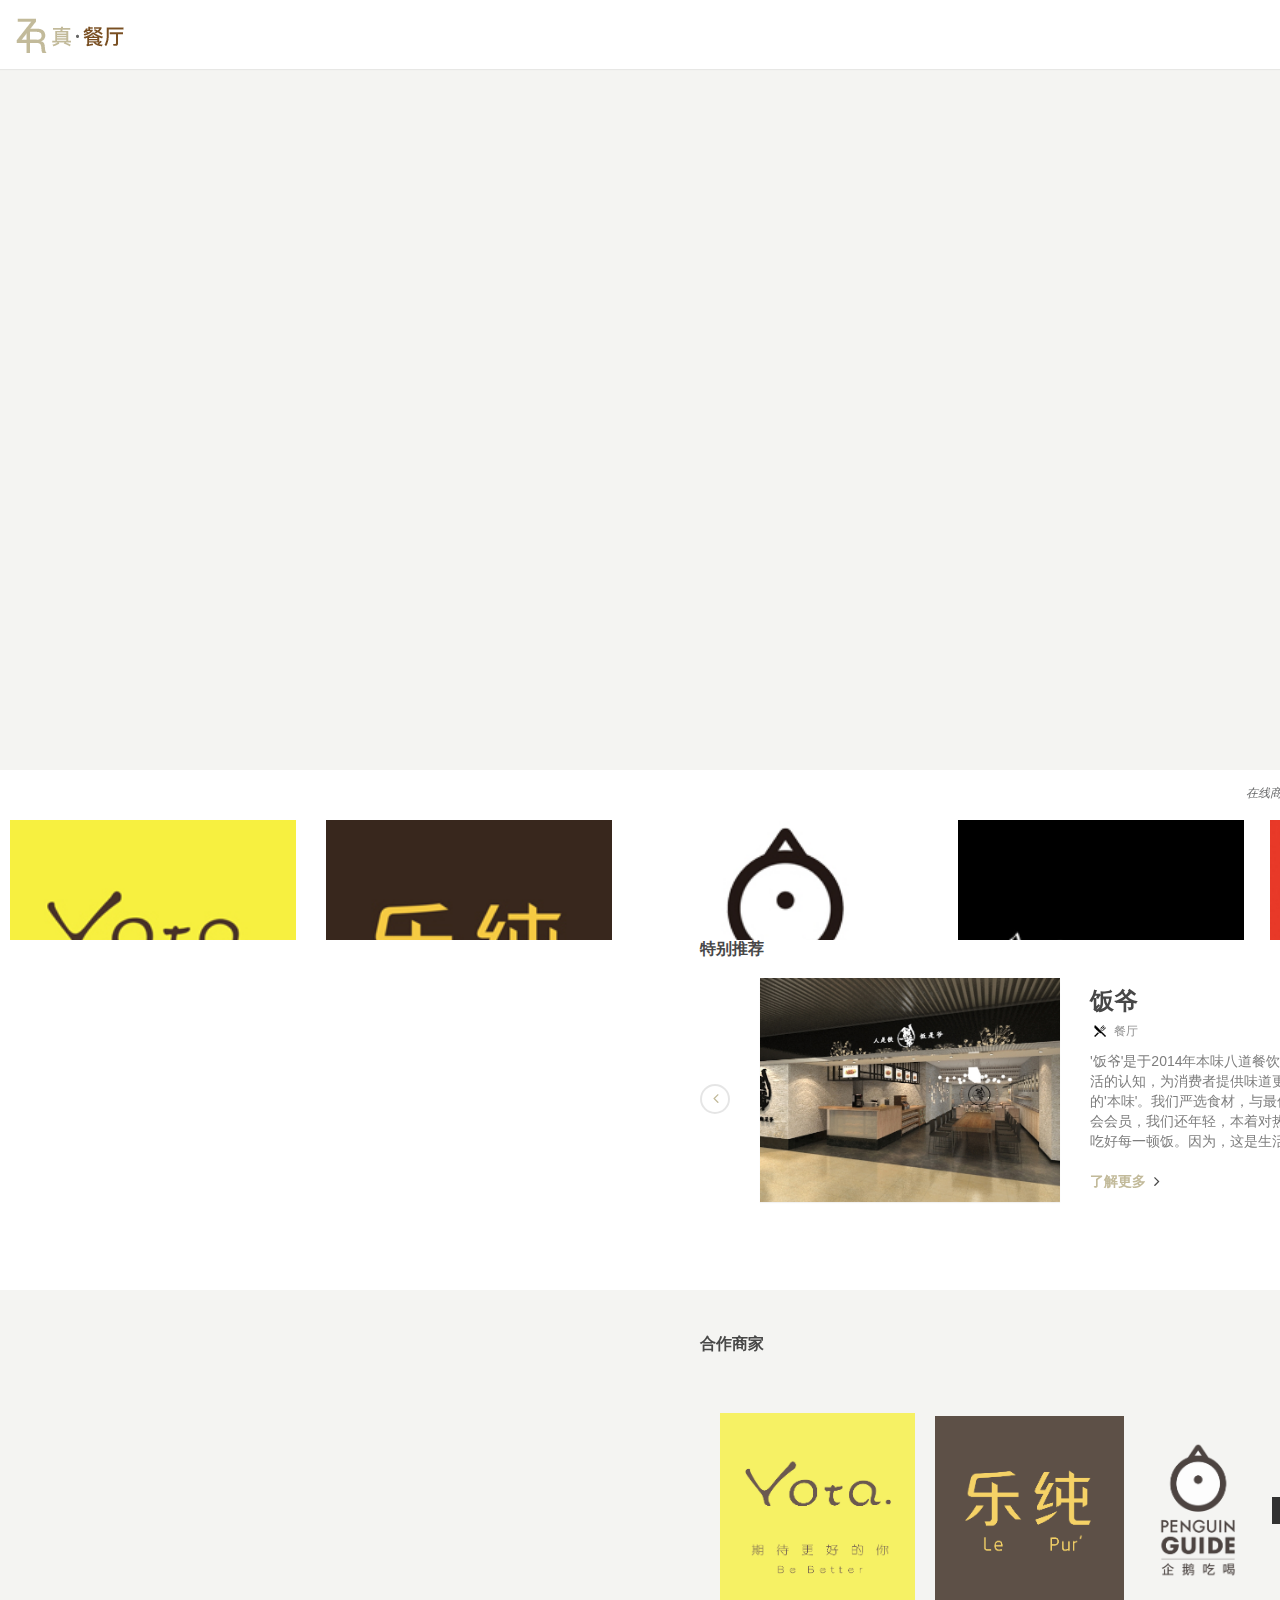
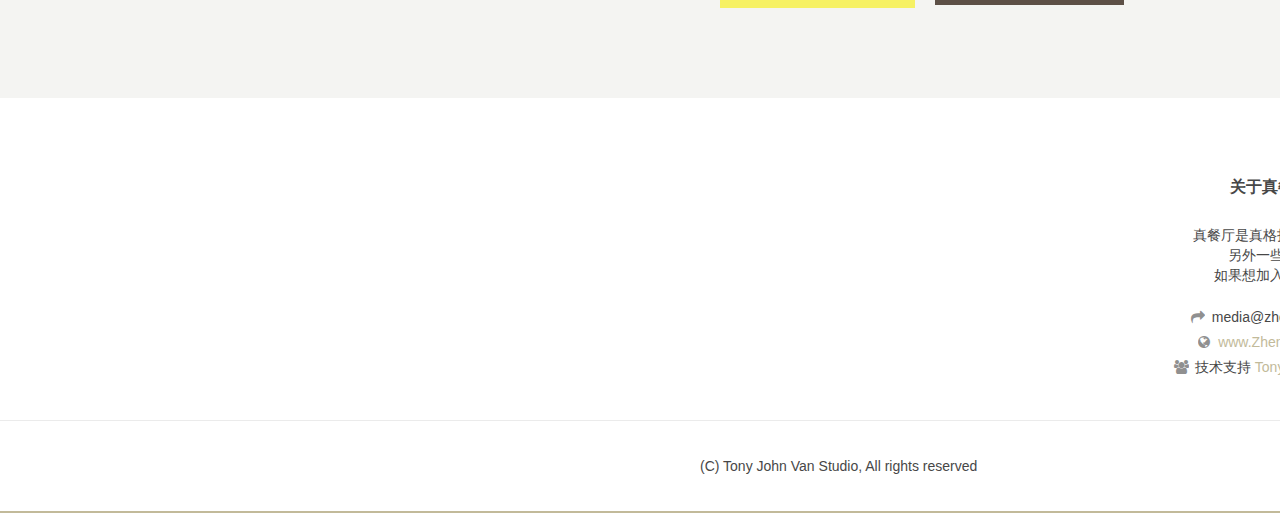
<file: index.html>
<!DOCTYPE html>

<html lang="en-US">
<head>
    <meta charset="UTF-8"/>
    <meta name="viewport" content="width=device-width, initial-scale=1, user-scalable = no">
    <meta name="apple-mobile-web-app-capable" content="yes">
    <meta name="apple-mobile-web-app-status-bar-style" content="black">
    <meta name="description" content="真格餐厅，收罗所有真格投资餐厅，最大化方便您的选择。">

    <title>真地图 - 真格美食囊括其中</title>

    <link href="assets/fonts/font-awesome.css" rel="stylesheet" type="text/css">
    <link href='http://fonts.googleapis.com/css?family=Montserrat:400,700' rel='stylesheet' type='text/css'>
    <link rel="stylesheet" href="assets/bootstrap/css/bootstrap.css" type="text/css">
    <link rel="stylesheet" href="assets/css/bootstrap-select.min.css" type="text/css">
    <link rel="stylesheet" href="assets/css/owl.carousel.css" type="text/css">
    <link rel="stylesheet" href="assets/css/jquery.nouislider.min.css" type="text/css">
    <link rel="stylesheet" href="assets/css/leaflet.css" type="text/css">
    <link rel="stylesheet" href="assets/css/jquery.mCustomScrollbar.css" type="text/css">
    <link rel="stylesheet" href="assets/css/style.css" type="text/css">
    <!--<link rel="stylesheet" href="assets/css/colors/" type="text/css">-->
    <link rel="stylesheet" href="assets/css/user.style.css" type="text/css">

    <!-- Baidu Map -->
    <script type="text/javascript" src="http://api.map.baidu.com/api?v=2.0&ak=ZFxtCMGQKSrXTflLDT7vadNV">
        //v2.0版本的引用方式：src="http://api.map.baidu.com/api?v=2.0&ak=您的密钥"
        //v1.4版本及以前版本的引用方式：src="http://api.map.baidu.com/api?v=1.4&key=您的密钥&callback=initialize"
    </script>
</head>

<body onunload="" class="map-fullscreen page-homepage navigation-off-canvas" id="page-top">

<!-- Outer Wrapper-->
<div id="outer-wrapper">
    <!-- Inner Wrapper -->
    <div id="inner-wrapper">
        <!-- Navigation-->
        <div class="header">
            <div class="wrapper">
                <div class="brand">
                    <a href="index.html"><img src="assets/img/logo.png" alt="logo"></a>
                </div>
            </div>
        </div>
        <!-- end Navigation-->
        <!-- Page Canvas-->
        <div id="page-canvas">
            <!--Page Content-->
            <div id="page-content">
                <!-- Map Canvas-->
                <div class="map-canvas list-solid">
                    <!-- Map -->
                    <div class="map">
                        <!--/.toggle-navigation-->
                        <!--<div id="map" class="has-parallax"></div>-->
                        <div id="baiduMap" class="has-parallax"></div>
                    </div>

                    <!-- end Map -->
                </div>


                <!-- end Map Canvas-->

                <div class="more-content">
                    <span class="guide-small-text">在线商铺</span>
                    <div class="owl-carousel wide carousel" id="onlineLogosItems">
                        <div class="row">
                            <div class="onlineLogos col-xs-3">
                                <a href="item-detail-online.html?rid=1"><img src="assets/img/logo-partner-06-small.jpg" alt=""></a>
                            </div>
                            <div class="onlineLogos col-xs-3">
                                <a href="item-detail-online.html?rid=7"><img src="assets/img/logo-partner-07-small.jpg" alt=""></a>
                            </div>
                            <div class="onlineLogos col-xs-3">
                                <a href="item-detail-online.html?rid=5"><img src="assets/img/logo-partner-08-small.jpg" alt=""></a>
                            </div>
                            <div class="onlineLogos col-xs-3">
                                <a href="item-detail-online.html?rid=3"><img src="assets/img/logo-partner-09-small.jpg" alt=""></a>
                            </div>
                        </div>
                        <div class="row">
                            <div class="onlineLogos col-xs-3">
                                <a href="item-detail-online.html?rid=2"><img src="assets/img/logo-partner-10-small.jpg" alt=""></a>
                            </div>
                            <div class="onlineLogos col-xs-3">
                                <a href="item-detail-online.html?rid=4"><img src="assets/img/logo-partner-11-small.jpg" alt=""></a>
                            </div>
                            <div class="onlineLogos col-xs-3">
                                <a href="item-detail-online.html?rid=8"><img src="assets/img/logo-partner-12-small.jpg" alt=""></a>
                            </div>
                            <div class="onlineLogos col-xs-3">
                                <a href="item-detail-online.html?rid=6"><img src="assets/img/logo-partner-13-small.jpg" alt=""></a>
                            </div>
                        </div>
                    </div>
                </div>
                <!--Popular-->
                <section id="popular" class="block background-color-white">
                    <div class="container">
                        <header><h2>特别推荐
                            <!--<span class="guide-small-text">下拉查看更多内容</span>-->
                        </h2></header>
                        <div class="owl-carousel wide carousel" id="recommendedItems"></div>
                        <!--/.owl-carousel-->
                    </div>
                    <!--/.container-->
                </section>
                <!--end Popular-->
                <!--Partners-->
                <section id="partners" class="block">
                    <div class="container">
                        <header><h2>合作商家</h2></header>
                        <div class="logos">
                            <div class="logo"><a href="#"><img src="assets/img/logo-partner-06.jpg" alt=""></a></div>
                            <div class="logo"><a href="#"><img src="assets/img/logo-partner-07.png" alt=""></a></div>
                            <div class="logo"><a href="#"><img src="assets/img/logo-partner-08.png" alt=""></a></div>
                            <div class="logo"><a href="#"><img src="assets/img/logo-partner-09.jpg" alt=""></a></div>
                            <div class="logo"><a href="#"><img src="assets/img/logo-partner-10.jpg" alt=""></a></div>
                            <div class="logo"><a href="#"><img src="assets/img/logo-partner-11.png" alt=""></a></div>
                            <div class="logo"><a href="#"><img src="assets/img/logo-partner-12.png" alt=""></a></div>
                            <div class="logo"><a href="#"><img src="assets/img/logo-partner-13.png" alt=""></a></div>
                        </div>
                    </div>
                    <!--/.container-->
                </section>
                <!--end Partners-->
            </div>
            <!-- end Page Content-->
        </div>
        <!-- end Page Canvas-->
        <!--Page Footer-->
        <footer id="page-footer">
            <div class="inner">
                <div class="footer-top">
                    <div class="container">
                        <div class="row">
                            <div class="col-md-12 col-sm-12 text-center">
                                <h2>关于真餐厅</h2>
                                <address>
                                    <div>真餐厅是真格投资的餐厅</div>
                                    <div>另外一些简介</div>
                                    <div>如果想加入请联系</div>
                                    <figure>
                                        <div class="info">
                                            <i class="fa fa-mail-forward"></i>
                                            <span>media@zhenfund.com</span>
                                        </div>
                                        <div class="info">
                                            <i class="fa fa-globe"></i>
                                            <a href="http://www.ZhenFund.com">www.ZhenFund.com</a>
                                        </div>
                                        <div class="info">
                                            <i class="fa fa-users"></i>
                                            <span>技术支持</span><a href="http://www.tonyjohnvan.com"> TonyJohnVan.com</a>
                                        </div>
                                    </figure>
                                </address>
                            </div>
                            <!--/.col-md-4-->
                        </div>
                        <!--/.row-->
                    </div>
                    <!--/.container-->
                </div>
                <!--/.footer-top-->
                <div class="footer-bottom">
                    <div class="container">
                        <span class="left">(C) Tony John Van Studio, All rights reserved</span>
                            <span class="right">
                                <a href="#page-top" class="to-top roll"><i class="fa fa-angle-up"></i></a>
                            </span>
                    </div>
                </div>
                <!--/.footer-bottom-->
            </div>
        </footer>
        <!--end Page Footer-->
    </div>
    <!-- end Inner Wrapper -->
</div>
<!-- end Outer Wrapper-->

<script type="text/javascript" src="assets/js/jquery-2.1.0.min.js"></script>
<script type="text/javascript" src="assets/js/before.load.js"></script>
<script type="text/javascript" src="assets/js/leaflet.js"></script>
<script type="text/javascript" src="assets/js/leaflet-providers.js"></script>
<script type="text/javascript" src="assets/js/leaflet.markercluster.js"></script>
<script type="text/javascript" src="assets/js/jquery-migrate-1.2.1.min.js"></script>
<script type="text/javascript" src="assets/bootstrap/js/bootstrap.min.js"></script>
<script type="text/javascript" src="assets/js/smoothscroll.js"></script>
<script type="text/javascript" src="assets/js/bootstrap-select.min.js"></script>
<script type="text/javascript" src="assets/js/icheck.min.js"></script>
<script type="text/javascript" src="assets/js/jquery.hotkeys.js"></script>
<script type="text/javascript" src="assets/js/jquery.nouislider.all.min.js"></script>
<script type="text/javascript" src="assets/js/jquery.mCustomScrollbar.concat.min.js"></script>
<script type="text/javascript" src="assets/js/custom.js"></script>
<script type="text/javascript" src="assets/js/maps.js"></script>

<script>
    var _latitude = 39.9146721;
    var _longitude = 116.4418769;
    var jsonPath = 'assets/json/items.json.txt';
    var mapProvider = 'Acetate.all';

    // Load JSON data and create OSM

    $.getJSON(jsonPath)
            .done(function (json) {
                createHomepageBaiduMap(_latitude, _longitude, json);
//                prefilHomePage(json);
            })
            .fail(function (jqxhr, textStatus, error) {
                console.log(error);
            })
    ;

    $.getJSON('assets/json/show.json.txt')
            .done(function (json) {
                prefilHomePage(json);
            })
            .fail(function (jqxhr, textStatus, error) {
                console.log(error);
            })
    ;

    // Set if language is RTL and load Owl Carousel

    $(window).load(function () {
        var rtl = false; // Use RTL
        initializeOwl(rtl);
        $('#baiduMap').height($(window).height() - 69);
    });
</script>

<!--[if lte IE 9]>
<script type="text/javascript" src="assets/js/ie-scripts.js"></script>
<![endif]-->
</body>
</html>
</file>
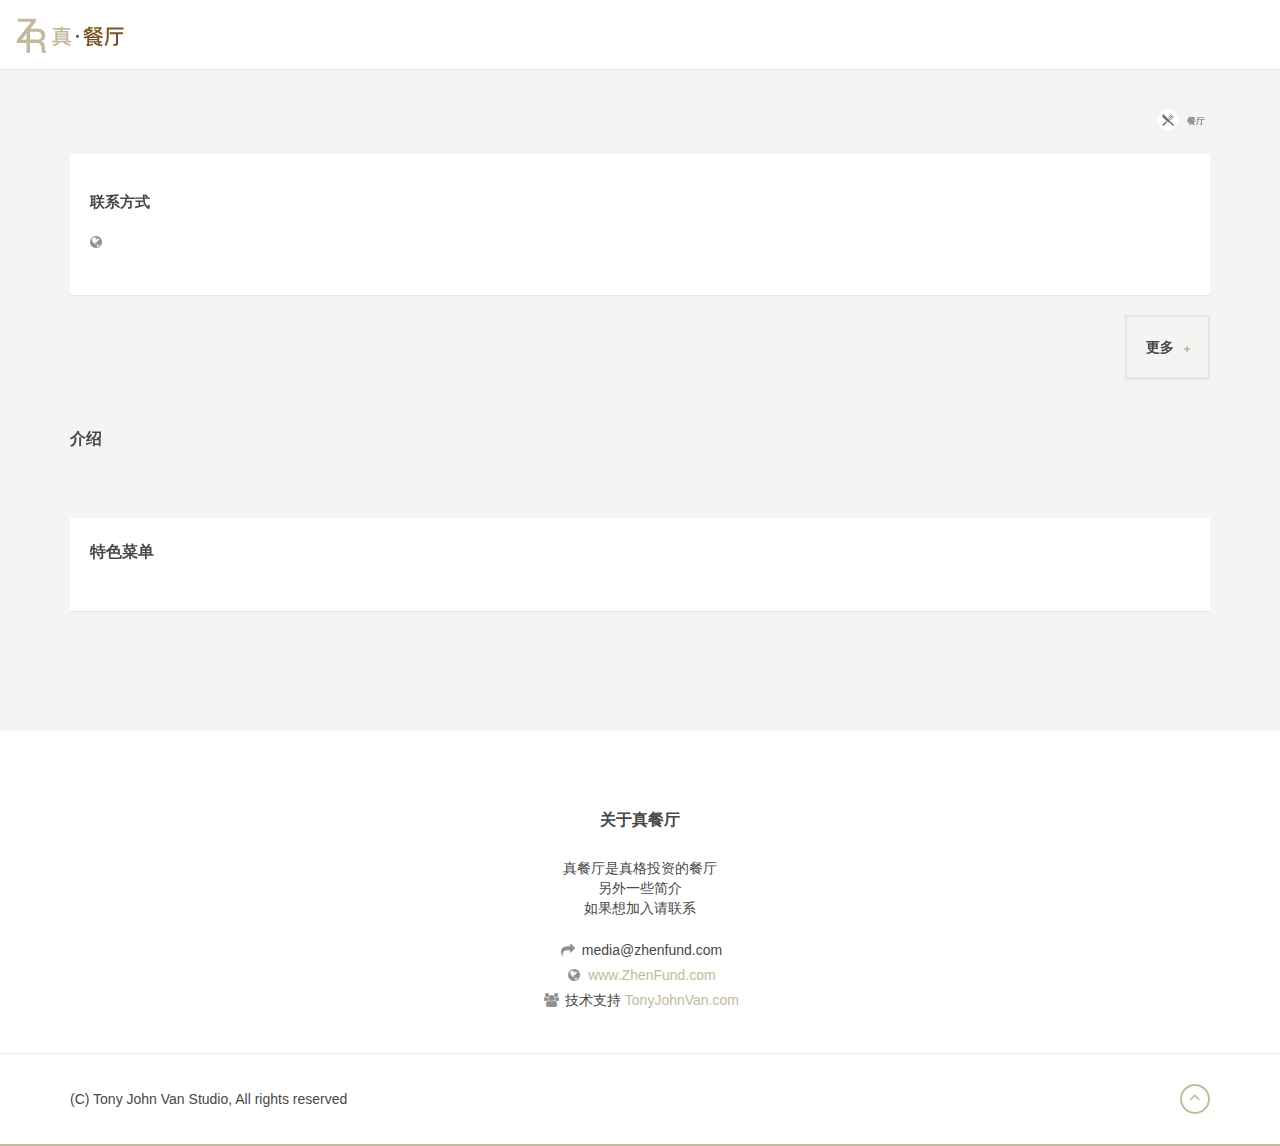
<file: item-detail-online.html>
<!DOCTYPE html>

<html lang="en-US">
<head>
    <meta charset="UTF-8"/>
    <meta name="viewport" content="width=device-width, initial-scale=1.0">


    <link href="assets/fonts/font-awesome.css" rel="stylesheet" type="text/css">
    <link href='http://fonts.googleapis.com/css?family=Montserrat:400,700' rel='stylesheet' type='text/css'>
    <link rel="stylesheet" href="assets/bootstrap/css/bootstrap.css" type="text/css">
    <link rel="stylesheet" href="assets/css/bootstrap-select.min.css" type="text/css">
    <link rel="stylesheet" href="assets/css/owl.carousel.css" type="text/css">
    <link rel="stylesheet" href="assets/css/style.css" type="text/css">
    <link rel="stylesheet" href="assets/css/user.style.css" type="text/css">

    <title>餐厅详细信息</title>

</head>

<body onunload="" class="page-subpage page-item-detail navigation-off-canvas" id="page-top">

<!-- Outer Wrapper-->
<div id="outer-wrapper">
    <!-- Inner Wrapper -->
    <div id="inner-wrapper">
        <!-- Navigation-->
        <div class="header">
            <div class="wrapper">
                <div class="brand">
                    <a href="index.html"><img src="assets/img/logo.png" alt="logo"></a>
                </div>
            </div>
        </div>
        <!-- end Navigation-->
        <!-- Page Canvas-->
        <div id="page-canvas">

            <!--Page Content-->
            <div id="page-content">
                <section class="container">
                    <div class="row">
                        <!--Item Detail Content-->
                        <div class="col-md-12">
                            <section class="block" id="main-content">
                                <header class="page-title">
                                    <div class="title">
                                        <h1 id="title"></h1>
                                        <figure id="locationAll"></figure>
                                    </div>
                                    <div class="info">
                                        <div class="type">
                                            <i><img src="assets/icons/restaurants-bars/restaurants/restaurant.png"
                                                    alt=""></i>
                                            <span id="itemCategory">餐厅</span>
                                        </div>
                                    </div>
                                </header>
                                <div class="row">
                                    <!--Content-->
                                    <div class="col-md-12 col-sm-12">
                                        <!--Contact-->
                                        <section class="card">
                                            <header><h3>联系方式</h3></header>
                                            <address>
                                                <div id="location1"></div>
                                                <div id="location2"></div>
                                                <div id="location3"></div>
                                                <figure>
                                                    <div class="info">
                                                        <i class="fa fa-globe"></i>
                                                        <a href="#" id="website"></a>
                                                    </div>
                                                </figure>
                                            </address>
                                        </section>
                                        <!--end Contact-->
                                        <section>
                                            <article class="item-gallery">
                                                <div class="owl-carousel item-slider" id="imageSlide">
                                                    <!--<div class="slide"><img src="assets/img/items/1.jpg" data-hash="1" alt=""></div>-->
                                                    <!--<div class="slide"><img src="assets/img/items/2.jpg" data-hash="2" alt=""></div>-->
                                                    <!--<div class="slide"><img src="assets/img/items/3.jpg" data-hash="3" alt=""></div>-->
                                                    <!--<div class="slide"><img src="assets/img/items/4.jpg" data-hash="4" alt=""></div>-->
                                                    <!--<div class="slide"><img src="assets/img/items/5.jpg" data-hash="5" alt=""></div>-->
                                                    <!--<div class="slide"><img src="assets/img/items/6.jpg" data-hash="6" alt=""></div>-->
                                                    <!--<div class="slide"><img src="assets/img/items/7.jpg" data-hash="7" alt=""></div>-->
                                                </div>
                                                <!-- /.item-slider -->
                                                <div class="thumbnails">
                                                    <span class="expand-content btn framed icon"
                                                          data-expand="#gallery-thumbnails">更多<i
                                                            class="fa fa-plus"></i></span>

                                                    <div class="expandable-content height collapsed show-70"
                                                         id="gallery-thumbnails">
                                                        <div class="content" id="imageThumb">
                                                            <!--<a href="#" id="thumbnail-1" class="active"><img src="assets/img/items/1.jpg" alt=""></a>-->
                                                            <!--<a href="#2" id="thumbnail-2"><img src="assets/img/items/2.jpg" alt=""></a>-->
                                                            <!--<a href="#3" id="thumbnail-3"><img src="assets/img/items/3.jpg" alt=""></a>-->
                                                            <!--<a href="#4" id="thumbnail-4"><img src="assets/img/items/4.jpg" alt=""></a>-->
                                                            <!--<a href="#5" id="thumbnail-5"><img src="assets/img/items/5.jpg" alt=""></a>-->
                                                            <!--<a href="#6" id="thumbnail-6"><img src="assets/img/items/6.jpg" alt=""></a>-->
                                                            <!--<a href="#7" id="thumbnail-7"><img src="assets/img/items/7.jpg" alt=""></a>-->
                                                        </div>
                                                    </div>
                                                </div>
                                            </article>
                                            <!-- /.item-gallery -->
                                            <article class="block">
                                                <header><h2>介绍</h2></header>
                                                <p id="description">
                                                </p>
                                            </article>
                                            <!-- /.block -->
                                            <article class="block card">
                                                <header><h2>特色菜单</h2></header>
                                                <div class="list-slider owl-carousel" id="mainDishes">
                                                </div>
                                                <!-- /.list-slider -->
                                            </article>
                                        </section>
                                    </div>
                                    <!-- /.col-md-8-->
                                </div>
                                <!-- /.row -->
                            </section>
                            <!-- /#main-content-->
                        </div>
                        <!-- /.col-md-8-->
                    </div>
                    <!-- /.row-->
                </section>
                <!-- /.container-->
            </div>
            <!-- end Page Content-->
        </div>
        <!-- end Page Canvas-->
        <!--Page Footer-->
        <footer id="page-footer">
            <div class="inner">
                <div class="footer-top">
                    <div class="container">
                        <div class="row">
                            <div class="col-md-12 col-sm-12 text-center">
                                <h2>关于真餐厅</h2>
                                <address>
                                    <div>真餐厅是真格投资的餐厅</div>
                                    <div>另外一些简介</div>
                                    <div>如果想加入请联系</div>
                                    <figure>
                                        <div class="info">
                                            <i class="fa fa-mail-forward"></i>
                                            <span>media@zhenfund.com</span>
                                        </div>
                                        <div class="info">
                                            <i class="fa fa-globe"></i>
                                            <a href="http://www.ZhenFund.com">www.ZhenFund.com</a>
                                        </div>
                                        <div class="info">
                                            <i class="fa fa-users"></i>
                                            <span>技术支持</span><a href="http://www.TonyJohnVan.com"> TonyJohnVan.com</a>
                                        </div>
                                    </figure>
                                </address>
                            </div>
                            <!--/.col-md-4-->
                        </div>
                        <!--/.row-->
                    </div>
                    <!--/.container-->
                </div>
                <!--/.footer-top-->
                <div class="footer-bottom">
                    <div class="container">
                        <span class="left">(C) Tony John Van Studio, All rights reserved</span>
                            <span class="right">
                                <a href="#page-top" class="to-top roll"><i class="fa fa-angle-up"></i></a>
                            </span>
                    </div>
                </div>
                <!--/.footer-bottom-->
            </div>
        </footer>
        <!--end Page Footer-->
    </div>
    <!-- end Inner Wrapper -->
</div>
<!-- end Outer Wrapper-->


<script type="text/javascript" src="assets/js/jquery-2.1.0.min.js"></script>
<script type="text/javascript" src="assets/js/before.load.js"></script>
<script type="text/javascript" src="http://maps.google.com/maps/api/js?sensor=false&amp;libraries=places"></script>
<script type="text/javascript" src="assets/js/jquery-migrate-1.2.1.min.js"></script>
<script type="text/javascript" src="assets/bootstrap/js/bootstrap.min.js"></script>
<script type="text/javascript" src="assets/js/richmarker-compiled.js"></script>
<script type="text/javascript" src="assets/js/smoothscroll.js"></script>
<script type="text/javascript" src="assets/js/bootstrap-select.min.js"></script>
<script type="text/javascript" src="assets/js/jquery.hotkeys.js"></script>
<script type="text/javascript" src="assets/js/custom.js"></script>
<script type="text/javascript" src="assets/js/maps.js"></script>

<script>
    var itemID = window.location.href.split('?')[1].split('=')[1].split('#')[0];
    $.getJSON('assets/json/online.json.txt')
            .done(function (json) {
                $.each(json.data, function (a) {
                    if (json.data[a].id == itemID) {
                        //itemDetailMapBaidu(json.data[a]);
                        updateCurrentPageContentOnline(json.data[a]);
                    }
                });
            })
            .fail(function (jqxhr, textStatus, error) {
                console.log(error);
            })
    ;
    $(window).load(function () {
        var rtl = false; // Use RTL
        initializeOwl(rtl);
    });
</script>

<!--[if lte IE 9]>
<script type="text/javascript" src="assets/js/ie-scripts.js"></script>
<![endif]-->
</body>
</html>
</file>
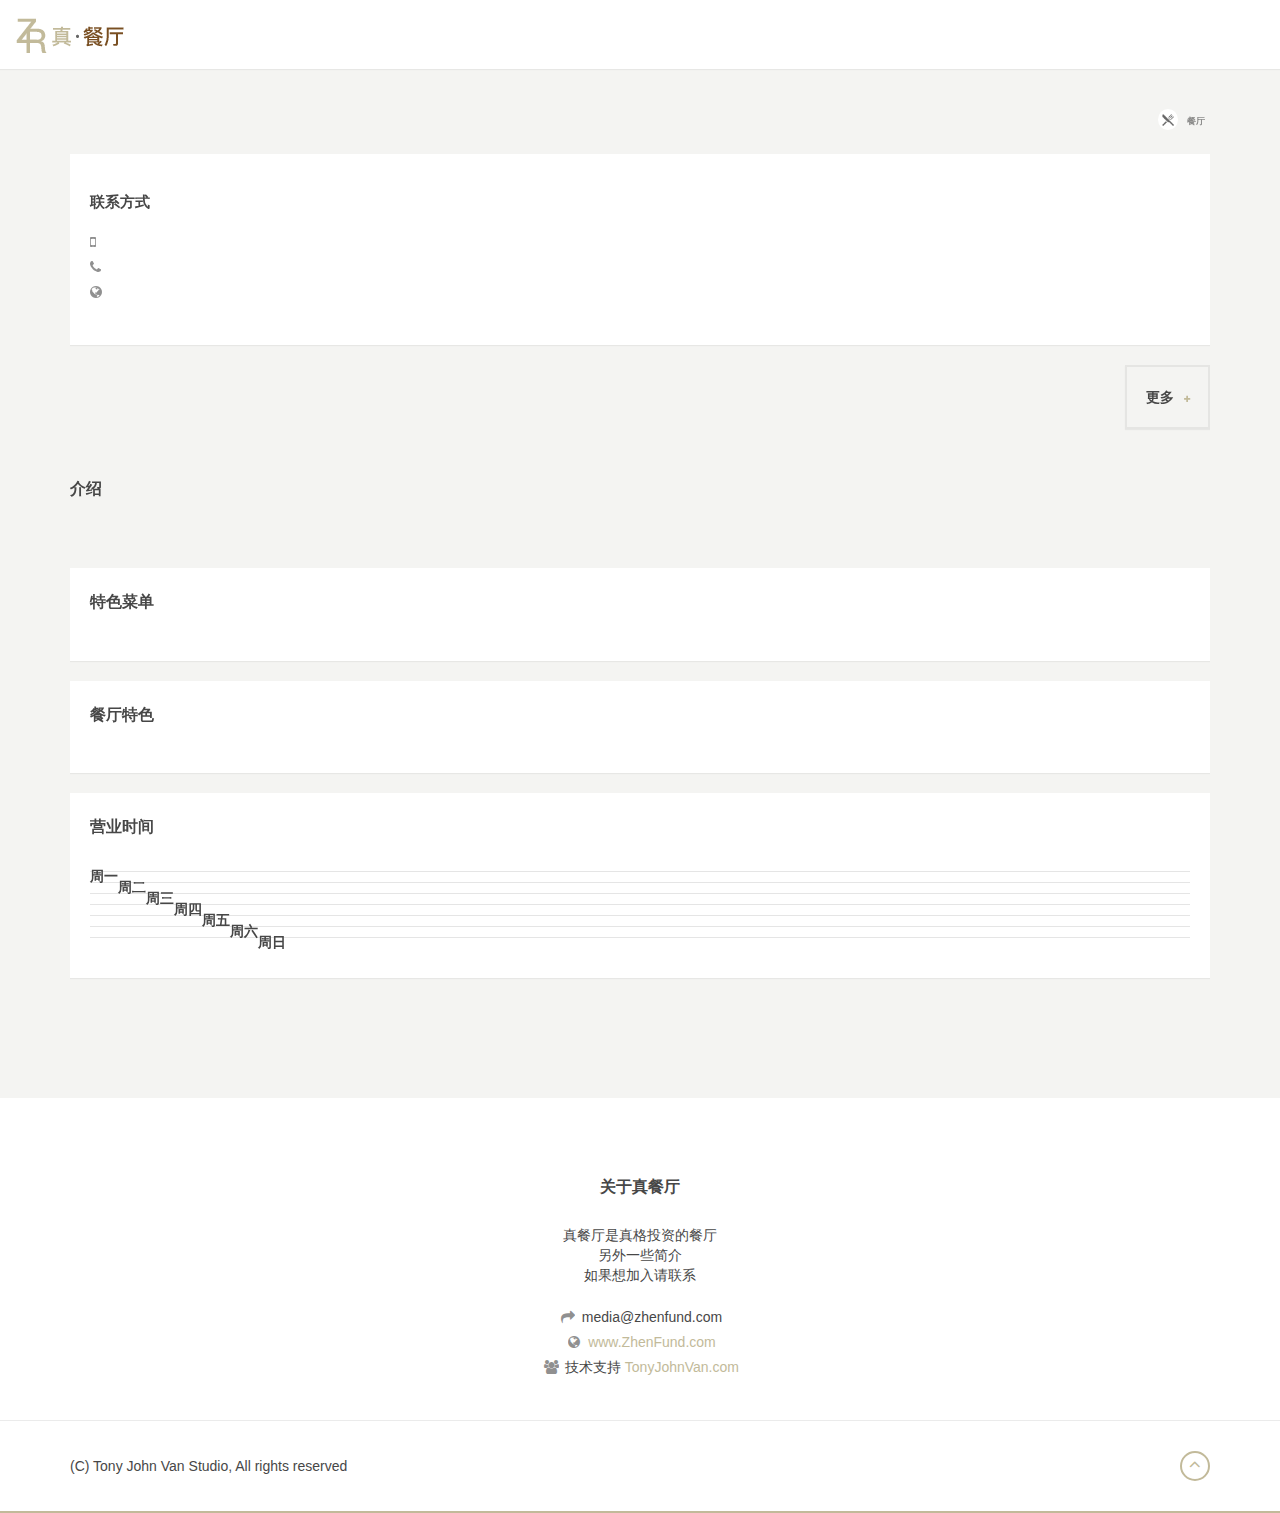
<file: item-detail.html>
<!DOCTYPE html>

<html lang="en-US">
<head>
    <meta charset="UTF-8"/>
    <meta name="viewport" content="width=device-width, initial-scale=1.0">


    <link href="assets/fonts/font-awesome.css" rel="stylesheet" type="text/css">
    <link href='http://fonts.googleapis.com/css?family=Montserrat:400,700' rel='stylesheet' type='text/css'>
    <link rel="stylesheet" href="assets/bootstrap/css/bootstrap.css" type="text/css">
    <link rel="stylesheet" href="assets/css/bootstrap-select.min.css" type="text/css">
    <link rel="stylesheet" href="assets/css/owl.carousel.css" type="text/css">
    <link rel="stylesheet" href="assets/css/style.css" type="text/css">
    <link rel="stylesheet" href="assets/css/user.style.css" type="text/css">

    <title>餐厅详细信息</title>

</head>

<body onunload="" class="page-subpage page-item-detail navigation-off-canvas" id="page-top">

<!-- Outer Wrapper-->
<div id="outer-wrapper">
    <!-- Inner Wrapper -->
    <div id="inner-wrapper">
        <!-- Navigation-->
        <div class="header">
            <div class="wrapper">
                <div class="brand">
                    <a href="index.html"><img src="assets/img/logo.png" alt="logo"></a>
                </div>
            </div>
        </div>
        <!-- end Navigation-->
        <!-- Page Canvas-->
        <div id="page-canvas">

            <!--Page Content-->
            <div id="page-content">
                <section class="container">
                    <div class="row">
                        <!--Item Detail Content-->
                        <div class="col-md-12">
                            <section class="block" id="main-content">
                                <header class="page-title">
                                    <div class="title">
                                        <h1 id="title"></h1>
                                        <figure id="locationAll"></figure>
                                    </div>
                                    <div class="info">
                                        <div class="type">
                                            <i><img src="assets/icons/restaurants-bars/restaurants/restaurant.png"
                                                    alt=""></i>
                                            <span id="itemCategory">餐厅</span>
                                        </div>
                                    </div>
                                </header>
                                <div class="row">
                                    <!--Content-->
                                    <div class="col-md-12 col-sm-12">
                                        <!--Contact-->
                                        <section class="card">
                                            <header><h3>联系方式</h3></header>
                                            <address>
                                                <div id="location1"></div>
                                                <div id="location2"></div>
                                                <div id="location3"></div>
                                                <figure>
                                                    <div class="info">
                                                        <i class="fa fa-mobile"></i>
                                                        <span id="mobile"></span>
                                                    </div>
                                                    <div class="info">
                                                        <i class="fa fa-phone"></i>
                                                        <span id="phone"></span>
                                                    </div>
                                                    <div class="info">
                                                        <i class="fa fa-globe"></i>
                                                        <a href="#" id="website"></a>
                                                    </div>
                                                </figure>
                                            </address>
                                        </section>
                                        <!--end Contact-->
                                        <section>
                                            <article class="item-gallery">
                                                <div class="owl-carousel item-slider" id="imageSlide">
                                                    <!--<div class="slide"><img src="assets/img/items/1.jpg" data-hash="1" alt=""></div>-->
                                                    <!--<div class="slide"><img src="assets/img/items/2.jpg" data-hash="2" alt=""></div>-->
                                                    <!--<div class="slide"><img src="assets/img/items/3.jpg" data-hash="3" alt=""></div>-->
                                                    <!--<div class="slide"><img src="assets/img/items/4.jpg" data-hash="4" alt=""></div>-->
                                                    <!--<div class="slide"><img src="assets/img/items/5.jpg" data-hash="5" alt=""></div>-->
                                                    <!--<div class="slide"><img src="assets/img/items/6.jpg" data-hash="6" alt=""></div>-->
                                                    <!--<div class="slide"><img src="assets/img/items/7.jpg" data-hash="7" alt=""></div>-->
                                                </div>
                                                <!-- /.item-slider -->
                                                <div class="thumbnails">
                                                    <span class="expand-content btn framed icon"
                                                          data-expand="#gallery-thumbnails">更多<i
                                                            class="fa fa-plus"></i></span>

                                                    <div class="expandable-content height collapsed show-70"
                                                         id="gallery-thumbnails">
                                                        <div class="content" id="imageThumb">
                                                            <!--<a href="#" id="thumbnail-1" class="active"><img src="assets/img/items/1.jpg" alt=""></a>-->
                                                            <!--<a href="#2" id="thumbnail-2"><img src="assets/img/items/2.jpg" alt=""></a>-->
                                                            <!--<a href="#3" id="thumbnail-3"><img src="assets/img/items/3.jpg" alt=""></a>-->
                                                            <!--<a href="#4" id="thumbnail-4"><img src="assets/img/items/4.jpg" alt=""></a>-->
                                                            <!--<a href="#5" id="thumbnail-5"><img src="assets/img/items/5.jpg" alt=""></a>-->
                                                            <!--<a href="#6" id="thumbnail-6"><img src="assets/img/items/6.jpg" alt=""></a>-->
                                                            <!--<a href="#7" id="thumbnail-7"><img src="assets/img/items/7.jpg" alt=""></a>-->
                                                        </div>
                                                    </div>
                                                </div>
                                            </article>
                                            <!-- /.item-gallery -->
                                            <article class="block">
                                                <header><h2>介绍</h2></header>
                                                <p id="description">
                                                </p>
                                            </article>
                                            <!-- /.block -->
                                            <article class="block card">
                                                <header><h2>特色菜单</h2></header>
                                                <div class="list-slider owl-carousel" id="mainDishes">
                                                </div>
                                                <!-- /.list-slider -->
                                            </article>
                                            <!-- /.block -->
                                            <article class="block card">
                                                <header><h2>餐厅特色</h2></header>
                                                <ul class="bullets" id="features"></ul>
                                            </article>
                                            <!-- /.block -->
                                            <article class="block card">
                                                <header><h2>营业时间</h2></header>
                                                <dl class="lines" id="openHoursTable">
                                                    <dt>周一</dt>
                                                    <dd id="oh1"></dd>
                                                    <dt>周二</dt>
                                                    <dd id="oh2"></dd>
                                                    <dt>周三</dt>
                                                    <dd id="oh3"></dd>
                                                    <dt>周四</dt>
                                                    <dd id="oh4"></dd>
                                                    <dt>周五</dt>
                                                    <dd id="oh5"></dd>
                                                    <dt>周六</dt>
                                                    <dd id="oh6"></dd>
                                                    <dt>周日</dt>
                                                    <dd id="oh7"></dd>
                                                </dl>
                                            </article>
                                            <!-- /.block -->
                                        </section>
                                    </div>
                                    <!-- /.col-md-8-->
                                </div>
                                <!-- /.row -->
                            </section>
                            <!-- /#main-content-->
                        </div>
                        <!-- /.col-md-8-->
                    </div>
                    <!-- /.row-->
                </section>
                <!-- /.container-->
            </div>
            <!-- end Page Content-->
        </div>
        <!-- end Page Canvas-->
        <!--Page Footer-->
        <footer id="page-footer">
            <div class="inner">
                <div class="footer-top">
                    <div class="container">
                        <div class="row">
                            <div class="col-md-12 col-sm-12 text-center">
                                <h2>关于真餐厅</h2>
                                <address>
                                    <div>真餐厅是真格投资的餐厅</div>
                                    <div>另外一些简介</div>
                                    <div>如果想加入请联系</div>
                                    <figure>
                                        <div class="info">
                                            <i class="fa fa-mail-forward"></i>
                                            <span>media@zhenfund.com</span>
                                        </div>
                                        <div class="info">
                                            <i class="fa fa-globe"></i>
                                            <a href="http://www.ZhenFund.com">www.ZhenFund.com</a>
                                        </div>
                                        <div class="info">
                                            <i class="fa fa-users"></i>
                                            <span>技术支持</span><a href="http://www.TonyJohnVan.com"> TonyJohnVan.com</a>
                                        </div>
                                    </figure>
                                </address>
                            </div>
                            <!--/.col-md-4-->
                        </div>
                        <!--/.row-->
                    </div>
                    <!--/.container-->
                </div>
                <!--/.footer-top-->
                <div class="footer-bottom">
                    <div class="container">
                        <span class="left">(C) Tony John Van Studio, All rights reserved</span>
                            <span class="right">
                                <a href="#page-top" class="to-top roll"><i class="fa fa-angle-up"></i></a>
                            </span>
                    </div>
                </div>
                <!--/.footer-bottom-->
            </div>
        </footer>
        <!--end Page Footer-->
    </div>
    <!-- end Inner Wrapper -->
</div>
<!-- end Outer Wrapper-->


<script type="text/javascript" src="assets/js/jquery-2.1.0.min.js"></script>
<script type="text/javascript" src="assets/js/before.load.js"></script>
<script type="text/javascript" src="http://maps.google.com/maps/api/js?sensor=false&amp;libraries=places"></script>
<script type="text/javascript" src="assets/js/jquery-migrate-1.2.1.min.js"></script>
<script type="text/javascript" src="assets/bootstrap/js/bootstrap.min.js"></script>
<script type="text/javascript" src="assets/js/richmarker-compiled.js"></script>
<script type="text/javascript" src="assets/js/smoothscroll.js"></script>
<script type="text/javascript" src="assets/js/bootstrap-select.min.js"></script>
<script type="text/javascript" src="assets/js/jquery.hotkeys.js"></script>
<script type="text/javascript" src="assets/js/custom.js"></script>
<script type="text/javascript" src="assets/js/maps.js"></script>

<script>
    var itemID = window.location.href.split('?')[1].split('=')[1].split('#')[0];
    $.getJSON('assets/json/items.json.txt')
            .done(function (json) {
                $.each(json.data, function (a) {
                    if (json.data[a].id == itemID) {
                        //itemDetailMapBaidu(json.data[a]);
                        updateCurrentPageContent(json.data[a]);
                    }
                });
            })
            .fail(function (jqxhr, textStatus, error) {
                console.log(error);
            })
    ;
    $(window).load(function () {
        var rtl = false; // Use RTL
        initializeOwl(rtl);
    });
</script>

<!--[if lte IE 9]>
<script type="text/javascript" src="assets/js/ie-scripts.js"></script>
<![endif]-->
</body>
</html>
</file>
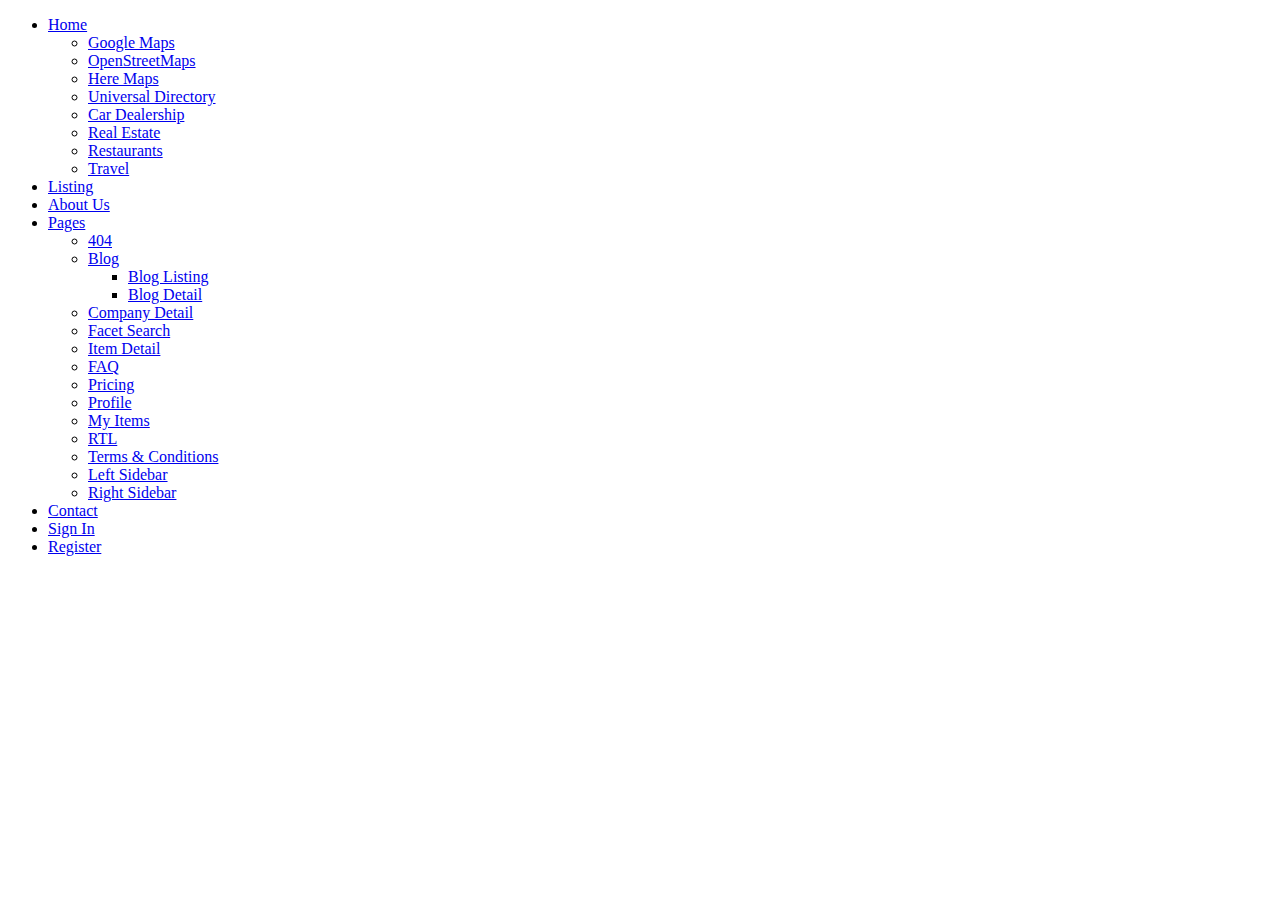
<file: assets/external/_navigation.html>
<!DOCTYPE html>
<html>

<body>

<ul>
    <li><a href="#home" class="has-child" data-toggle="collapse" aria-expanded="false" aria-controls="home">Home</a>
        <div class="collapse" id="home">
            <ul>
                <li><a href="index-directory.html">Google Maps</a></li>
                <li><a href="index-osm.html">OpenStreetMaps</a></li>
                <li><a href="index-here.html">Here Maps</a></li>
                <li><a href="index-directory.html">Universal Directory</a></li>
                <li><a href="index-cars.html">Car Dealership</a></li>
                <li><a href="index-real-estate.html">Real Estate</a></li>
                <li><a href="index-restaurants.html">Restaurants</a></li>
                <li><a href="index-travel.html">Travel</a></li>
            </ul>
        </div>
    </li>
    <li><a href="listing-grid.html">Listing</a></li>
    <li><a href="about-us.html">About Us</a></li>
    <li><a href="#sub-level-1" class="has-child" data-toggle="collapse" aria-expanded="false" aria-controls="sub-level-1">Pages</a>
        <div class="collapse" id="sub-level-1">
            <ul>
                <li><a href="404.html">404</a></li>
                <li><a href="#sub-level-2" class="has-child" data-toggle="collapse" aria-expanded="false" aria-controls="sub-level-2">Blog</a>
                    <div class="collapse" id="sub-level-2">
                        <ul>
                            <li><a href="blog-listing.html">Blog Listing</a></li>
                            <li><a href="blog-detail.html">Blog Detail</a></li>
                        </ul>
                    </div>
                </li>
                <li><a href="company-detail.html">Company Detail</a></li>
                <li><a href="facet-search.html">Facet Search</a></li>
                <li><a href="item-detail.html">Item Detail</a></li>
                <li><a href="faq.html">FAQ</a></li>
                <li><a href="pricing.html">Pricing</a></li>
                <li><a href="profile.html">Profile</a></li>
                <li><a href="my-items.html">My Items</a></li>
                <li><a href="rtl.html">RTL</a></li>
                <li><a href="terms-conditions.html">Terms & Conditions</a></li>
                <li><a href="left-sidebar.html">Left Sidebar</a></li>
                <li><a href="right-sidebar.html">Right Sidebar</a></li>
            </ul>
        </div>
    </li>
    <li><a href="contact.html">Contact</a></li>
    <li><a href="sign-in.html">Sign In</a></li>
    <li><a href="register.html">Register</a></li>
</ul>

<!--[if lte IE 9]>
<script type="text/javascript" src="assets/js/ie-scripts.js"></script>
<![endif]-->
</body>

</html>
</file>
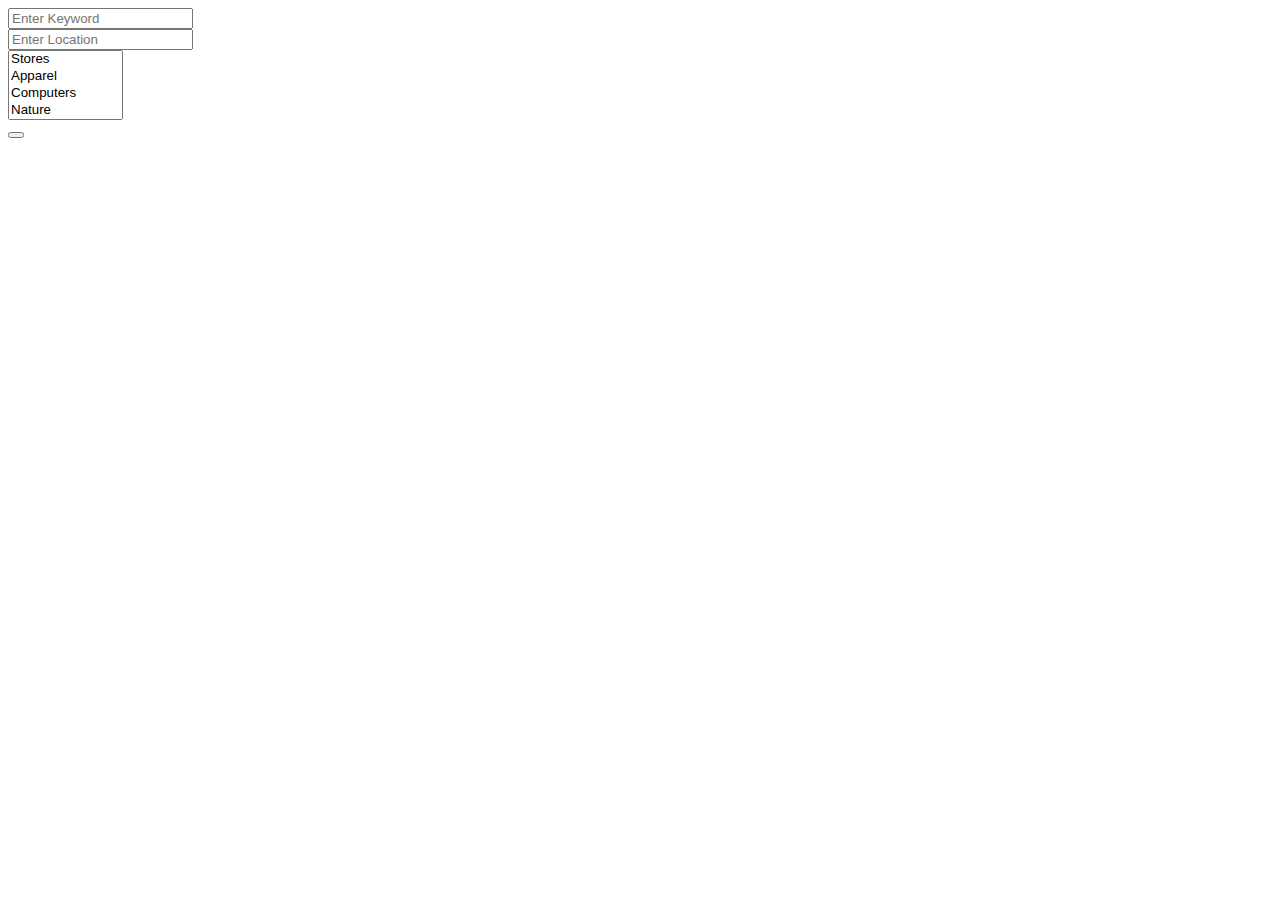
<file: assets/external/_search-bar.html>
<!DOCTYPE html>
<html>
<head>
    <title></title>
</head>
<body>

<div class="content">
    <div class="container">
        <form class="main-search" role="form" method="post" action="?">
            <div class="input-row">
                <div class="form-group">
                    <input type="text" class="form-control" id="keyword" placeholder="Enter Keyword">
                </div><!-- /.form-group -->
                <div class="form-group">
                    <input type="text" class="form-control" id="location" placeholder="Enter Location">
                </div>
                <!-- /.form-group -->
                <div class="form-group">
                    <select name="category" multiple title="Select Category" data-live-search="true">
                        <option value="1">Stores</option>
                        <option value="2" class="sub-category">Apparel</option>
                        <option value="3" class="sub-category">Computers</option>
                        <option value="4" class="sub-category">Nature</option>
                        <option value="5">Tourism</option>
                        <option value="6">Restaurant & Bars</option>
                        <option value="7" class="sub-category">Bars</option>
                        <option value="8" class="sub-category">Vegetarian</option>
                        <option value="9" class="sub-category">Steak & Grill</option>
                        <option value="10">Sports</option>
                        <option value="11" class="sub-category">Cycling</option>
                        <option value="12" class="sub-category">Water Sports</option>
                        <option value="13" class="sub-category">Winter Sports</option>
                    </select>
                </div>
                <!-- /.form-group -->
                <div class="form-group">
                    <button type="submit" class="btn btn-default"><i class="fa fa-search"></i></button>
                </div>
                <!-- /.form-group -->
            </div>
        </form>
        <!-- /.main-search -->
    </div>
    <!-- /.container -->
</div>


<script>
    $('select').selectpicker('render');
</script>

<!--[if lte IE 9]>
<script type="text/javascript" src="assets/js/ie-scripts.js"></script>
<![endif]-->
</body>
</html>
</file>
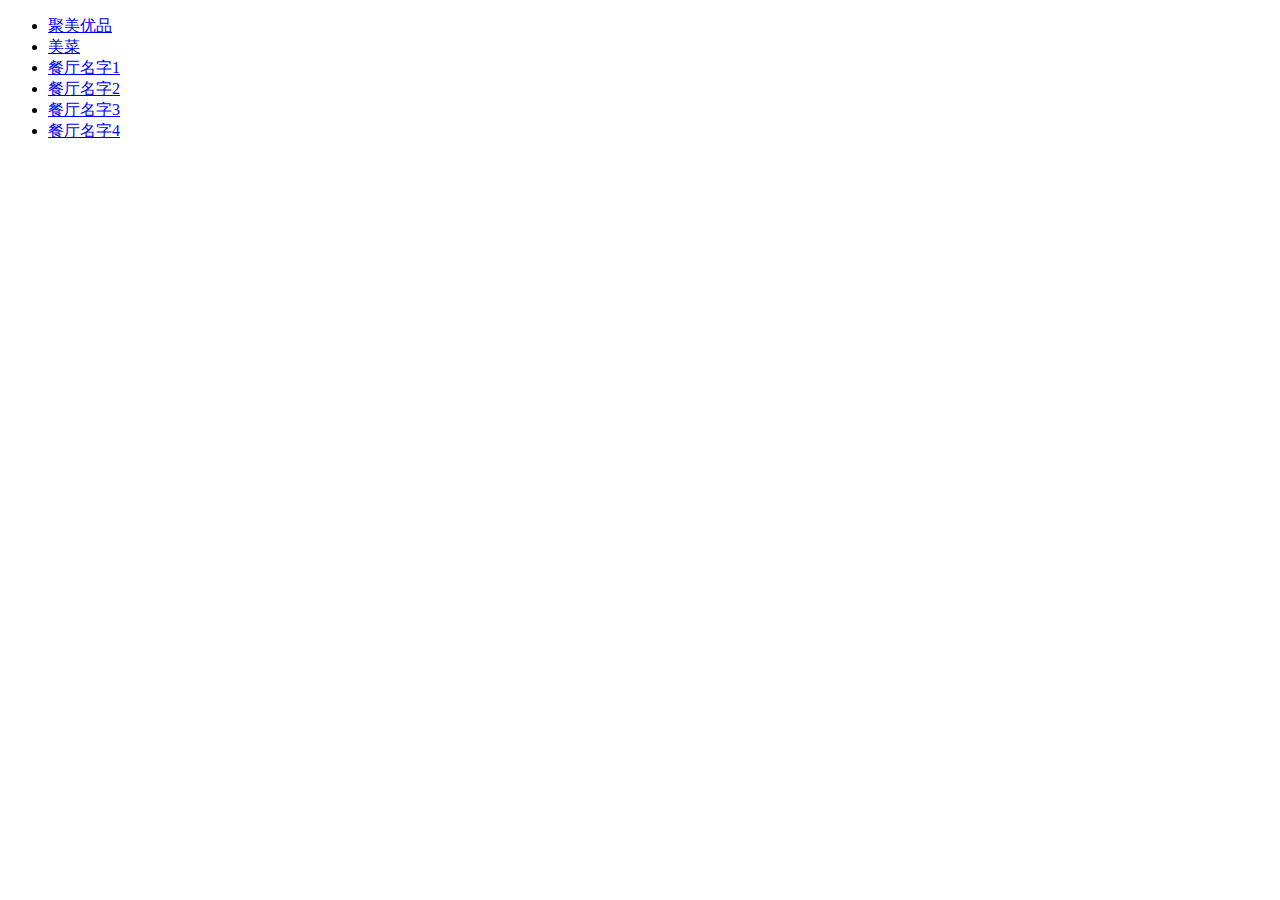
<file: assets/external/navigation.html>
<!DOCTYPE html>
<html>

<body>

<ul>
    <li><a href="#">聚美优品</a></li>
    <li><a href="#">美菜</a></li>
    <li><a href="#">餐厅名字1</a></li>
    <li><a href="#">餐厅名字2</a></li>
    <li><a href="#">餐厅名字3</a></li>
    <li><a href="#">餐厅名字4</a></li>
</ul>

<!--[if lte IE 9]>
<script type="text/javascript" src="assets/js/ie-scripts.js"></script>
<![endif]-->
</body>

</html>
</file>
<file: assets/css/leaflet.css>
/* required styles */

.leaflet-map-pane,
.leaflet-tile,
.leaflet-marker-icon,
.leaflet-marker-shadow,
.leaflet-tile-pane,
.leaflet-tile-container,
.leaflet-overlay-pane,
.leaflet-shadow-pane,
.leaflet-marker-pane,
.leaflet-popup-pane,
.leaflet-overlay-pane svg,
.leaflet-zoom-box,
.leaflet-image-layer,
.leaflet-layer {
	position: absolute;
	left: 0;
	top: 0;
	}
.leaflet-container {
	overflow: hidden;
	-ms-touch-action: none;
	}
.leaflet-tile,
.leaflet-marker-icon,
.leaflet-marker-shadow {
	-webkit-user-select: none;
	   -moz-user-select: none;
	        user-select: none;
	-webkit-user-drag: none;
	}
.leaflet-marker-icon,
.leaflet-marker-shadow {
	display: block;
	}
/* map is broken in FF if you have max-width: 100% on tiles */
.leaflet-container img {
	max-width: none !important;
	}
/* stupid Android 2 doesn't understand "max-width: none" properly */
.leaflet-container img.leaflet-image-layer {
	max-width: 15000px !important;
	}
.leaflet-tile {
	filter: inherit;
	visibility: hidden;
	}
.leaflet-tile-loaded {
	visibility: inherit;
	}
.leaflet-zoom-box {
	width: 0;
	height: 0;
	}
/* workaround for https://bugzilla.mozilla.org/show_bug.cgi?id=888319 */
.leaflet-overlay-pane svg {
	-moz-user-select: none;
	}

.leaflet-tile-pane    { z-index: 2; }
.leaflet-objects-pane { z-index: 3; }
.leaflet-overlay-pane { z-index: 4; }
.leaflet-shadow-pane  { z-index: 5; }
.leaflet-marker-pane  { z-index: 6; }
.leaflet-popup-pane   { z-index: 7; }

.leaflet-vml-shape {
	width: 1px;
	height: 1px;
	}
.lvml {
	behavior: url(#default#VML);
	display: inline-block;
	position: absolute;
	}


/* control positioning */

.leaflet-control {
	position: relative;
	z-index: 7;
	pointer-events: auto;
	}
.leaflet-top,
.leaflet-bottom {
	position: absolute;
	z-index: 1000;
	pointer-events: none;
	}
.leaflet-top {
	top: 0;
	}
.leaflet-right {
	right: 0;
	}
.leaflet-bottom {
	bottom: 0;
	}
.leaflet-left {
	left: 0;
	}
.leaflet-control {
	float: left;
	clear: both;
	}
.leaflet-right .leaflet-control {
	float: right;
	}
.leaflet-top .leaflet-control {
	margin-top: 10px;
	}
.leaflet-bottom .leaflet-control {
	margin-bottom: 10px;
	}
.leaflet-left .leaflet-control {
	margin-left: 10px;
	}
.leaflet-right .leaflet-control {
	margin-right: 10px;
	}


/* zoom and fade animations */

.leaflet-fade-anim .leaflet-tile,
.leaflet-fade-anim .leaflet-popup {
	opacity: 0;
	-webkit-transition: opacity 0.2s linear;
	   -moz-transition: opacity 0.2s linear;
	     -o-transition: opacity 0.2s linear;
	        transition: opacity 0.2s linear;
	}
.leaflet-fade-anim .leaflet-tile-loaded,
.leaflet-fade-anim .leaflet-map-pane .leaflet-popup {
	opacity: 1;
	}

.leaflet-zoom-anim .leaflet-zoom-animated {
	-webkit-transition: -webkit-transform 0.25s cubic-bezier(0,0,0.25,1);
	   -moz-transition:    -moz-transform 0.25s cubic-bezier(0,0,0.25,1);
	     -o-transition:      -o-transform 0.25s cubic-bezier(0,0,0.25,1);
	        transition:         transform 0.25s cubic-bezier(0,0,0.25,1);
	}
.leaflet-zoom-anim .leaflet-tile,
.leaflet-pan-anim .leaflet-tile,
.leaflet-touching .leaflet-zoom-animated {
	-webkit-transition: none;
	   -moz-transition: none;
	     -o-transition: none;
	        transition: none;
	}

.leaflet-zoom-anim .leaflet-zoom-hide {
	visibility: hidden;
	}


/* cursors */

.leaflet-clickable {
	cursor: pointer;
	}
.leaflet-container {
	cursor: -webkit-grab;
	cursor:    -moz-grab;
	}
.leaflet-popup-pane,
.leaflet-control {
	cursor: auto;
	}
.leaflet-dragging .leaflet-container,
.leaflet-dragging .leaflet-clickable {
	cursor: move;
	cursor: -webkit-grabbing;
	cursor:    -moz-grabbing;
	}


/* visual tweaks */

.leaflet-container {
	background: #ddd;
	outline: 0;
	}
.leaflet-container a {
	color: #0078A8;
	}
.leaflet-container a.leaflet-active {
	outline: 2px solid orange;
	}
.leaflet-zoom-box {
	border: 2px dotted #38f;
	background: rgba(255,255,255,0.5);
	}


/* general typography */
.leaflet-container {
	font: 12px/1.5 "Helvetica Neue", Arial, Helvetica, sans-serif;
	}


/* general toolbar styles */

.leaflet-bar {
	box-shadow: 0 1px 5px rgba(0,0,0,0.65);
	border-radius: 4px;
	}
.leaflet-bar a,
.leaflet-bar a:hover {
	background-color: #fff;
	border-bottom: 1px solid #ccc;
	width: 26px;
	height: 26px;
	line-height: 26px;
	display: block;
	text-align: center;
	text-decoration: none;
	color: black;
	}
.leaflet-bar a,
.leaflet-control-layers-toggle {
	background-position: 50% 50%;
	background-repeat: no-repeat;
	display: block;
	}
.leaflet-bar a:hover {
	background-color: #f4f4f4;
	}
.leaflet-bar a:first-child {
	border-top-left-radius: 4px;
	border-top-right-radius: 4px;
	}
.leaflet-bar a:last-child {
	border-bottom-left-radius: 4px;
	border-bottom-right-radius: 4px;
	border-bottom: none;
	}
.leaflet-bar a.leaflet-disabled {
	cursor: default;
	background-color: #f4f4f4;
	color: #bbb;
	}

.leaflet-touch .leaflet-bar a {
	width: 30px;
	height: 30px;
	line-height: 30px;
	}


/* zoom control */

.leaflet-control-zoom-in,
.leaflet-control-zoom-out {
	font: bold 18px 'Lucida Console', Monaco, monospace;
	text-indent: 1px;
	}
.leaflet-control-zoom-out {
	font-size: 20px;
	}

.leaflet-touch .leaflet-control-zoom-in {
	font-size: 22px;
	}
.leaflet-touch .leaflet-control-zoom-out {
	font-size: 24px;
	}


/* layers control */

.leaflet-control-layers {
	box-shadow: 0 1px 5px rgba(0,0,0,0.4);
	background: #fff;
	border-radius: 5px;
	}
.leaflet-control-layers-toggle {
	background-image: url(images/layers.png);
	width: 36px;
	height: 36px;
	}
.leaflet-retina .leaflet-control-layers-toggle {
	background-image: url(images/layers-2x.png);
	background-size: 26px 26px;
	}
.leaflet-touch .leaflet-control-layers-toggle {
	width: 44px;
	height: 44px;
	}
.leaflet-control-layers .leaflet-control-layers-list,
.leaflet-control-layers-expanded .leaflet-control-layers-toggle {
	display: none;
	}
.leaflet-control-layers-expanded .leaflet-control-layers-list {
	display: block;
	position: relative;
	}
.leaflet-control-layers-expanded {
	padding: 6px 10px 6px 6px;
	color: #333;
	background: #fff;
	}
.leaflet-control-layers-selector {
	margin-top: 2px;
	position: relative;
	top: 1px;
	}
.leaflet-control-layers label {
	display: block;
	}
.leaflet-control-layers-separator {
	height: 0;
	border-top: 1px solid #ddd;
	margin: 5px -10px 5px -6px;
	}


/* attribution and scale controls */

.leaflet-container .leaflet-control-attribution {
	background: #fff;
	background: rgba(255, 255, 255, 0.7);
	margin: 0;
	}
.leaflet-control-attribution,
.leaflet-control-scale-line {
	padding: 0 5px;
	color: #333;
	}
.leaflet-control-attribution a {
	text-decoration: none;
	}
.leaflet-control-attribution a:hover {
	text-decoration: underline;
	}
.leaflet-container .leaflet-control-attribution,
.leaflet-container .leaflet-control-scale {
	font-size: 11px;
	}
.leaflet-left .leaflet-control-scale {
	margin-left: 5px;
	}
.leaflet-bottom .leaflet-control-scale {
	margin-bottom: 5px;
	}
.leaflet-control-scale-line {
	border: 2px solid #777;
	border-top: none;
	line-height: 1.1;
	padding: 2px 5px 1px;
	font-size: 11px;
	white-space: nowrap;
	overflow: hidden;
	-moz-box-sizing: content-box;
	     box-sizing: content-box;

	background: #fff;
	background: rgba(255, 255, 255, 0.5);
	}
.leaflet-control-scale-line:not(:first-child) {
	border-top: 2px solid #777;
	border-bottom: none;
	margin-top: -2px;
	}
.leaflet-control-scale-line:not(:first-child):not(:last-child) {
	border-bottom: 2px solid #777;
	}

.leaflet-touch .leaflet-control-attribution,
.leaflet-touch .leaflet-control-layers,
.leaflet-touch .leaflet-bar {
	box-shadow: none;
	}
.leaflet-touch .leaflet-control-layers,
.leaflet-touch .leaflet-bar {
	border: 2px solid rgba(0,0,0,0.2);
	background-clip: padding-box;
	}


/* popup */

.leaflet-popup {
	position: absolute;
	text-align: center;
	}
.leaflet-popup-content-wrapper {
	padding: 1px;
	text-align: left;
	border-radius: 12px;
	}
.leaflet-popup-content {
	margin: 13px 19px;
	line-height: 1.4;
	}
.leaflet-popup-content p {
	margin: 18px 0;
	}
.leaflet-popup-tip-container {
	margin: 0 auto;
	width: 40px;
	height: 20px;
	position: relative;
	overflow: hidden;
	}
.leaflet-popup-tip {
	width: 17px;
	height: 17px;
	padding: 1px;

	margin: -10px auto 0;

	-webkit-transform: rotate(45deg);
	   -moz-transform: rotate(45deg);
	    -ms-transform: rotate(45deg);
	     -o-transform: rotate(45deg);
	        transform: rotate(45deg);
	}
.leaflet-popup-content-wrapper,
.leaflet-popup-tip {
	background: white;

	box-shadow: 0 3px 14px rgba(0,0,0,0.4);
	}
.leaflet-container a.leaflet-popup-close-button {
	position: absolute;
	top: 0;
	right: 0;
	padding: 4px 4px 0 0;
	text-align: center;
	width: 18px;
	height: 14px;
	font: 16px/14px Tahoma, Verdana, sans-serif;
	color: #c3c3c3;
	text-decoration: none;
	font-weight: bold;
	background: transparent;
	}
.leaflet-container a.leaflet-popup-close-button:hover {
	color: #999;
	}
.leaflet-popup-scrolled {
	overflow: auto;
	border-bottom: 1px solid #ddd;
	border-top: 1px solid #ddd;
	}

.leaflet-oldie .leaflet-popup-content-wrapper {
	zoom: 1;
	}
.leaflet-oldie .leaflet-popup-tip {
	width: 24px;
	margin: 0 auto;

	-ms-filter: "progid:DXImageTransform.Microsoft.Matrix(M11=0.70710678, M12=0.70710678, M21=-0.70710678, M22=0.70710678)";
	filter: progid:DXImageTransform.Microsoft.Matrix(M11=0.70710678, M12=0.70710678, M21=-0.70710678, M22=0.70710678);
	}
.leaflet-oldie .leaflet-popup-tip-container {
	margin-top: -1px;
	}

.leaflet-oldie .leaflet-control-zoom,
.leaflet-oldie .leaflet-control-layers,
.leaflet-oldie .leaflet-popup-content-wrapper,
.leaflet-oldie .leaflet-popup-tip {
	border: 1px solid #999;
	}


/* div icon */

.leaflet-div-icon {
	background: #fff;
	border: 1px solid #666;
	}
</file>
<file: assets/css/style.css>
/*------------------------------------------------------------------
Project:	ZhenMap - Resturant Map for Zhen Found
Version:	1.0
Last change:	11.17.2015
Assigned to:	Fan Zhang

[Table of contents]

1. Element styling
2. Universal Classes
3. Classes Styling
4. Map
5. Forms
6. Header
7. Footer
8. Specific styling for pages
9. Responsive
10. Animations

[Color codes]

Default: #c2ba9a;
Color grey dark: #474747;
Color grey medium: #8d8d8d;
Color grey light: #f4f4f2;

[Typography]

Body copy:		'Arial', sans-serif; 14px;
Headers:		'Montserrat', sans-serif;

-------------------------------------------------------------------*/
/* 1. Element styling */
a {
    -moz-transition: 0.4s;
    -webkit-transition: 0.4s;
    transition: 0.4s;
    color: #474747;
}

a:hover {
    color: #c2ba9a;
    outline: none !important;
    text-decoration: none;
}

a:focus, a:active {
    color: #474747;
    outline: none !important;
    text-decoration: none;
}

a.icon i {
    color: #c2ba9a;
}

a.link {
    color: #c2ba9a;
}

address .info {
    line-height: 25px;
}

address .info a {
    color: #c2ba9a;
}

address .info i {
    filter: progid:DXImageTransform.Microsoft.Alpha(Opacity=60);
    opacity: 0.6;
    width: 20px;
}

body, html {
    color: #474747;
    font-family: 'Arial', sans-serif;
    height: 100%;
    margin: 0;
    font-size: 14px;
}

body.navigation-fixed #outer-wrapper.show-nav #inner-wrapper .header, html.navigation-fixed #outer-wrapper.show-nav #inner-wrapper .header {
    left: -200px;
}

body.navigation-fixed #outer-wrapper.show-nav #inner-wrapper .off-canvas-navigation, html.navigation-fixed #outer-wrapper.show-nav #inner-wrapper .off-canvas-navigation {
    right: 0;
}

body.navigation-fixed #outer-wrapper #inner-wrapper .header, html.navigation-fixed #outer-wrapper #inner-wrapper .header {
    position: fixed;
    top: 0;
    left: 0;
}

body.navigation-fixed #outer-wrapper #inner-wrapper .off-canvas-navigation, html.navigation-fixed #outer-wrapper #inner-wrapper .off-canvas-navigation {
    top: 0 !important;
    position: fixed;
}

blockquote {
    border-left: none;
    display: table;
    width: 100%;
}

blockquote figure {
    display: table-cell;
    vertical-align: middle;
    display: block;
    float: left;
    width: 150px;
}

blockquote figure img {
    -moz-border-radius: 50%;
    -webkit-border-radius: 50%;
    border-radius: 50%;
}

blockquote .description {
    display: table-cell;
    vertical-align: middle;
    padding-right: 100px;
    padding-left: 40px;
}

blockquote .description p {
    font-family: "Georgia", serif;
    font-size: 24px;
    font-style: italic;
}

blockquote .description footer {
    color: #c2ba9a;
    font-weight: bold;
}

dl dt {
    float: left;
}

dl dd {
    text-align: right;
    margin-bottom: 8px;
}

dl.lines dd {
    border-bottom: 1px solid rgba(0, 0, 0, 0.1);
    margin-bottom: 5px;
    padding-bottom: 5px;
}

h1, h2, h3, h4, h5 {
    font-family: 'Montserrat', sans-serif;
    font-weight: bold;
}

h1 {
    font-size: 18px;
    margin-top: 0;
    text-transform: uppercase;
}

h2 {
    font-size: 16px;
    margin-bottom: 30px;
    text-transform: uppercase;
}

h3 {
    font-size: 15px;
    margin-bottom: 20px;
}

h4 {
    font-size: 14px;
    margin-bottom: 20px;
}

h5 {
    font-size: 12px;
    margin-bottom: 10px;
}

hr {
    border-color: rgba(0, 0, 0, 0.06);
}

header .nav-pills {
    margin-bottom: 30px;
}

header .nav-pills li.active a {
    filter: progid:DXImageTransform.Microsoft.Alpha(enabled=false);
    opacity: 1;
    background-color: transparent;
    border-bottom: 2px solid #c2ba9a;
    color: #474747;
}

header .nav-pills li.active a:hover {
    filter: progid:DXImageTransform.Microsoft.Alpha(enabled=false);
    opacity: 1;
    background-color: transparent;
    color: #474747;
}

header .nav-pills li a {
    -moz-border-radius: 0px;
    -webkit-border-radius: 0px;
    border-radius: 0px;
    filter: progid:DXImageTransform.Microsoft.Alpha(Opacity=40);
    opacity: 0.4;
    -moz-transition: 0.4s;
    -webkit-transition: 0.4s;
    transition: 0.4s;
    background-color: transparent;
    border-bottom: 2px solid transparent;
    color: #474747;
    padding: inherit;
    margin-right: 25px;
    position: relative;
    top: 1px;
}

header .nav-pills li a:hover {
    filter: progid:DXImageTransform.Microsoft.Alpha(Opacity=80);
    opacity: 0.8;
    background-color: transparent;
}

html {
    overflow-y: scroll !important;
}

i {
    -moz-transition: 0.4s;
    -webkit-transition: 0.4s;
    transition: 0.4s;
}

label {
    display: table-caption;
    white-space: nowrap;
}

img {
    max-width: 100%;
}

p {
    filter: progid:DXImageTransform.Microsoft.Alpha(Opacity=70);
    opacity: 0.7;
}

section {
    position: relative;
}

section header {
    margin-bottom: 10px;
}

section header h2 {
    margin-top: 5px;
}

section header .page-title {
    padding: 25px 0;
    margin-bottom: 0;
}

ul {
    padding-left: 13px;
}

ul.bullets {
    list-style: none;
}

ul.bullets li {
    display: inline-block;
    line-height: 24px;
    width: 48%;
}

ul.bullets li:before {
    text-shadow: none;
    -webkit-font-smoothing: antialiased;
    font-family: 'fontawesome';
    speak: none;
    font-weight: normal;
    font-variant: normal;
    line-height: 1;
    text-transform: none;
    color: #c2ba9a;
    content: "\f111";
    font-size: 5px;
    left: -12px;
    position: relative;
    float: left;
    top: 10px;
}

ul.bullets li a {
    color: #474747;
    display: block;
}

ul.bullets li a:hover {
    color: #c2ba9a;
}

/* 2. Universal Classes */
.background {
    position: absolute;
    top: 0;
    left: 0;
    z-index: -1;
    height: 100%;
    width: 100%;
    overflow: hidden;
}

.background img {
    height: auto;
    width: 100%;
    max-width: inherit;
    position: relative;
}

.background.background-visible {
    overflow: visible;
}

.background-color-grey-light {
    background-color: #f4f4f2;
}

.background-color-grey-light .form-group input, .background-color-grey-light .form-group textarea {
    background-color: #fff;
}

.background-color-grey-light .owl-controls .owl-prev, .background-color-grey-light .owl-controls .owl-next {
    background-color: #f4f4f2;
}

.background-color-grey-medium {
    background-color: #8d8d8d !important;
}

.background-color-grey-dark {
    background-color: #474747 !important;
    color: #fff !important;
}

.background-color-grey-dark a {
    color: #fff;
}

.background-color-grey-dark a:hover {
    color: #c2ba9a;
}

.background-color-grey-dark .item {
    color: #474747;
}

.background-color-grey-dark .item.featured {
    background-color: #353535;
}

.background-color-grey-dark .item .image a .overlay {
    -moz-border-radius: 0px;
    -webkit-border-radius: 0px;
    border-radius: 0px;
}

.background-color-grey-dark .feature-box > i {
    border-color: rgba(255, 255, 255, 0.3);
}

.background-color-default {
    background-color: #c2ba9a !important;
    color: #fff;
}

.background-color-default a, .background-color-default a:hover {
    color: #fff;
}

.background-color-default .btn.btn-default, .background-color-default .btn.btn-default:hover, .background-color-default .btn.btn-default:focus {
    background-color: #fff;
    color: #474747;
}

.background-color-white {
    background-color: #fff;
    color: #474747;
}

.background-color-white .item {
    background-color: #f4f4f2;
}

.background-color-white .form-group input[type="text"], .background-color-white .form-group input[type="date"], .background-color-white .form-group input[type="email"], .background-color-white .form-group input[type="search"], .background-color-white .form-group input[type="password"], .background-color-white .form-group input[type="number"], .background-color-white .form-group input[type="tel"], .background-color-white .form-group textarea.form-control {
    -moz-box-shadow: none;
    -webkit-box-shadow: none;
    box-shadow: none;
    border: 2px solid rgba(0, 0, 0, 0.06);
}

.background-color-white .form-group input[type="text"]:hover, .background-color-white .form-group input[type="date"]:hover, .background-color-white .form-group input[type="email"]:hover, .background-color-white .form-group input[type="search"]:hover, .background-color-white .form-group input[type="password"]:hover, .background-color-white .form-group input[type="number"]:hover, .background-color-white .form-group input[type="tel"]:hover, .background-color-white .form-group textarea.form-control:hover {
    border-color: rgba(0, 0, 0, 0.1);
}

.background-color-white .form-group input[type="text"]:active, .background-color-white .form-group input[type="text"]:focus, .background-color-white .form-group input[type="date"]:active, .background-color-white .form-group input[type="date"]:focus, .background-color-white .form-group input[type="email"]:active, .background-color-white .form-group input[type="email"]:focus, .background-color-white .form-group input[type="search"]:active, .background-color-white .form-group input[type="search"]:focus, .background-color-white .form-group input[type="password"]:active, .background-color-white .form-group input[type="password"]:focus, .background-color-white .form-group input[type="number"]:active, .background-color-white .form-group input[type="number"]:focus, .background-color-white .form-group input[type="tel"]:active, .background-color-white .form-group input[type="tel"]:focus, .background-color-white .form-group textarea.form-control:active, .background-color-white .form-group textarea.form-control:focus {
    border-color: rgba(0, 0, 0, 0.12);
}

.background-color-white .bootstrap-select .selectpicker {
    background-color: #474747;
}

.background-color-white .bootstrap-select .selectpicker:hover {
    background-color: #474747;
}

.background-color-white .bootstrap-select .selectpicker .caret:after {
    color: #fff;
}

.background-color-white .bootstrap-select .bootstrap-select-searchbox input {
    background-color: transparent;
    color: #8d8d8d;
}

.background-color-white .bootstrap-select.open .selectpicker {
    background-color: #474747;
    color: #fff;
}

.dark-inputs .form-group input[type="text"], .dark-inputs .form-group input[type="date"], .dark-inputs .form-group input[type="email"], .dark-inputs .form-group input[type="search"], .dark-inputs .form-group input[type="password"], .dark-inputs .form-group input[type="number"], .dark-inputs .form-group input[type="tel"], .dark-inputs .form-group textarea.form-control {
    background-color: #474747;
    color: #fff;
}

.dark-inputs .form-group .input-group.location .input-group-addon {
    background-color: #474747;
    color: #fff;
}

.dark-inputs .bootstrap-select .selectpicker {
    background-color: #474747;
}

.dark-inputs .bootstrap-select .selectpicker:hover {
    background-color: #474747;
}

.dark-inputs .bootstrap-select .selectpicker .caret:after {
    color: #fff;
}

.dark-inputs .bootstrap-select .bootstrap-select-searchbox input {
    background-color: transparent;
    color: #8d8d8d;
}

.dark-inputs .bootstrap-select.open .selectpicker {
    background-color: #474747;
    color: #fff;
}

.background-dark {
    color: #fff;
}

.block {
    padding: 40px 0;
    transform: translateZ(0);
    overflow: hidden;
}

.block hr {
    margin-top: 10px;
    margin-bottom: 5px;
}

.block.banner {
    padding: 120px 0;
}

.block.banner h2 {
    font-size: 28px;
}

.block.banner p {
    font-size: 16px;
}

.block #sidebar section:first-child {
    padding-top: 0;
}

.block #sidebar section:first-child header {
    padding-top: 5px;
}

.block #sidebar section > header {
    margin-bottom: 17px;
}

.center {
    text-align: center !important;
}

.color-default {
    color: #c2ba9a;
}

.color-grey-dark {
    color: #474747;
}

.container img {
    max-width: 100%;
}

.expandable-content {
    overflow: hidden;
    height: 0;
}

.expandable-content.collapsed {
    height: 0 !important;
}

.expandable-content.collapsed.show-10 {
    height: 10px !important;
}

.expandable-content.collapsed.show-20 {
    height: 20px !important;
}

.expandable-content.collapsed.show-30 {
    height: 30px !important;
}

.expandable-content.collapsed.show-40 {
    height: 40px !important;
}

.expandable-content.collapsed.show-50 {
    height: 50px !important;
}

.expandable-content.collapsed.show-60 {
    height: 60px !important;
}

.expandable-content.collapsed.show-70 {
    height: 70px !important;
}

.expandable-content.collapsed.show-80 {
    height: 80px !important;
}

.expandable-content.collapsed.show-90 {
    height: 90px !important;
}

.expandable-content.collapsed.show-100 {
    height: 100px !important;
}

.expandable-content.collapsed.show-110 {
    height: 110px !important;
}

.expandable-content.collapsed.show-120 {
    height: 120px !important;
}

.expandable-content.collapsed.show-130 {
    height: 130px !important;
}

.expandable-content.collapsed.show-140 {
    height: 140px !important;
}

.expandable-content.collapsed.show-150 {
    height: 150px !important;
}

.expandable-content.collapsed.show-160 {
    height: 160px !important;
}

.expandable-content.collapsed.show-170 {
    height: 170px !important;
}

.expandable-content.collapsed.show-180 {
    height: 180px !important;
}

.expandable-content.collapsed.show-190 {
    height: 190px !important;
}

.expandable-content.collapsed.show-200 {
    height: 200px !important;
}

.expandable-content.collapsed.show-210 {
    height: 210px !important;
}

.expandable-content.collapsed.show-220 {
    height: 220px !important;
}

.expandable-content.collapsed.show-230 {
    height: 230px !important;
}

.expandable-content.collapsed.show-240 {
    height: 240px !important;
}

.expandable-content.collapsed.show-260 {
    height: 260px !important;
}

.expandable-content.collapsed.show-270 {
    height: 270px !important;
}

.expandable-content.collapsed.show-280 {
    height: 280px !important;
}

.expandable-content.collapsed.show-290 {
    height: 290px !important;
}

.expandable-content.collapsed.show-300 {
    height: 300px !important;
}

.expandable-content.collapsed.show-310 {
    height: 310px !important;
}

.expandable-content.collapsed.show-320 {
    height: 320px !important;
}

.expandable-content.collapsed.show-330 {
    height: 330px !important;
}

.expandable-content.collapsed.show-340 {
    height: 340px !important;
}

.expandable-content.collapsed.show-350 {
    height: 350px !important;
}

.expandable-content.collapsed.show-360 {
    height: 360px !important;
}

.expandable-content.collapsed.show-370 {
    height: 370px !important;
}

.expandable-content.collapsed.show-380 {
    height: 380px !important;
}

.expandable-content.collapsed.show-390 {
    height: 390px !important;
}

.expandable-content.collapsed.show-400 {
    height: 400px !important;
}

.expandable-content.collapsed.show-410 {
    height: 410px !important;
}

.expandable-content.collapsed.show-420 {
    height: 420px !important;
}

.expandable-content.collapsed.show-430 {
    height: 430px !important;
}

.expandable-content.collapsed.show-440 {
    height: 440px !important;
}

.expandable-content.collapsed.show-450 {
    height: 450px !important;
}

.expandable-content.collapsed.show-450 {
    height: 450px !important;
}

.expandable-content.collapsed.show-460 {
    height: 460px !important;
}

.expandable-content.collapsed.show-470 {
    height: 470px !important;
}

.expandable-content.collapsed.show-480 {
    height: 480px !important;
}

.expandable-content.collapsed.show-490 {
    height: 490px !important;
}

.expandable-content.collapsed.show-500 {
    height: 500px !important;
}

.expandable-content.width {
    width: 0;
}

.expandable-content.width.collapsed {
    width: 0 !important;
}

.item-specific {
    font-size: 12px;
    height: 100%;
    width: 100%;
}

.item-specific dl dd {
    border-bottom: 1px solid rgba(0, 0, 0, 0.05);
    padding-bottom: 5px;
}

.item-specific dl dt {
    height: 15px;
    overflow: hidden;
    width: 120px;
}

.item-specific h4 {
    color: #fff;
    font-size: 11px;
    font-weight: bold;
    margin-top: 0px;
    margin-bottom: 5px;
    position: absolute;
    top: -4px;
    background-color: #c2ba9a;
    padding: 3px;
}

.item-specific p {
    filter: progid:DXImageTransform.Microsoft.Alpha(enabled=false);
    opacity: 1;
}

.item-specific .inner {
    display: table;
    height: 100%;
    width: 100%;
}

.item-specific .inner .content {
    display: table-cell;
    padding: inherit;
    vertical-align: middle;
}

.height-100 {
    height: 100px !important;
}

.height-200 {
    height: 200px !important;
}

.height-300 {
    height: 300px !important;
}

.height-400 {
    height: 400px !important;
}

.height-500 {
    height: 500px !important;
}

.height-600 {
    height: 600px !important;
}

.height-700 {
    height: 700px !important;
}

.height-800 {
    height: 800px !important;
}

.height-900 {
    height: 900px !important;
}

.height-1000 {
    height: 1000px !important;
}

.margin-top-10 {
    margin-top: 10px;
    position: relative;
}

.margin-top-15 {
    margin-top: 15px;
    position: relative;
}

.margin-top-20 {
    margin-top: 20px;
    position: relative;
}

.margin-top-25 {
    margin-top: 25px;
    position: relative;
}

.margin-top-30 {
    margin-top: 30px;
    position: relative;
}

.margin-top-35 {
    margin-top: 35px;
    position: relative;
}

.margin-top-40 {
    margin-top: 40px;
    position: relative;
}

.margin-top-50 {
    margin-top: 50px;
    position: relative;
}

.margin-top-60 {
    margin-top: 60px;
    position: relative;
}

.margin-top-70 {
    margin-top: 70px;
    position: relative;
}

.min-height-10 {
    min-height: 10px;
}

.min-height-20 {
    min-height: 30px;
}

.min-height-40 {
    min-height: 40px;
}

.min-height-50 {
    min-height: 50px;
}

.min-height-60 {
    min-height: 60px;
}

.min-height-70 {
    min-height: 70px;
}

.min-height-80 {
    min-height: 80px;
}

.min-height-90 {
    min-height: 90px;
}

.min-height-100 {
    min-height: 100px;
}

.min-height-110 {
    min-height: 110px;
}

.min-height-120 {
    min-height: 120px;
}

.min-height-130 {
    min-height: 130px;
}

.min-height-140 {
    min-height: 140px;
}

.min-height-150 {
    min-height: 150px;
}

.min-height-160 {
    min-height: 160px;
}

.min-height-170 {
    min-height: 170px;
}

.min-height-180 {
    min-height: 180px;
}

.min-height-190 {
    min-height: 190px;
}

.min-height-200 {
    min-height: 200px;
}

.no-border {
    border-bottom: none;
}

.opacity-0 {
    filter: progid:DXImageTransform.Microsoft.Alpha(Opacity=0);
    opacity: 0;
}

.opacity-1 {
    filter: progid:DXImageTransform.Microsoft.Alpha(Opacity=1);
    opacity: 0.01;
}

.opacity-2 {
    filter: progid:DXImageTransform.Microsoft.Alpha(Opacity=2);
    opacity: 0.02;
}

.opacity-3 {
    filter: progid:DXImageTransform.Microsoft.Alpha(Opacity=3);
    opacity: 0.03;
}

.opacity-4 {
    filter: progid:DXImageTransform.Microsoft.Alpha(Opacity=4);
    opacity: 0.04;
}

.opacity-5 {
    filter: progid:DXImageTransform.Microsoft.Alpha(Opacity=5);
    opacity: 0.05;
}

.opacity-6 {
    filter: progid:DXImageTransform.Microsoft.Alpha(Opacity=6);
    opacity: 0.06;
}

.opacity-7 {
    filter: progid:DXImageTransform.Microsoft.Alpha(Opacity=7);
    opacity: 0.07;
}

.opacity-8 {
    filter: progid:DXImageTransform.Microsoft.Alpha(Opacity=8);
    opacity: 0.08;
}

.opacity-9 {
    filter: progid:DXImageTransform.Microsoft.Alpha(Opacity=9);
    opacity: 0.09;
}

.opacity-10 {
    filter: progid:DXImageTransform.Microsoft.Alpha(Opacity=10);
    opacity: 0.1;
}

.opacity-20 {
    filter: progid:DXImageTransform.Microsoft.Alpha(Opacity=20);
    opacity: 0.2;
}

.opacity-30 {
    filter: progid:DXImageTransform.Microsoft.Alpha(Opacity=30);
    opacity: 0.3;
}

.opacity-40 {
    filter: progid:DXImageTransform.Microsoft.Alpha(Opacity=40);
    opacity: 0.4;
}

.opacity-50 {
    filter: progid:DXImageTransform.Microsoft.Alpha(Opacity=50);
    opacity: 0.5;
}

.opacity-60 {
    filter: progid:DXImageTransform.Microsoft.Alpha(Opacity=60);
    opacity: 0.6;
}

.opacity-70 {
    filter: progid:DXImageTransform.Microsoft.Alpha(Opacity=70);
    opacity: 0.7;
}

.opacity-80 {
    filter: progid:DXImageTransform.Microsoft.Alpha(Opacity=80);
    opacity: 0.8;
}

.opacity-90 {
    filter: progid:DXImageTransform.Microsoft.Alpha(Opacity=90);
    opacity: 0.9;
}

.opacity-100 {
    filter: progid:DXImageTransform.Microsoft.Alpha(enabled=false);
    opacity: 1;
}

#page-content {
    padding-bottom: 60px;
    z-index: 0;
    position: relative;
}

.read-more {
    color: #c2ba9a;
    font-weight: bold;
}

.read-more.icon:after {
    text-shadow: none;
    -webkit-font-smoothing: antialiased;
    font-family: 'fontawesome';
    speak: none;
    font-weight: normal;
    font-variant: normal;
    line-height: 1;
    text-transform: none;
    content: "\f105";
    color: #474747;
    font-size: 16px;
    position: relative;
    top: 1px;
    left: 8px;
}

.space-under {
    margin-bottom: 30px;
}

/* 3. Classes Styling */
.blog-post {
    border-bottom: 1px solid #f4f4f2;
    margin-bottom: 40px;
    padding-bottom: 30px;
}

.blog-post header {
    border-bottom: none;
}

.blog-post header h2 {
    font-size: 24px;
}

.blog-post .meta {
    margin: 25px 0;
}

.blog-post .meta > a {
    margin-right: 30px;
}

.blog-post .meta > a i {
    margin-right: 10px;
}

.blog-post .meta .tags {
    display: inline-block;
    float: right;
}

.blog-post .meta .tags .tag {
    border: 2px solid #f4f4f2;
    font-size: 12px;
    font-weight: bold;
    padding: 6px;
}

.carousel {
    position: relative;
}

.carousel.wide {
    margin: 50px 0px;
}

.carousel.wide .slide {
    padding: 0px 60px;
    position: relative;
    z-index: 1;
}

.carousel.wide .slide .inner {
    display: table;
    width: 100%;
}

.carousel.wide .slide .inner {
    /*left: 20px;*/
}

.carousel.wide .slide .inner .image > img.clicked {
    filter: progid:DXImageTransform.Microsoft.Alpha(Opacity=5);
    opacity: 0.05;
}

.carousel.wide .slide .inner .image .item-specific.clicked {
    left: 0px;
}

.carousel.wide .slide .inner {
    -moz-transition: all 0.4s cubic-bezier(0.42, 0, 0.06, 0.99) 0s;
    -webkit-transition: all 0.4s cubic-bezier(0.42, 0, 0.06, 0.99);
    -webkit-transition-delay: 0s;
    transition: all 0.4s cubic-bezier(0.42, 0, 0.06, 0.99) 0s;
    left: 0;
    position: relative;
}

.carousel.wide .slide .inner .image {
    display: block;
    float: left;
    margin-right: 30px;
    position: relative;
    width: 300px;
}

.carousel.wide .slide .inner .image > img {
    -moz-transition: 0.3s;
    -webkit-transition: 0.3s;
    transition: 0.3s;
    filter: progid:DXImageTransform.Microsoft.Alpha(enabled=false);
    opacity: 1;
    -moz-border-radius: 0px;
    -webkit-border-radius: 0px;
    border-radius: 0px;
    -moz-box-shadow: 0 1px 1px 0 rgba(0, 0, 0, 0.05);
    -webkit-box-shadow: 0 1px 1px 0 rgba(0, 0, 0, 0.05);
    box-shadow: 0 1px 1px 0 rgba(0, 0, 0, 0.05);
    display: block;
}

.carousel.wide .slide .inner .image .item-specific {
    -moz-transition: all 0.4s cubic-bezier(0.42, 0, 0.06, 0.99) 0s;
    -webkit-transition: all 0.4s cubic-bezier(0.42, 0, 0.06, 0.99);
    -webkit-transition-delay: 0s;
    transition: all 0.4s cubic-bezier(0.42, 0, 0.06, 0.99) 0s;
    font-size: 12px;
    left: 10px;
    padding: 20px;
    position: absolute;
    top: 0;
    width: 100%;
}

.carousel.wide .slide .wrapper {
    display: table-cell;
    vertical-align: middle;
}

.carousel.wide .slide .wrapper figure i {
    color: #8d8d8d;
    margin-bottom: 15px;
}

.carousel.wide .slide .wrapper h3 {
    font-size: 24px;
    margin-bottom: 5px;
    margin-top: 0;
}

.carousel.wide .slide .wrapper .info .rating {
    display: inline-block;
    margin-right: 20px;
}

.carousel.wide .slide .wrapper .info .type {
    display: inline-block;
}

.carousel.wide .slide .wrapper .info .type img {
    display: inline-block;
    width: 20px;
}

.carousel.wide .slide .wrapper .info .type span {
    filter: progid:DXImageTransform.Microsoft.Alpha(Opacity=60);
    opacity: 0.6;
    font-size: 12px;
}

.carousel.wide .slide .wrapper p {
    padding: 10px 0;
}

.categories {
    list-style: none;
    padding-left: 15px;
}

.categories > li {
    float: left;
    margin-bottom: 20px;
    width: 32%;
}

.categories > li > a {
    font-size: 16px;
    font-weight: bold;
}

.categories > li:before {
    text-shadow: none;
    -webkit-font-smoothing: antialiased;
    font-family: 'fontawesome';
    speak: none;
    font-weight: normal;
    font-variant: normal;
    line-height: 1;
    text-transform: none;
    content: "\f111";
    color: #c2ba9a;
    font-size: 5px;
    position: relative;
    top: -3px;
    left: -15px;
}

.categories > li .sub-category {
    list-style: none;
    padding-left: 4px;
}

.categories > li .sub-category a {
    color: #8d8d8d;
}

.categories > li .sub-category a:hover {
    color: #c2ba9a;
}

.categories > li .sub-category li {
    display: inline-block;
}

.categories > li .sub-category li:after {
    content: ",";
}

.categories > li .sub-category li:last-child:after {
    content: "...";
}

.comments {
    list-style: none;
    padding-left: 0;
}

.comments .comments-child {
    padding-left: 80px;
}

.comments .comment {
    display: table;
    margin-bottom: 20px;
    padding-left: 80px;
    position: relative;
    width: 100%;
}

.comments .comment:last-child .comment-wrapper {
    border: none;
}

.comments .comment figure {
    left: 0;
    position: absolute;
    top: 0;
}

.comments .comment figure .image {
    -moz-border-radius: 50%;
    -webkit-border-radius: 50%;
    border-radius: 50%;
    background-color: #f4f4f2;
    height: 60px;
    position: relative;
    overflow: hidden;
    width: 60px;
}

.comments .comment figure .image img {
    height: 100%;
}

.comments .comment .date {
    font-size: 12px;
    position: absolute;
    right: 0;
    top: 5px;
}

.comments .comment .date .fa {
    color: #b8b8b8;
    font-size: 10px;
    margin-right: 10px;
}

.comments .comment .name {
    display: table;
    font-size: 18px;
    width: 100%;
}

.comments .comment .reply {
    color: #474747;
}

.comments .comment .reply .fa {
    color: #c2ba9a;
    margin-right: 10px;
}

.comments .comment .tools {
    position: relative;
    float: right;
    top: -2px;
}

.comments .comment .tools .fa {
    color: red;
    font-size: 14px;
}

.comments .comment-reply {
    padding-left: 0;
}

.comments .comment-reply .comment {
    margin-bottom: 0;
}

.datepicker.datepicker-dropdown {
    -moz-border-radius: 2px;
    -webkit-border-radius: 2px;
    border-radius: 2px;
    -moz-box-shadow: 0 1px 1px 0 rgba(0, 0, 0, 0.05);
    -webkit-box-shadow: 0 1px 1px 0 rgba(0, 0, 0, 0.05);
    box-shadow: 0 1px 1px 0 rgba(0, 0, 0, 0.05);
    border: none;
    font-size: 14px;
    margin-top: 10px;
    padding: 9px;
}

.datepicker.datepicker-dropdown:before {
    display: none;
}

.datepicker.datepicker-dropdown thead tr:first-child th {
    -moz-transition: 0.3s;
    -webkit-transition: 0.3s;
    transition: 0.3s;
}

.datepicker.datepicker-dropdown thead tr:first-child th:hover {
    -moz-border-radius: 2px;
    -webkit-border-radius: 2px;
    border-radius: 2px;
    -moz-box-shadow: 0 1px 1px 0 rgba(0, 0, 0, 0.05);
    -webkit-box-shadow: 0 1px 1px 0 rgba(0, 0, 0, 0.05);
    box-shadow: 0 1px 1px 0 rgba(0, 0, 0, 0.05);
    background: #f4f4f2;
}

.datepicker.datepicker-dropdown table tr td, .datepicker.datepicker-dropdown table tr th {
    -moz-border-radius: 0;
    -webkit-border-radius: 0;
    border-radius: 0;
    -moz-transition: 0.3s;
    -webkit-transition: 0.3s;
    transition: 0.3s;
    padding: 4px 8px;
    background-color: transparent;
}

.datepicker.datepicker-dropdown table tr td:hover, .datepicker.datepicker-dropdown table tr th:hover {
    -moz-box-shadow: 0 1px 1px 0 rgba(0, 0, 0, 0.05);
    -webkit-box-shadow: 0 1px 1px 0 rgba(0, 0, 0, 0.05);
    box-shadow: 0 1px 1px 0 rgba(0, 0, 0, 0.05);
    background-color: #f4f4f2;
}

.datepicker.datepicker-dropdown table tr td.selected, .datepicker.datepicker-dropdown table tr th.selected {
    background: none;
    background-color: #ff3a25;
}

.datepicker.datepicker-dropdown table tr td.selected:hover, .datepicker.datepicker-dropdown table tr th.selected:hover {
    background-color: #ff3a25;
}

.datepicker.datepicker-dropdown table tr td.selected.active, .datepicker.datepicker-dropdown table tr th.selected.active {
    background: none;
    background-color: #ff3a25;
}

.datepicker.datepicker-dropdown table tr td.selected.active:hover, .datepicker.datepicker-dropdown table tr th.selected.active:hover {
    background-color: #ff3a25;
}

.datepicker.datepicker-dropdown table tr td.range, .datepicker.datepicker-dropdown table tr th.range {
    background-color: #c2ba9a;
}

.datepicker.datepicker-dropdown table tr td.today, .datepicker.datepicker-dropdown table tr th.today {
    -moz-box-shadow: 0px 0px 0px 2px #474747 inset;
    -webkit-box-shadow: 0px 0px 0px 2px #474747 inset;
    box-shadow: 0px 0px 0px 2px #474747 inset;
    background: none;
}

.datepicker.datepicker-dropdown table tr td.today:hover, .datepicker.datepicker-dropdown table tr th.today:hover {
    background: none;
}

.datepicker.datepicker-dropdown table tr td.today.selected, .datepicker.datepicker-dropdown table tr th.today.selected {
    background-color: #ff3a25;
}

#detail-sidebar dl {
    font-size: 12px;
}

#detail-sidebar .person {
    display: table;
    width: 100%;
}

#detail-sidebar .person .image {
    width: 80px;
    float: left;
}

#detail-sidebar .person .image img {
    width: 100%;
}

#detail-sidebar .person .wrapper {
    display: table-cell;
    vertical-align: middle;
}

.dropzone {
    -moz-transition: 0.3s;
    -webkit-transition: 0.3s;
    transition: 0.3s;
    -moz-border-radius: 0px;
    -webkit-border-radius: 0px;
    border-radius: 0px;
    background-color: transparent;
    border: 2px dashed rgba(0, 0, 0, 0.1);
    min-height: 130px;
    padding: 20px;
}

.dropzone:hover {
    border: 2px dashed rgba(0, 0, 0, 0.15);
}

.dropzone input[type="file"] {
    display: none;
}

.dropzone a.dz-remove {
    -moz-border-radius: 0px;
    -webkit-border-radius: 0px;
    border-radius: 0px;
    background-color: #fff;
    background-image: none;
    border: 2px solid rgba(0, 0, 0, 0.1);
    font-size: 12px;
    font-weight: bold;
    padding: 3px 4px;
}

.dropzone .dz-default.dz-message {
    display: table;
}

.dropzone .dz-default.dz-message span {
    color: #c2ba9a;
    font-weight: bold;
    display: table-cell;
    vertical-align: middle;
    text-align: center;
}

.dropzone .dz-preview {
    -moz-box-shadow: none;
    -webkit-box-shadow: none;
    box-shadow: none;
    border: none;
    background-color: #f4f4f2;
    margin: 10px;
}

.dropzone .dz-preview .dz-details img {
    -moz-transition: 0.3s;
    -webkit-transition: 0.3s;
    transition: 0.3s;
}

.dropzone .dz-preview .dz-details .dz-size {
    font-size: 12px;
}

.dropzone .dz-preview .dz-error-mark, .dropzone .dz-preview .dz-success-mark {
    -moz-border-radius: 50%;
    -webkit-border-radius: 50%;
    border-radius: 50%;
    text-shadow: none;
    -webkit-font-smoothing: antialiased;
    font-family: 'fontawesome';
    speak: none;
    font-weight: normal;
    font-variant: normal;
    line-height: 1;
    text-transform: none;
    border: 2px solid rgba(0, 0, 0, 0.1);
    background-color: #fff;
    height: 25px;
    width: 25px;
    font-size: 14px;
    line-height: 22px;
}

.dropzone .dz-preview .dz-success-mark:after {
    color: green;
    content: "\f00c";
}

.dropzone .dz-preview .dz-error-mark:after {
    color: red;
    content: "\f00d";
}

.dropzone.profile-picture {
    padding: 0;
}

.dropzone.profile-picture > img {
    position: relative;
    z-index: -2;
}

.dropzone.profile-picture .dz-default.dz-message {
    background-color: rgba(255, 255, 255, 0.9);
    bottom: 0;
    height: auto;
    margin: 0;
    left: inherit;
    top: inherit;
    padding: 10px 0;
    width: 100%;
}

.dropzone.profile-picture .dz-default.dz-message span {
    color: #474747;
    font-size: 12px;
}

.dropzone.profile-picture.dz-started > img {
    display: none;
}

.dropzone.profile-picture .dz-image-preview {
    background-color: transparent;
    margin: 0;
    padding: 0;
    width: 100%;
}

.dropzone.profile-picture .dz-image-preview .dz-details {
    padding: 0;
}

.expandable-content {
    -moz-transition: 0.4s;
    -webkit-transition: 0.4s;
    transition: 0.4s;
}

.faq-form {
    border: 2px solid rgba(0, 0, 0, 0.05);
    margin-bottom: 60px;
    padding: 20px;
}

.faq-form i {
    color: #8d8d8d;
    float: left;
    font-size: 34px;
    width: 40px;
    text-align: center;
}

.faq-form i, .faq-form button {
    position: relative;
    top: 4px;
}

.faq-form form {
    padding: 30px 20px 20px 20px;
}

.faq-form > figure .wrapper h3 {
    font-size: 24px;
    font-weight: normal;
    margin: 0;
}

.faq-form > figure .wrapper strong {
    filter: progid:DXImageTransform.Microsoft.Alpha(Opacity=60);
    opacity: 0.6;
}

.faq-form > figure .wrapper button.active, .faq-form > figure .wrapper button:hover {
    background-color: #f4f4f2 !important;
    color: #474747;
}

.faq-single {
    margin-bottom: 80px;
}

.faq-single i {
    -moz-border-radius: 50%;
    -webkit-border-radius: 50%;
    border-radius: 50%;
    border: 2px solid rgba(0, 0, 0, 0.08);
    color: #c2ba9a;
    float: left;
    padding: 10px 11px;
    margin-right: 20px;
}

.faq-single i:hover {
    border: 2px solid rgba(0, 0, 0, 0.15);
}

.faq-single i:active, .faq-single i:focus {
    -moz-box-shadow: none;
    -webkit-box-shadow: none;
    box-shadow: none;
    border: 2px solid rgba(0, 0, 0, 0.18);
}

.faq-single .wrapper {
    overflow: visible;
    margin-left: 60px;
}

.faq-single .wrapper h4 {
    font-family: "Montserrat", sans-serif;
    font-size: 16px;
    font-weight: bold;
    line-height: 24px;
    margin-bottom: 30px;
}

.faq-single .wrapper .answer {
    -moz-box-shadow: 0 1px 1px 0 rgba(0, 0, 0, 0.05);
    -webkit-box-shadow: 0 1px 1px 0 rgba(0, 0, 0, 0.05);
    box-shadow: 0 1px 1px 0 rgba(0, 0, 0, 0.05);
    -moz-border-radius: 0px;
    -webkit-border-radius: 0px;
    border-radius: 0px;
    background-color: #fff;
    padding: 20px 20px 10px 20px;
    position: relative;
}

.faq-single .wrapper .answer:before {
    border-style: solid;
    border-width: 13px 0 0 13px;
    border-color: transparent transparent transparent #fff;
    content: "";
    top: -13px;
    left: 0px;
    display: block;
    position: absolute;
}

.faq-single .wrapper .answer figure {
    filter: progid:DXImageTransform.Microsoft.Alpha(Opacity=60);
    opacity: 0.6;
    font-weight: bold;
    margin-bottom: 10px;
}

.feature-box {
    display: table;
    width: 100%;
    margin: 20px 0;
}

.feature-box i {
    -moz-border-radius: 50%;
    -webkit-border-radius: 50%;
    border-radius: 50%;
    border: 2px solid rgba(0, 0, 0, 0.1);
    color: #c2ba9a;
    font-size: 28px;
    float: left;
    height: 70px;
    line-height: 65px;
    text-align: center;
    width: 70px;
}

.feature-box .description {
    margin-left: 100px;
}

.feature-box .description h3 {
    font-size: 18px;
    font-weight: bold;
    margin-top: 25px;
    margin-bottom: 30px;
}

.filter {
    margin-bottom: 10px;
}

.filter .btn.active {
    -moz-box-shadow: none;
    -webkit-box-shadow: none;
    box-shadow: none;
    background-color: #fff;
}

.filter .btn.active.icon i {
    color: #c2ba9a;
}

.filter .btn.icon i {
    color: rgba(0, 0, 0, 0.3);
    margin-right: 10px;
    margin-left: 0px !important;
}

.filter .sorting > span {
    display: inline-block;
    font-weight: bold;
    margin-right: 15px;
}

.filter .sorting .form-group {
    display: inline-block;
    min-width: 200px;
    margin-bottom: 0;
}

.hero-image {
    display: table;
    height: 700px;
    width: 100%;
    text-align: center;
}

.hero-image .form-group {
    text-align: left;
}

.hero-image.search-filter-bottom .inner {
    vertical-align: bottom;
}

.hero-image.search-filter-middle .inner {
    vertical-align: middle;
}

.hero-image.search-filter-top .inner {
    vertical-align: top;
}

.hero-image .inner {
    display: table-cell;
    height: 100%;
}

.hero-image .inner .main-search.background-color-grey-dark {
    background-color: rgba(20, 20, 20, 0.9) !important;
    padding: 20px 0;
    position: relative;
}

.hero-image .inner .main-search.background-color-grey-dark:before {
    background-color: rgba(20, 20, 20, 0.9);
    display: block;
    content: "";
    height: 100%;
    width: 1000px;
    position: absolute;
    top: 0;
    left: -1000px;
}

.hero-image .inner .main-search.background-color-grey-dark:after {
    background-color: rgba(20, 20, 20, 0.9);
    display: block;
    content: "";
    height: 100%;
    width: 1000px;
    position: absolute;
    top: 0;
    right: -1000px;
}

.hero-image .inner h1 {
    background-color: rgba(0, 0, 0, 0.5);
    display: inline-block;
    font-size: 42px;
    color: #fff;
    text-align: center;
    margin-bottom: 40px;
    margin-top: 50px;
    padding: 10px;
}

.hero-image .background {
    text-align: center;
}

.invisible {
    visibility: hidden;
}

.item {
    -moz-border-radius: 0px;
    -webkit-border-radius: 0px;
    border-radius: 0px;
    -moz-box-shadow: 0 1px 1px 0 rgba(0, 0, 0, 0.05);
    -webkit-box-shadow: 0 1px 1px 0 rgba(0, 0, 0, 0.05);
    box-shadow: 0 1px 1px 0 rgba(0, 0, 0, 0.05);
    background-color: #fff;
    display: block;
    margin-bottom: 60px;
    position: relative;
    height: auto;
}

.item:hover, .item:focus {
    color: #474747;
}

.item:hover .quick-view, .item:focus .quick-view {
    filter: progid:DXImageTransform.Microsoft.Alpha(enabled=false);
    opacity: 1;
}

.item:hover .image .overlay, .item:focus .image .overlay {
    filter: progid:DXImageTransform.Microsoft.Alpha(Opacity=95);
    opacity: 0.95;
}

.item:hover .image .overlay .content h4, .item:focus .image .overlay .content h4 {
    filter: progid:DXImageTransform.Microsoft.Alpha(enabled=false);
    opacity: 1;
    left: 0;
}

.item:hover .image .overlay .content p, .item:focus .image .overlay .content p {
    filter: progid:DXImageTransform.Microsoft.Alpha(Opacity=80);
    opacity: 0.8;
    left: 0;
}

.item:hover .wrapper .info .rating .stars i.active, .item:focus .wrapper .info .rating .stars i.active {
    color: #c2ba9a;
}

.item .item-specific {
    bottom: 0;
    font-weight: bold;
    left: 0;
    width: 100%;
    height: auto;
    color: #fff;
    padding: 7px 0;
    text-align: center;
    position: absolute;
    z-index: 2;
}

.item .item-specific span {
    font-size: 12px;
    margin: 0px 7px;
}

.item .item-specific span img {
    margin-right: 5px;
    vertical-align: baseline;
    width: auto;
}

.item .info {
    border-top: 1px solid rgba(0, 0, 0, 0.05);
    margin-top: 15px;
    padding-top: 5px;
}

.item .info dl {
    font-size: 12px;
    margin-bottom: 0;
    margin-top: 5px;
}

.item .info .type i {
    filter: progid:DXImageTransform.Microsoft.Alpha(Opacity=60);
    opacity: 0.6;
    display: inline-block;
}

.item .info .type i img {
    width: 20px;
}

.item .info .type span {
    filter: progid:DXImageTransform.Microsoft.Alpha(Opacity=60);
    opacity: 0.6;
    display: inline-block;
    font-size: 9px;
    font-weight: bold;
    text-transform: uppercase;
    padding: 5px;
}

.item .info .type.date span {
    font-size: 12px;
    font-weight: normal;
}

.item .quick-view {
    -moz-transition: 0.4s;
    -webkit-transition: 0.4s;
    transition: 0.4s;
    filter: progid:DXImageTransform.Microsoft.Alpha(Opacity=0);
    opacity: 0;
    background-color: #c2ba9a;
    cursor: pointer;
    color: #fff;
    height: 30px;
    left: 0;
    width: 60px;
    position: absolute;
    top: 20px;
    z-index: 4;
}

.item .quick-view:hover span {
    filter: progid:DXImageTransform.Microsoft.Alpha(enabled=false);
    opacity: 1;
    left: 70px;
}

.item .quick-view i {
    text-align: right;
    font-size: 18px;
    line-height: 28px;
    margin-right: 10px;
    display: block;
}

.item .quick-view span {
    -moz-transition: 0.4s;
    -webkit-transition: 0.4s;
    transition: 0.4s;
    filter: progid:DXImageTransform.Microsoft.Alpha(Opacity=0);
    opacity: 0;
    position: absolute;
    width: 100px;
    top: 0;
    line-height: 30px;
    left: 60px;
    font-weight: bold;
    font-size: 12px;
}

.item .image a, .item .image > .inner {
    display: block;
    position: relative;
    z-index: 2;
}

.item .image a:after, .item .image > .inner:after {
    -moz-transition: 1s;
    -webkit-transition: 1s;
    transition: 1s;
    background: -moz-linear-gradient(top, transparent 0%, rgba(0, 0, 0, 0.8) 100%);
    background: -webkit-gradient(linear, left top, left bottom, color-stop(0%, transparent), color-stop(100%, rgba(0, 0, 0, 0.8)));
    background: -webkit-linear-gradient(top, transparent 0%, rgba(0, 0, 0, 0.8) 100%);
    background: -o-linear-gradient(top, transparent 0%, rgba(0, 0, 0, 0.8) 100%);
    background: -ms-linear-gradient(top, transparent 0%, rgba(0, 0, 0, 0.8) 100%);
    background: linear-gradient(to bottom, transparent 0%, rgba(0, 0, 0, 0.8) 100%);
    filter: progid:DXImageTransform.Microsoft.gradient(startColorstr='#00000000', endColorstr='#cc000000', GradientType=0);
    width: 100%;
    height: 45px;
    display: block;
    content: "";
    position: absolute;
    bottom: 0;
}

.item .image a > img, .item .image > .inner > img {
    -moz-border-radius-topleft: 1px;
    -webkit-border-top-left-radius: 1px;
    border-top-left-radius: 1px;
    -moz-border-radius-topright: 1px;
    -webkit-border-top-right-radius: 1px;
    border-top-right-radius: 1px;
    width: 100%;
}

.item .image a .icon, .item .image > .inner .icon {
    background-color: #c2ba9a;
    height: 30px;
    position: absolute;
    right: 10px;
    top: -2px;
    width: 30px;
    text-align: center;
    z-index: 2;
}

.item .image a .icon i, .item .image > .inner .icon i {
    color: #fff;
    line-height: 30px;
}

.item .image a .overlay, .item .image > .inner .overlay {
    -moz-border-radius-topleft: 2px;
    -webkit-border-top-left-radius: 2px;
    border-top-left-radius: 2px;
    -moz-border-radius-topright: 2px;
    -webkit-border-top-right-radius: 2px;
    border-top-right-radius: 2px;
    filter: progid:DXImageTransform.Microsoft.Alpha(Opacity=0);
    opacity: 0;
    -moz-transition: 0.4s;
    -webkit-transition: 0.4s;
    transition: 0.4s;
    color: #474747;
    background-color: #474747;
    height: 100%;
    padding: 30px;
    position: absolute;
    width: 100%;
}

.item .image a .overlay .inner, .item .image > .inner .overlay .inner {
    display: table;
    height: 100%;
}

.item .image a .overlay .content, .item .image > .inner .overlay .content {
    color: #fff;
    padding-top: 10px;
    display: table-cell;
    vertical-align: middle;
}

.item .image a .overlay .content h4, .item .image > .inner .overlay .content h4 {
    filter: progid:DXImageTransform.Microsoft.Alpha(Opacity=0);
    opacity: 0;
    -moz-transition-delay: 1s;
    -webkit-transition-delay: 1s;
    transition-delay: 1s;
    -moz-transition: all 0.4s cubic-bezier(0.42, 0, 0.06, 0.99) 0.1s;
    -webkit-transition: all 0.4s cubic-bezier(0.42, 0, 0.06, 0.99);
    -webkit-transition-delay: 0.1s;
    transition: all 0.4s cubic-bezier(0.42, 0, 0.06, 0.99) 0.1s;
    font-size: 10px;
    font-weight: bold;
    position: relative;
    text-transform: uppercase;
    left: 10px;
}

.item .image a .overlay .content p, .item .image > .inner .overlay .content p {
    filter: progid:DXImageTransform.Microsoft.Alpha(Opacity=0);
    opacity: 0;
    -moz-transition: all 0.4s cubic-bezier(0.42, 0, 0.06, 0.99) 0s;
    -webkit-transition: all 0.4s cubic-bezier(0.42, 0, 0.06, 0.99);
    -webkit-transition-delay: 0s;
    transition: all 0.4s cubic-bezier(0.42, 0, 0.06, 0.99) 0s;
    filter: progid:DXImageTransform.Microsoft.Alpha(enabled=false);
    opacity: 1;
    font-size: 12px;
    max-height: 80px;
    overflow: hidden;
    position: relative;
    left: 10px;
}

.item .price {
    -moz-border-radius: 0px;
    -webkit-border-radius: 0px;
    border-radius: 0px;
    -moz-box-shadow: 0 1px 1px 0 rgba(0, 0, 0, 0.05);
    -webkit-box-shadow: 0 1px 1px 0 rgba(0, 0, 0, 0.05);
    box-shadow: 0 1px 1px 0 rgba(0, 0, 0, 0.05);
    background-color: #c2ba9a;
    color: #fff;
    display: inline-block;
    font-family: 'Montserrat', sans-serif;
    font-size: 12px;
    font-weight: bold;
    margin-top: 5px;
    text-align: center;
    padding: 4px 8px;
}

.item .wrapper {
    padding: 20px 20px 10px;
    position: initial;
    text-align: center;
}

.item .wrapper h3 {
    -moz-transition: 0.4s;
    -webkit-transition: 0.4s;
    transition: 0.4s;
    font-size: 16px;
    font-weight: bold;
    margin-bottom: 8px;
    margin-top: 0;
}

.item .wrapper hr {
    border-color: rgba(0, 0, 0, 0.1);
    margin-bottom: 5px;
    margin-top: 10px;
}

.item .wrapper figure {
    filter: progid:DXImageTransform.Microsoft.Alpha(Opacity=60);
    opacity: 0.6;
    font-size: 12px;
}

.item .wrapper .info:after {
    background-color: rgba(0, 0, 0, 0.08);
    content: "";
    height: 1px;
    width: 100%;
    position: absolute;
    top: 0;
    left: 20px;
    width: calc(100% - 40px);
}

.item .wrapper .info .arrow {
    color: #c2ba9a;
    float: right;
    font-size: 16px;
    line-height: 23px;
}

.item .wrapper .info .rating {
    display: inline-block;
}

.item .wrapper .info .rating .stars i.active {
    color: #8d8d8d;
}

.item .ribbon {
    position: absolute;
}

.item.featured {
    background-color: #474747;
    color: #fff;
}

.item.featured p, .item.featured figure, .item.featured a {
    color: #fff;
}

.item.featured a:hover {
    color: #c2ba9a;
}

.item.featured .image .overlay .content h4 {
    color: #fff;
}

.item.featured .type {
    color: #fff;
}

.item.featured .type i {
    filter: progid:DXImageTransform.Microsoft.Alpha(enabled=false);
    opacity: 1;
}

.item.featured .type i img {
    -moz-border-radius: 50%;
    -webkit-border-radius: 50%;
    border-radius: 50%;
    background-color: #fff;
    margin: 5px 0;
}

.item.featured .info {
    border-top: 1px solid rgba(255, 255, 255, 0.05);
}

.item.featured .info:after {
    background-color: rgba(255, 255, 255, 0.08);
}

.item.list {
    display: table;
    width: 100%;
    margin-bottom: 30px;
    padding-bottom: 0;
}

.item.list:hover .image > img, .item.list:focus .image > img {
    filter: progid:DXImageTransform.Microsoft.Alpha(enabled=false);
    opacity: 1;
}

.item.list:after {
    right: 0;
}

.item.list:before {
    display: none;
}

.item.list .description {
    display: table-cell;
    vertical-align: middle;
    width: 30%;
    font-size: 12px;
    padding-right: 30px;
}

.item.list .description .info {
    border: none;
}

.item.list .price {
    margin-top: 10px;
}

.item.list .image {
    display: table-cell;
    width: 250px;
    margin-right: 20px;
}

.item.list .type {
    display: inline-block;
    margin-top: 5px;
}

.item.list .rating {
    float: left;
    margin: 7px 0px;
    padding-right: 15px;
}

.item.list .wrapper {
    display: table-cell;
    padding: 30px;
    padding-bottom: 20px;
    text-align: left;
    vertical-align: middle;
}

.item.list .wrapper p {
    margin-bottom: 0;
    font-size: 12px;
    padding-right: 20px;
}

.item.list .wrapper .arrow {
    bottom: 15px;
    color: #c2ba9a;
    position: absolute;
    right: 15px;
}

.item.list .wrapper .info, .item.list .wrapper .item-specific {
    bottom: 0;
    display: inline-block;
    left: 0;
    width: inherit;
    position: relative;
    padding: 3px 0px;
    margin-right: 0px;
    width: 100%;
}

.item.list .wrapper .info:after, .item.list .wrapper .item-specific:after {
    display: none;
}

.item.admin-view.is-hidden .image, .item.admin-view.is-hidden .wrapper, .item.admin-view.is-hidden .hide-item {
    filter: progid:DXImageTransform.Microsoft.Alpha(Opacity=30);
    opacity: 0.3;
}

.item.admin-view:hover .image a:after {
    filter: progid:DXImageTransform.Microsoft.Alpha(enabled=false);
    opacity: 1;
}

.item.admin-view .image {
    -moz-transition: 0.4s;
    -webkit-transition: 0.4s;
    transition: 0.4s;
    width: 220px;
}

.item.admin-view .description {
    width: 180px;
    text-align: right;
}

.item.admin-view .description li {
    display: inline-block;
}

.item.admin-view .description li a {
    -moz-border-radius: 50%;
    -webkit-border-radius: 50%;
    border-radius: 50%;
    border-color: rgba(0, 0, 0, 0.1);
    border-width: 2px;
    border-style: solid;
    display: block;
    line-height: 26px;
    height: 30px;
    width: 30px;
    text-align: center;
    margin: 7px 3px;
}

.item.admin-view .description li a:hover {
    border-color: rgba(0, 0, 0, 0.2);
}

.item.admin-view .description li a i {
    color: #474747;
}

.item.admin-view .description li a .fa-trash {
    color: red;
}

.item.admin-view .description li .hide-item {
    -moz-transition: 0.4s;
    -webkit-transition: 0.4s;
    transition: 0.4s;
}

.item.admin-view .overlay, .item.admin-view .quick-view {
    display: none;
}

.item.admin-view .wrapper {
    -moz-transition: 0.4s;
    -webkit-transition: 0.4s;
    transition: 0.4s;
}

.item.admin-view .wrapper .info {
    border: none;
    margin-top: 0px;
}

.item-gallery .thumbnails {
    margin-top: 20px;
}

.item-gallery .thumbnails a {
    -moz-transition: 0.4s;
    -webkit-transition: 0.4s;
    transition: 0.4s;
    filter: progid:DXImageTransform.Microsoft.Alpha(Opacity=30);
    opacity: 0.3;
    display: inline-block;
    margin-bottom: 8px;
}

.item-gallery .thumbnails a:hover, .item-gallery .thumbnails a.active {
    filter: progid:DXImageTransform.Microsoft.Alpha(enabled=false);
    opacity: 1;
}

.item-gallery .thumbnails a img {
    width: 85px;
    margin-right: 5px;
}

.item-gallery .thumbnails .expand-content {
    filter: progid:DXImageTransform.Microsoft.Alpha(enabled=false);
    opacity: 1;
    float: right;
    padding: 20px 0;
    width: 85px;
}

.item-gallery .thumbnails .expand-content i {
    font-size: 8px;
    vertical-align: middle;
}

.item-horizontal {
    -moz-box-shadow: 0 1px 1px 0 rgba(0, 0, 0, 0.05);
    -webkit-box-shadow: 0 1px 1px 0 rgba(0, 0, 0, 0.05);
    box-shadow: 0 1px 1px 0 rgba(0, 0, 0, 0.05);
    -moz-border-radius: 2px;
    -webkit-border-radius: 2px;
    border-radius: 2px;
    height: inherit;
    background-color: #fff;
    display: table;
    margin-bottom: 20px;
    width: 100%;
    position: relative;
}

.item-horizontal:hover, .item-horizontal:focus {
    color: #474747;
}

.item-horizontal:hover .image, .item-horizontal:focus .image {
    background-color: rgba(255, 255, 255, 0.6);
}

.item-horizontal:hover .image .icon, .item-horizontal:focus .image .icon {
    filter: progid:DXImageTransform.Microsoft.Alpha(Opacity=0);
    opacity: 0;
}

.item-horizontal:hover .item-specific, .item-horizontal:focus .item-specific {
    filter: progid:DXImageTransform.Microsoft.Alpha(enabled=false);
    opacity: 1;
    left: 0;
}

.item-horizontal:hover h3, .item-horizontal:focus h3 {
    color: #c2ba9a;
}

.item-horizontal:hover .rating .fa.active, .item-horizontal:focus .rating .fa.active {
    color: #c2ba9a;
}

.item-horizontal .arrow {
    bottom: 11px;
    color: #c2ba9a;
    position: absolute;
    right: 15px;
}

.item-horizontal .image {
    width: 240px;
    float: left;
    position: relative;
}

.item-horizontal .image > img {
    -moz-transition: all 0.4s cubic-bezier(0.42, 0, 0.06, 0.99) 0s;
    -webkit-transition: all 0.4s cubic-bezier(0.42, 0, 0.06, 0.99);
    -webkit-transition-delay: 0s;
    transition: all 0.4s cubic-bezier(0.42, 0, 0.06, 0.99) 0s;
    -moz-transform: scale(1.002);
    -ms-transform: scale(1.002);
    -webkit-transform: scale(1.002);
    transform: scale(1.002);
    width: 100%;
}

.item-horizontal .image .icon {
    filter: progid:DXImageTransform.Microsoft.Alpha(enabled=false);
    opacity: 1;
    -moz-transition: 0.2s;
    -webkit-transition: 0.2s;
    transition: 0.2s;
    background-color: #c2ba9a;
    height: 30px;
    position: absolute;
    right: 3px;
    top: -2px;
    width: 30px;
    text-align: center;
    z-index: 1;
}

.item-horizontal .image .icon i {
    color: #fff;
    line-height: 30px;
}

.item-horizontal .item-specific {
    filter: progid:DXImageTransform.Microsoft.Alpha(Opacity=0);
    opacity: 0;
    -moz-transition: all 0.4s cubic-bezier(0.42, 0, 0.06, 0.99) 0s;
    -webkit-transition: all 0.4s cubic-bezier(0.42, 0, 0.06, 0.99);
    -webkit-transition-delay: 0s;
    transition: all 0.4s cubic-bezier(0.42, 0, 0.06, 0.99) 0s;
    font-size: 11px;
    left: -10px;
    padding: 20px;
    position: absolute;
    top: 0;
    z-index: 2;
}

.item-horizontal .item-specific dd {
    margin-bottom: 5px;
    padding-bottom: 2px;
}

.item-horizontal .wrapper {
    display: table-cell;
    padding: 15px 30px 15px 30px;
    width: 100%;
    vertical-align: middle;
}

.item-horizontal .wrapper figure {
    font-size: 12px;
}

.item-horizontal .wrapper figure i {
    color: #8d8d8d;
    margin-bottom: 15px;
}

.item-horizontal .wrapper h3 {
    -moz-transition: 0.4s;
    -webkit-transition: 0.4s;
    transition: 0.4s;
    font-size: 16px;
    font-weight: bold;
    margin-bottom: 5px;
    margin-top: 0;
}

.item-horizontal .wrapper .info {
    border-top: 1px solid rgba(0, 0, 0, 0.08);
    display: block;
    margin-top: 10px;
    padding-top: 5px;
    position: relative;
}

.item-horizontal .wrapper .info .rating {
    display: inline-block;
    float: left;
    margin-right: 10px;
}

.item-horizontal .wrapper .info .type i {
    filter: progid:DXImageTransform.Microsoft.Alpha(Opacity=60);
    opacity: 0.6;
    display: inline-block;
}

.item-horizontal .wrapper .info .type i img {
    width: 20px;
}

.item-horizontal .wrapper .info .type span {
    filter: progid:DXImageTransform.Microsoft.Alpha(Opacity=60);
    opacity: 0.6;
    display: inline-block;
    font-size: 9px;
    font-weight: bold;
    text-transform: uppercase;
    padding: 5px;
}

.item-horizontal .wrapper p {
    font-size: 12px;
    margin-bottom: 0px;
    padding: 0px;
    margin-top: 0px;
    height: 50px;
    overflow: hidden;
}

.item-horizontal.small {
    -moz-box-shadow: none;
    -webkit-box-shadow: none;
    box-shadow: none;
    background-color: transparent;
    border: 2px solid rgba(0, 0, 0, 0.05);
    padding: 15px 15px 0 15px;
}

.item-horizontal.small:hover, .item-horizontal.small:focus {
    background-color: #fff;
}

.item-horizontal.small:hover .stars i, .item-horizontal.small:focus .stars i {
    color: #c2ba9a;
}

.item-horizontal.small:after {
    display: none;
}

.item-horizontal.small h3 {
    -moz-transition: 0.4s;
    -webkit-transition: 0.4s;
    transition: 0.4s;
    margin-bottom: 2px;
    margin-top: 0;
}

.item-horizontal.small figure {
    font-size: 12px;
}

.item-horizontal.small .image {
    margin-right: 10px;
    width: 80px;
    overflow: hidden;
}

.item-horizontal.small .image .type {
    filter: progid:DXImageTransform.Microsoft.Alpha(Opacity=80);
    opacity: 0.8;
    left: 3px;
    z-index: 2;
}

.item-horizontal.small .wrapper {
    display: block;
    margin-top: 10px;
    padding: 0;
}

.item-horizontal.small .wrapper .info {
    border: none;
    margin: 0;
    padding-top: 0px;
}

.item-horizontal.small .wrapper .info .stars i {
    color: #8d8d8d;
}

.listing {
    margin-bottom: 60px;
}

.loading:after {
    text-shadow: none;
    -webkit-font-smoothing: antialiased;
    font-family: 'fontawesome';
    speak: none;
    font-weight: normal;
    font-variant: normal;
    line-height: 1;
    text-transform: none;
    filter: progid:DXImageTransform.Microsoft.Alpha(Opacity=50);
    opacity: 0.5;
    -webkit-animation: rotate 1s linear infinite;
    animation: rotate 1s linear infinite;
    bottom: 0;
    display: block;
    color: #8d8d8d;
    content: "\f1ce";
    margin: auto;
    left: 0;
    height: 14px;
    position: absolute;
    top: 0;
    right: 0;
    width: 14px;
    z-index: 2;
}

.logos {
    display: table;
    line-height: 0;
    margin-top: 10px;
    padding: 30px 10px;
    text-align: justify;
    width: 100%;
}

.logos .logo {
    display: table-cell;
    margin-bottom: 7px;
    position: relative;
    text-align: center;
    vertical-align: middle;
    padding-right: 20px;
    /*max-width: 100px;*/
}

.logos .logo a {
    -moz-transition: 0.3s;
    -webkit-transition: 0.3s;
    transition: 0.3s;
    filter: progid:DXImageTransform.Microsoft.Alpha(Opacity=80);
    opacity: 0.8;
    padding: 10px;
}

.logos .logo a:hover {
    filter: progid:DXImageTransform.Microsoft.Alpha(enabled=false);
    opacity: 1;
}

.list-slider .slide header h3 {
    color: #c2ba9a;
    font-size: 18px;
    font-weight: bold;
    margin-bottom: 30px;
    margin-top: 0;
    padding: 0;
}

.list-slider .slide header h3 i {
    filter: progid:DXImageTransform.Microsoft.Alpha(Opacity=50);
    opacity: 0.5;
    color: #474747;
    margin-right: 10px;
    font-size: 14px;
    position: relative;
    top: -2px;
}

.list-slider .slide .list-item {
    border-bottom: 1px solid rgba(0, 0, 0, 0.1);
    display: table;
    margin-bottom: 10px;
    padding-bottom: 10px;
    width: 100%;
}

.list-slider .slide .list-item:last-child {
    border: none;
    margin: 0;
    padding: 0;
}

.list-slider .slide .list-item h4 {
    font-size: 14px;
    font-weight: bold;
    margin-top: 0;
    margin-bottom: 2px;
}

.list-slider .slide .list-item .left {
    float: left;
}

.list-slider .slide .list-item .right {
    float: right;
}

.list-slider .owl-controls {
    margin: inherit;
    bottom: inherit;
    position: absolute;
    height: 0px;
    top: -50px;
    right: 0px;
    width: 65px;
}

.main-navigation {
    margin-bottom: 0;
}

.mCSB_inside > .mCSB_container {
    margin-right: 0px;
    padding-right: 20px;
    overflow: visible;
}

.mCSB_scrollTools .mCSB_draggerContainer {
    right: 5px;
}

.mCSB_scrollTools .mCSB_dragger .mCSB_dragger_bar {
    background-color: rgba(0, 0, 0, 0.1);
}

.mCSB_scrollTools .mCSB_draggerRail {
    background-color: transparent;
}

.modal {
    overflow: hidden;
    top: 50px;
}

.modal .modal-dialog {
    width: 750px;
    margin: 80px auto;
}

.modal .modal-dialog .modal-content {
    -moz-box-shadow: none;
    -webkit-box-shadow: none;
    box-shadow: none;
    -moz-border-radius: 0px;
    -webkit-border-radius: 0px;
    border-radius: 0px;
    border: none;
    padding: 25px;
}

.modal .modal-dialog .modal-content hr {
    border-color: #f4f4f2;
}

.modal .modal-dialog .modal-content h3 {
    font-size: 14px;
    font-weight: bold;
    margin-top: 0;
}

.modal .modal-dialog .modal-content dl {
    font-size: 12px;
}

.modal .modal-dialog .modal-content .modal-header {
    border: none;
    border-bottom: 1px solid #f4f4f2;
    display: table;
    margin-bottom: 20px;
    padding: 0px;
    padding-bottom: 10px;
    width: 100%;
}

.modal .modal-dialog .modal-content .modal-header .close {
    filter: progid:DXImageTransform.Microsoft.Alpha(enabled=false);
    opacity: 1;
    right: 0px;
    position: absolute;
    top: 2px;
    z-index: 3;
}

.modal .modal-dialog .modal-content .modal-header .left {
    float: left;
}

.modal .modal-dialog .modal-content .modal-header .right {
    float: right;
    position: relative;
    top: 25px;
}

.modal .modal-dialog .modal-content .modal-header .right .bookmark {
    -moz-border-radius: 50%;
    -webkit-border-radius: 50%;
    border-radius: 50%;
    border: 2px solid #fff;
    height: 25px;
    display: inline-block;
    margin-left: 10px;
    text-align: center;
    width: 25px;
}

.modal .modal-dialog .modal-content .modal-header .right .bookmark:hover {
    border: 2px solid #c2ba9a;
}

.modal .modal-dialog .modal-content .modal-header .right .bookmark:after {
    text-shadow: none;
    -webkit-font-smoothing: antialiased;
    font-family: 'fontawesome';
    speak: none;
    font-weight: normal;
    font-variant: normal;
    line-height: 1;
    text-transform: none;
    color: #c2ba9a;
    content: "\f08a";
    display: block;
    line-height: 22px;
}

.modal .modal-dialog .modal-content .modal-header .right .type img {
    width: 20px;
}

.modal .modal-dialog .modal-content .modal-header .right .type span {
    filter: progid:DXImageTransform.Microsoft.Alpha(Opacity=60);
    opacity: 0.6;
    font-size: 12px;
}

.modal .modal-dialog .modal-content .modal-header h2 {
    font-size: 18px;
    font-weight: bold;
    margin-bottom: 0px;
    margin-top: 0;
}

.modal .modal-dialog .modal-content .modal-header figure {
    filter: progid:DXImageTransform.Microsoft.Alpha(Opacity=60);
    opacity: 0.6;
    margin-bottom: 5px;
}

.modal .modal-dialog .modal-content .modal-header .rating .fa-star.active {
    color: #c2ba9a;
}

.modal .modal-dialog .modal-body {
    padding: 0px;
    padding-bottom: 15px;
    border-bottom: 1px solid #f4f4f2;
    margin-bottom: 20px;
}

.modal .modal-dialog .modal-body p {
    font-size: 12px;
}

.modal .modal-dialog .modal-body .image img {
    width: 100%;
}

.modal .modal-dialog .modal-body .features {
    height: 70px;
    margin-top: 20px;
    overflow: hidden;
}

.modal .modal-dialog .modal-body .features.collapsed {
    height: 70px !important;
}

.modal .modal-dialog .modal-footer {
    border: none;
    margin-top: 0;
    padding: 0;
}

.modal.register-sign-in .checkbox {
    margin: 0;
}

.modal.register-sign-in .modal-dialog {
    width: 420px;
}

.modal.register-sign-in .modal-body {
    border-bottom: 0;
    margin-bottom: 0;
    padding: 0;
}

.modal.register-sign-in .modal-footer {
    text-align: left;
}

.modal.register-sign-in .modal-footer a {
    color: #c2ba9a;
}

.modal.register-sign-in .lost-password {
    position: relative;
    top: 20px;
}

.modal.register-sign-in .btn {
    margin-top: 10px;
}

.modal-window {
    filter: progid:DXImageTransform.Microsoft.Alpha(Opacity=0);
    opacity: 0;
    height: 100%;
    position: fixed;
    z-index: 1000;
    width: 100%;
    top: 0;
    left: 0;
    text-align: center;
    overflow-y: auto;
}

.modal-window .modal-wrapper {
    display: inline-block;
    width: auto;
    position: relative;
    top: 100px;
    z-index: 1;
}

.modal-window .modal-wrapper > h2, .modal-window .modal-wrapper > h3 {
    color: #fff;
    text-align: left;
}

.modal-window .modal-wrapper > h2 {
    font-size: 36px;
    text-transform: none;
    margin-bottom: 0px;
    margin-top: 0;
}

.modal-window .modal-wrapper > figure {
    filter: progid:DXImageTransform.Microsoft.Alpha(Opacity=60);
    opacity: 0.6;
    color: #fff;
    text-align: left;
}

.modal-window .modal-wrapper .modal-body {
    background-color: #3a3a3a;
    display: table;
    font-size: 12px;
    margin-top: 30px;
    padding: 0;
    text-align: left;
    width: 820px;
}

.modal-window .modal-wrapper .modal-body h3 {
    margin-top: 0;
}

.modal-window .modal-wrapper .modal-body .gallery {
    width: 350px;
}

.modal-window .modal-wrapper .modal-body .gallery .features {
    padding: 30px;
    color: #fff;
}

.modal-window .modal-wrapper .modal-body .gallery .features ul {
    margin-bottom: 0;
}

.modal-window .modal-wrapper .modal-body .gallery .image {
    position: relative;
}

.modal-window .modal-wrapper .modal-body .gallery .image .price {
    -moz-border-radius: 0px;
    -webkit-border-radius: 0px;
    border-radius: 0px;
    -moz-box-shadow: 0 1px 1px 0 rgba(0, 0, 0, 0.05);
    -webkit-box-shadow: 0 1px 1px 0 rgba(0, 0, 0, 0.05);
    box-shadow: 0 1px 1px 0 rgba(0, 0, 0, 0.05);
    background-color: #c2ba9a;
    color: #fff;
    font-size: 18px;
    font-family: 'Montserrat', sans-serif;
    font-weight: bold;
    left: 10px;
    padding: 3px 8px;
    position: absolute;
    top: -4px;
    z-index: 2;
}

.modal-window .modal-wrapper .modal-body .gallery .image .type {
    background-color: #fff;
    padding: 4px;
    position: absolute;
    bottom: 0;
    left: 0;
    z-index: 2;
}

.modal-window .modal-wrapper .modal-body .gallery .image .type i {
    filter: progid:DXImageTransform.Microsoft.Alpha(Opacity=60);
    opacity: 0.6;
    display: inline-block;
}

.modal-window .modal-wrapper .modal-body .gallery .image .type i img {
    width: 20px;
}

.modal-window .modal-wrapper .modal-body .gallery .image .type span {
    filter: progid:DXImageTransform.Microsoft.Alpha(Opacity=60);
    opacity: 0.6;
    display: inline-block;
    font-size: 9px;
    font-weight: bold;
    text-transform: uppercase;
    padding: 5px;
}

.modal-window .modal-wrapper .modal-body .gallery .owl-controls {
    bottom: 30px;
    top: inherit;
    right: 0;
    width: 60px;
}

.modal-window .modal-wrapper .modal-body .gallery .owl-controls .owl-next, .modal-window .modal-wrapper .modal-body .gallery .owl-controls .owl-prev {
    -moz-border-radius: 0px;
    -webkit-border-radius: 0px;
    border-radius: 0px;
    background-color: #c2ba9a;
    border: none;
}

.modal-window .modal-wrapper .modal-body .gallery .owl-controls .owl-next:hover, .modal-window .modal-wrapper .modal-body .gallery .owl-controls .owl-prev:hover {
    background-color: #ff3a25;
}

.modal-window .modal-wrapper .modal-body .gallery .owl-controls .owl-next:after, .modal-window .modal-wrapper .modal-body .gallery .owl-controls .owl-prev:after {
    color: #fff;
}

.modal-window .modal-wrapper .modal-body .modal-content {
    -moz-box-shadow: none;
    -webkit-box-shadow: none;
    box-shadow: none;
    -moz-border-radius: 0px;
    -webkit-border-radius: 0px;
    border-radius: 0px;
    background-color: #fff;
    border: none;
    display: table-cell;
    vertical-align: top;
    padding: 30px;
    width: 100%;
}

.modal-window .modal-wrapper .modal-body .modal-content section {
    margin-bottom: 30px;
}

.modal-window .modal-wrapper .modal-body .modal-content section h3 {
    border-bottom: 1px solid rgba(0, 0, 0, 0.05);
    padding-bottom: 10px;
    margin-bottom: 10px;
}

.modal-window .modal-wrapper .modal-body .expandable-content {
    margin-bottom: 10px;
}

.modal-window .modal-wrapper .modal-close {
    cursor: pointer;
    position: absolute;
    right: 0;
    top: 0;
    z-index: 3;
}

.modal-window.multichoice .modal-wrapper > h3 {
    filter: progid:DXImageTransform.Microsoft.Alpha(Opacity=60);
    opacity: 0.6;
    font-size: 18px;
    margin-bottom: 5px;
    text-transform: none;
}

.modal-window.multichoice .modal-wrapper .modal-body {
    background-color: transparent;
    width: auto;
}

.modal-window.multichoice .modal-wrapper .items li {
    display: inline-block;
    margin-right: 20px;
    width: 280px;
}

.modal-window.multichoice .modal-wrapper .items li:last-child {
    margin-right: 0;
}

.modal-window .modal-background {
    filter: progid:DXImageTransform.Microsoft.Alpha(Opacity=0);
    opacity: 0;
    background-color: rgba(0, 0, 0, 0.7);
    height: 100%;
    position: fixed;
    z-index: 0;
    width: 100%;
    top: 0;
    left: 0;
    text-align: center;
}

.member {
    text-align: center;
    margin-bottom: 40px;
}

.member img {
    -moz-border-radius: 50%;
    -webkit-border-radius: 50%;
    border-radius: 50%;
    border: 2px solid #f4f4f2;
    margin-bottom: 10px;
}

.member h4 {
    font-size: 24px;
    font-weight: normal;
    margin-bottom: 0px;
}

.member figure {
    color: #c2ba9a;
    font-weight: bold;
}

.member .social i {
    -moz-border-radius: 50%;
    -webkit-border-radius: 50%;
    border-radius: 50%;
    border: 2px solid rgba(0, 0, 0, 0.1);
    color: #474747;
    height: 30px;
    line-height: 28px;
    margin: 0 2px;
    text-align: center;
    width: 30px;
}

.member .social i:hover {
    border-color: #c2ba9a;
    color: #c2ba9a;
}

.nav-pills.nav-stacked li.active a {
    -moz-border-radius: 0px;
    -webkit-border-radius: 0px;
    border-radius: 0px;
    background-color: transparent;
    border: 2px solid #c2ba9a;
    color: #c2ba9a;
}

.nav-pills.nav-stacked li.active a:hover {
    background-color: transparent;
    border: 2px solid #c2ba9a;
}

.nav-pills.nav-stacked li a {
    border: 2px solid transparent;
}

.nav-pills.nav-stacked li a:hover {
    -moz-border-radius: 0px;
    -webkit-border-radius: 0px;
    border-radius: 0px;
    background-color: transparent;
    border: 2px solid #f4f4f2;
}

.nav-tabs.tabs-left {
    border-right: 2px solid #f4f4f2;
}

.nav-tabs.tabs-left > li {
    margin-right: -2px;
}

.nav-tabs.tabs-left > li.active a {
    -moz-border-radius: 0px;
    -webkit-border-radius: 0px;
    border-radius: 0px;
    border-color: #f4f4f2 transparent #f4f4f2 #f4f4f2;
    border-width: 2px;
}

.navigation-sidebar li {
    border-bottom: 1px solid rgba(0, 0, 0, 0.05);
}

.navigation-sidebar li.active a {
    filter: progid:DXImageTransform.Microsoft.Alpha(enabled=false);
    opacity: 1;
    color: #c2ba9a;
}

.navigation-sidebar li.active a:hover {
    color: #c2ba9a;
}

.navigation-sidebar li.active a:hover i {
    border: 2px solid #c2ba9a;
}

.navigation-sidebar li.active a i {
    filter: progid:DXImageTransform.Microsoft.Alpha(enabled=false);
    opacity: 1;
    border: 2px solid #c2ba9a;
    color: #c2ba9a;
}

.navigation-sidebar li.active a i:hover {
    color: #c2ba9a;
}

.navigation-sidebar li a {
    filter: progid:DXImageTransform.Microsoft.Alpha(Opacity=80);
    opacity: 0.8;
    display: block;
    font-family: 'Montserrat', sans-serif;
    font-size: 14px;
    font-weight: bold;
    text-transform: uppercase;
    padding: 12px 0;
}

.navigation-sidebar li a:hover {
    filter: progid:DXImageTransform.Microsoft.Alpha(enabled=false);
    opacity: 1;
    color: #474747;
}

.navigation-sidebar li a:hover i {
    filter: progid:DXImageTransform.Microsoft.Alpha(Opacity=60);
    opacity: 0.6;
    border-color: rgba(0, 0, 0, 0.3);
}

.navigation-sidebar li a i {
    -moz-border-radius: 50%;
    -webkit-border-radius: 50%;
    border-radius: 50%;
    filter: progid:DXImageTransform.Microsoft.Alpha(Opacity=50);
    opacity: 0.5;
    border: 2px solid transparent;
    color: #474747;
    font-size: 11px;
    line-height: 20px;
    margin-right: 10px;
    width: 25px;
    height: 25px;
    text-align: center;
}

#outer-wrapper {
    overflow: hidden;
}

#outer-wrapper.show-nav #inner-wrapper {
    -moz-transform: translateX(-200px);
    -ms-transform: translateX(-200px);
    -webkit-transform: translateX(-200px);
    transform: translateX(-200px);
}

#outer-wrapper.show-nav .header .toggle-navigation .icon .line {
    background-color: #c2ba9a;
}

#outer-wrapper.show-nav .header .toggle-navigation .icon .line:first-child {
    -moz-transform: rotate(45deg);
    -ms-transform: rotate(45deg);
    -webkit-transform: rotate(45deg);
    transform: rotate(45deg);
    position: relative;
    top: 5px;
}

#outer-wrapper.show-nav .header .toggle-navigation .icon .line:nth-child(2) {
    filter: progid:DXImageTransform.Microsoft.Alpha(Opacity=0);
    opacity: 0;
}

#outer-wrapper.show-nav .header .toggle-navigation .icon .line:last-child {
    -moz-transform: rotate(-45deg);
    -ms-transform: rotate(-45deg);
    -webkit-transform: rotate(-45deg);
    transform: rotate(-45deg);
    position: relative;
    top: -5px;
}

#outer-wrapper.show-nav .off-canvas-navigation header, #outer-wrapper.show-nav .off-canvas-navigation ul {
    filter: progid:DXImageTransform.Microsoft.Alpha(enabled=false);
    opacity: 1;
}

#outer-wrapper #page-canvas {
    background-color: #f4f4f2;
    height: 100%;
    width: 100%;
}

.opening-hours .table td {
    border-bottom: 1px solid rgba(0, 0, 0, 0.05);
    border-top: none;
    padding: 10px;
    vertical-align: middle;
}

.opening-hours .table .day-name {
    font-weight: bold;
    width: 25%;
}

.opening-hours .table .from, .opening-hours .table .to {
    width: 15%;
}

.opening-hours .table .day:last-child td {
    border-bottom: none;
}

.opening-hours .table .day.weekend {
    background-color: rgba(0, 0, 0, 0.01);
}

.owl-controls {
    position: absolute;
    top: -30px;
    bottom: 0;
    margin: auto;
    height: 0px;
    width: 100%;
}

.owl-controls .owl-prev, .owl-controls .owl-next {
    -moz-border-radius: 50%;
    -webkit-border-radius: 50%;
    border-radius: 50%;
    -moz-transition: 0.4s;
    -webkit-transition: 0.4s;
    transition: 0.4s;
    border: 2px solid rgba(0, 0, 0, 0.1);
    height: 30px;
    width: 30px;
}

.owl-controls .owl-prev:hover, .owl-controls .owl-next:hover {
    border-color: #c2ba9a;
}

.owl-controls .owl-prev:after, .owl-controls .owl-next:after {
    text-shadow: none;
    -webkit-font-smoothing: antialiased;
    font-family: 'fontawesome';
    speak: none;
    font-weight: normal;
    font-variant: normal;
    line-height: 1;
    text-transform: none;
    color: #c2ba9a;
    font-size: 16px;
    height: 16px;
    top: 0;
    position: absolute;
    right: 0;
    bottom: 0;
    left: 0;
    margin: auto;
    width: 4px;
}

.owl-controls .owl-prev {
    left: 0;
    position: absolute;
}

.owl-controls .owl-prev:after {
    content: "\f104";
    right: 1px;
}

.owl-controls .owl-next {
    right: 0;
    position: absolute;
}

.owl-controls .owl-next:after {
    content: "\f105";
    left: 1px;
}

.pagination {
    margin: 10px 0px;
}

.pagination li:first-child a, .pagination li:last-child a {
    -moz-border-radius: 50%;
    -webkit-border-radius: 50%;
    border-radius: 50%;
}

.pagination li.active a {
    background-color: transparent;
    border-color: rgba(0, 0, 0, 0.1);
    color: #8d8d8d;
}

.pagination li.active a:hover {
    background-color: transparent;
    border-color: rgba(0, 0, 0, 0.1);
    color: #8d8d8d;
}

.pagination li a {
    -moz-border-radius: 50%;
    -webkit-border-radius: 50%;
    border-radius: 50%;
    -moz-box-shadow: 0 1px 1px 0 rgba(0, 0, 0, 0.05);
    -webkit-box-shadow: 0 1px 1px 0 rgba(0, 0, 0, 0.05);
    box-shadow: 0 1px 1px 0 rgba(0, 0, 0, 0.05);
    border: 2px solid transparent;
    color: #c2ba9a;
    font-weight: bold;
    height: 40px;
    line-height: 36px;
    margin-left: 3px;
    text-align: center;
    padding: 0;
    width: 40px;
}

.pagination li a:hover {
    background-color: transparent;
    border-color: rgba(0, 0, 0, 0.2);
    color: #8d8d8d;
}

.pagination li a.previous {
    margin-left: 10px;
}

.price-box {
    text-align: center;
    margin-bottom: 30px;
    padding: 15px;
}

.price-box header {
    border-bottom: none;
    margin: 30px 0;
    position: relative;
}

.price-box header:after {
    background-color: #c2ba9a;
    display: block;
    content: "";
    height: 2px;
    width: 30px;
    position: absolute;
    left: 0;
    right: 0;
    margin: auto;
}

.price-box header h2 {
    font-size: 24px;
    font-weight: bold;
    margin-bottom: 15px;
}

.price-box figure {
    color: #8d8d8d;
    font-size: 18px;
    font-weight: bold;
    margin: 15px 0;
}

.price-box figure .price {
    color: #c2ba9a;
    margin-right: 10px;
}

.price-box ul {
    list-style: none;
    margin: 20px 0;
    line-height: 35px;
    padding-left: 0;
}

.price-box ul li.not-available {
    text-decoration: line-through;
}

.price-box.white {
    -moz-box-shadow: 0 1px 1px 0 rgba(0, 0, 0, 0.05);
    -webkit-box-shadow: 0 1px 1px 0 rgba(0, 0, 0, 0.05);
    box-shadow: 0 1px 1px 0 rgba(0, 0, 0, 0.05);
    -moz-border-radius: 0px;
    -webkit-border-radius: 0px;
    border-radius: 0px;
    background-color: #fff;
    border: 2px solid transparent;
}

.price-box.white.featured {
    border-color: #474747;
}

.price-box.framed {
    background-color: transparent;
    border: 2px solid rgba(0, 0, 0, 0.1);
}

.price-box.framed.featured {
    border-color: #c2ba9a;
}

.price-box.dark {
    background-color: #474747;
    color: #fff;
    border: 2px solid #474747;
}

.price-box.dark.featured {
    border-color: #000;
}

.ui-slider {
    -moz-border-radius: 0px;
    -webkit-border-radius: 0px;
    border-radius: 0px;
    -moz-box-shadow: none;
    -webkit-box-shadow: none;
    box-shadow: none;
    border: none;
    background-color: transparent;
}

.ui-slider .noUi-base {
    -moz-border-radius: 0px;
    -webkit-border-radius: 0px;
    border-radius: 0px;
    -moz-box-shadow: none;
    -webkit-box-shadow: none;
    box-shadow: none;
    border: none;
    height: 2px;
    background-color: #e4e4e2;
    margin-top: 10px;
}

.ui-slider .noUi-base .noUi-connect {
    -moz-box-shadow: none;
    -webkit-box-shadow: none;
    box-shadow: none;
    background-color: #c2ba9a;
}

.ui-slider .noUi-base .noUi-background {
    -moz-box-shadow: none;
    -webkit-box-shadow: none;
    box-shadow: none;
    background-color: #e4e4e2;
}

.ui-slider .noUi-base .noUi-handle {
    -moz-transition: 0.2s;
    -webkit-transition: 0.2s;
    transition: 0.2s;
    -moz-border-radius: 50%;
    -webkit-border-radius: 50%;
    border-radius: 50%;
    -moz-box-shadow: none;
    -webkit-box-shadow: none;
    box-shadow: none;
    border: 2px solid #c2ba9a;
    background-color: #c2ba9a;
    cursor: pointer;
    height: 12px;
    width: 12px;
    left: 0px;
    top: -5px;
}

.ui-slider .noUi-base .noUi-handle:before, .ui-slider .noUi-base .noUi-handle:after {
    display: none;
}

.ui-slider .noUi-base .noUi-handle:hover, .ui-slider .noUi-base .noUi-handle.noUi-active {
    -moz-box-shadow: 0px 0px 0px 4px rgba(0, 0, 0, 0.07);
    -webkit-box-shadow: 0px 0px 0px 4px rgba(0, 0, 0, 0.07);
    box-shadow: 0px 0px 0px 4px rgba(0, 0, 0, 0.07);
}

.ui-slider .noUi-base .noUi-handle.noUi-handle-upper {
    left: -10px;
}

.ui-slider .values {
    font-size: 12px;
}

.ui-slider .values input {
    background-color: transparent;
    border: none;
    width: 49%;
}

.ui-slider .values input:first-child {
    float: left;
}

.ui-slider .values input:last-child {
    float: right;
    text-align: right;
}

.promo-box {
    -moz-border-radius: 0px;
    -webkit-border-radius: 0px;
    border-radius: 0px;
    -moz-box-shadow: 0 1px 1px 0 rgba(0, 0, 0, 0.05);
    -webkit-box-shadow: 0 1px 1px 0 rgba(0, 0, 0, 0.05);
    box-shadow: 0 1px 1px 0 rgba(0, 0, 0, 0.05);
    background-color: #fff;
    display: table;
    width: 100%;
}

.promo-box:hover {
    color: #474747;
}

.promo-box.background-color-default:hover {
    color: #fff;
}

.promo-box .image {
    display: table-cell;
    width: 150px;
    margin-right: 20px;
}

.promo-box .image img {
    width: 100%;
}

.promo-box .wrapper {
    display: table-cell;
    padding: 0px 20px;
    text-align: left;
    vertical-align: middle;
}

.promo-box .wrapper h3 {
    margin-top: 0;
    margin-bottom: 2px;
}

.promo-box .wrapper figure {
    filter: progid:DXImageTransform.Microsoft.Alpha(Opacity=60);
    opacity: 0.6;
    font-size: 12px;
}

.promo-box.large .image {
    width: 200px;
}

.promo-box.medium .image {
    width: 130px;
}

.post-author {
    border: 2px solid #f4f4f2;
    display: table;
    margin-bottom: 60px;
    padding: 20px;
    position: relative;
    width: 100%;
}

.post-author img {
    display: table-cell;
    vertical-align: middle;
    width: 100px;
}

.post-author header {
    border: none;
    color: #c2ba9a;
    margin-bottom: 10px;
}

.post-author .wrapper {
    display: table-cell;
    vertical-align: middle;
    padding-left: 20px;
}

.rating {
    display: table;
    font-size: 12px;
    margin: 3px 0;
}

.rating aside {
    filter: progid:DXImageTransform.Microsoft.Alpha(Opacity=60);
    opacity: 0.6;
    display: inline-block;
}

.rating img {
    background-color: #c2ba9a;
}

.rating .inner img {
    background-color: #c2ba9a;
}

.rating .stars {
    float: left;
}

.rating .stars .fa {
    -moz-transition: 0.4s;
    -webkit-transition: 0.4s;
    transition: 0.4s;
    filter: progid:DXImageTransform.Microsoft.Alpha(Opacity=30);
    opacity: 0.3;
    color: #8d8d8d;
    font-size: 11px;
    margin-right: 2px;
}

.rating .stars .fa.active {
    filter: progid:DXImageTransform.Microsoft.Alpha(enabled=false);
    opacity: 1;
    color: #c2ba9a;
}

.rating.big .stars .fa {
    font-size: 21px;
}

.rating.big .reviews {
    position: relative;
    top: 3px;
}

.rating.color .stars .fa.active {
    color: #c2ba9a;
}

.rating.active .stars .fa {
    filter: progid:DXImageTransform.Microsoft.Alpha(Opacity=30);
    opacity: 0.3;
    color: #474747;
    cursor: pointer;
}

.rating.active .stars .fa.hover {
    filter: progid:DXImageTransform.Microsoft.Alpha(enabled=false);
    opacity: 1;
    color: #c2ba9a;
}

.rating.active .stars .fa.active {
    filter: progid:DXImageTransform.Microsoft.Alpha(enabled=false);
    opacity: 1;
    color: #c2ba9a !important;
}

.rating.stars-hidden i {
    display: none;
}

.rating.stars-hidden i.active {
    display: inline-block;
}

.ribbon {
    background-color: #c2ba9a;
    height: 25px;
    width: 30px;
    right: 35px;
    z-index: 4;
    position: relative;
    text-align: center;
    top: -2px;
}

.ribbon:before {
    border-color: #c2ba9a transparent transparent transparent;
    border-style: solid;
    border-width: 12px 15px 0 0;
    content: "";
    position: absolute;
    bottom: -12px;
    left: 0;
}

.ribbon:after {
    border-color: transparent #c2ba9a transparent transparent;
    border-style: solid;
    border-width: 0 15px 12px 0;
    content: "";
    position: absolute;
    bottom: -12px;
    right: 0;
}

.ribbon i {
    color: #fff;
    font-size: 10px;
    margin-top: 8px;
    position: relative;
}

.ribbon.approved {
    background-color: #77ad10;
}

.ribbon.approved:before {
    border-color: #77ad10 transparent transparent transparent;
}

.ribbon.approved:after {
    border-color: transparent #77ad10 transparent transparent;
}

.ribbon.in-queue {
    background-color: #ebebeb;
}

.ribbon.in-queue:before {
    border-color: #ebebeb transparent transparent transparent;
}

.ribbon.in-queue:after {
    border-color: transparent #ebebeb transparent transparent;
}

.ribbon.in-queue i {
    filter: progid:DXImageTransform.Microsoft.Alpha(Opacity=70);
    opacity: 0.7;
    color: #474747;
    font-size: 13px;
    margin-top: 6px;
}

.show-more {
    font-weight: bold;
    position: relative;
}

.show-more.active:before {
    filter: progid:DXImageTransform.Microsoft.Alpha(Opacity=0);
    opacity: 0;
}

.show-more.active:after {
    filter: progid:DXImageTransform.Microsoft.Alpha(enabled=false);
    opacity: 1;
}

.show-more:before, .show-more:after {
    -moz-transition: 0.8s;
    -webkit-transition: 0.8s;
    transition: 0.8s;
    text-shadow: none;
    -webkit-font-smoothing: antialiased;
    font-family: 'fontawesome';
    speak: none;
    font-weight: normal;
    font-variant: normal;
    line-height: 1;
    text-transform: none;
    color: #c2ba9a;
    display: block;
    font-size: 10px;
    position: absolute;
    right: -15px;
    top: 4px;
}

.show-more:before {
    filter: progid:DXImageTransform.Microsoft.Alpha(enabled=false);
    opacity: 1;
    content: "\f067";
}

.show-more:after {
    filter: progid:DXImageTransform.Microsoft.Alpha(Opacity=0);
    opacity: 0;
    content: "\f068";
}

.review {
    display: block;
    margin-bottom: 60px;
}

.review:hover, .review:focus {
    color: inherit;
}

.review:hover h3, .review:focus h3 {
    color: #c2ba9a;
}

.review.small {
    margin-bottom: 30px;
}

.review.small h3 {
    -moz-transition: 0.4s;
    -webkit-transition: 0.4s;
    transition: 0.4s;
    margin-bottom: 5px;
    margin-top: 0;
}

.review.small p {
    display: block;
    height: 35px;
    margin-bottom: 0;
    margin-top: 10px;
    overflow: hidden;
}

.review.small .info .rating {
    display: inline-block;
    margin-right: 10px;
}

.review.small .info .rating .fa-star.active {
    color: #c2ba9a;
}

.review.small .info .type {
    display: inline-block;
}

.review.small .info .type img {
    display: inline-block;
    width: 20px;
}

.review.small .info .type span {
    filter: progid:DXImageTransform.Microsoft.Alpha(Opacity=60);
    opacity: 0.6;
    font-size: 12px;
}

.review .author {
    font-size: 12px;
    float: left;
    width: 70px;
    margin-right: 20px;
    text-align: center;
}

.review .author img {
    -moz-border-radius: 50%;
    -webkit-border-radius: 50%;
    border-radius: 50%;
    margin-bottom: 10px;
}

.review .wrapper {
    -moz-box-shadow: 0 1px 1px 0 rgba(0, 0, 0, 0.05);
    -webkit-box-shadow: 0 1px 1px 0 rgba(0, 0, 0, 0.05);
    box-shadow: 0 1px 1px 0 rgba(0, 0, 0, 0.05);
    background-color: #fff;
    padding: 20px;
}

.review .wrapper h5 {
    font-size: 18px;
    margin-top: 0;
    margin-bottom: 10px;
}

.review .wrapper .rating {
    margin: 15px 0;
}

.review .wrapper p {
    margin-bottom: 20px;
}

.review .wrapper .individual-rating {
    display: table;
    margin-top: 10px;
    width: 100%;
}

.review .wrapper .individual-rating > span {
    float: left;
}

.review .wrapper .individual-rating .rating {
    float: right;
    margin: 0;
}

.show {
    visibility: visible;
}

#sidebar button {
    width: 100%;
}

#sidebar section {
    padding: 15px 0px;
}

#sidebar section header {
    border-bottom: 1px solid #f4f4f2;
    margin-bottom: 25px;
    padding: 10px 0px 10px;
}

#sidebar section header h2 {
    font-size: 16px;
    font-family: "Montserrat";
    margin: 0;
    padding: 0;
    text-transform: uppercase;
}

#sidebar section .bullets li {
    width: 100%;
}

#sidebar .item-horizontal:last-child {
    margin-bottom: 0;
}

#sidebar .item-horizontal.small h3 {
    font-size: 14px;
}

.sidebar-box {
    background-color: #fff;
    margin-top: 30px;
    padding: 10px 20px;
}

.sidebar-box .bullets li {
    width: 100%;
}

.social-button {
    color: #474747;
    display: block;
    margin-bottom: 10px;
}

.social-button:hover i {
    border-color: rgba(0, 0, 0, 0.2);
}

.social-button i {
    -moz-transition: 0.4s;
    -webkit-transition: 0.4s;
    transition: 0.4s;
    -moz-border-radius: 50%;
    -webkit-border-radius: 50%;
    border-radius: 50%;
    border: 2px solid rgba(0, 0, 0, 0.1);
    color: #c2ba9a;
    height: 30px;
    margin-right: 10px;
    vertical-align: middle;
    text-align: center;
    line-height: 27px;
    width: 30px;
    position: relative;
    top: -2px;
}

.testimonials {
    padding: 80px;
}

.testimonials .owl-controls {
    right: 100px;
}

.testimonials .owl-prev {
    left: inherit;
    right: 35px;
}

.text-banner {
    display: table;
    padding: 120px 0;
    width: 100%;
}

.text-banner figure {
    display: table-cell;
    vertical-align: middle;
    float: left;
    margin-right: 40px;
}

.text-banner .description {
    display: table-cell;
    vertical-align: middle;
}

.text-banner .description h2 {
    font-size: 30px;
    font-weight: normal;
}

.text-banner .description p {
    font-size: 18px;
}

.toggle-navigation {
    display: inline-block;
    height: 12px;
    margin: 0px 0px 5px 10px;
    position: relative;
}

.toggle-navigation:hover {
    cursor: pointer;
}

.toggle-navigation:hover .icon .line {
    background-color: #c2ba9a;
}

.toggle-navigation:hover .icon .line:first-child {
    -moz-transform: rotate(45deg);
    -ms-transform: rotate(45deg);
    -webkit-transform: rotate(45deg);
    transform: rotate(45deg);
    position: relative;
    top: 5px;
}

.toggle-navigation:hover .icon .line:nth-child(2) {
    filter: progid:DXImageTransform.Microsoft.Alpha(Opacity=0);
    opacity: 0;
}

.toggle-navigation:hover .icon .line:last-child {
    -moz-transform: rotate(-45deg);
    -ms-transform: rotate(-45deg);
    -webkit-transform: rotate(-45deg);
    transform: rotate(-45deg);
    position: relative;
    top: -5px;
}

.toggle-navigation .icon {
    padding: 7px;
}

.toggle-navigation .icon .line {
    -moz-transition: 0.2s ease-in-out all;
    -webkit-transition: 0.2s ease-in-out all;
    transition: 0.2s ease-in-out all;
    background-color: #474747;
    direction: block;
    height: 2px;
    margin-bottom: 3px;
    width: 15px;
}

#title-404 {
    text-align: center;
}

#title-404 aside {
    color: #c2ba9a;
    font-size: 164px;
    font-weight: bold;
    position: relative;
}

#title-404 aside img {
    bottom: 0;
    left: 0;
    height: 40px;
    margin: auto;
    position: absolute;
    right: 0;
    top: 0;
    width: 380px;
}

.page-fade-out {
    -webkit-animation: animation-fade-out .2s forwards;
    animation: animation-fade-out .2s forwards;
}

.page-fade-in {
    -webkit-animation: animation-fade-in 1s forwards;
    animation: animation-fade-in 1s forwards;
}

#ui-timepicker-div {
    -moz-box-shadow: 0 1px 1px 0 rgba(0, 0, 0, 0.05);
    -webkit-box-shadow: 0 1px 1px 0 rgba(0, 0, 0, 0.05);
    box-shadow: 0 1px 1px 0 rgba(0, 0, 0, 0.05);
    background-color: #fff;
    padding: 5px;
    margin-top: 5px;
}

.ui-timepicker-table.table {
    padding: 5px;
}

table.ui-timepicker-table {
    margin: 10px;
}

table.ui-timepicker-table th.periods {
    padding-right: 10px;
}

table.ui-timepicker-table td {
    padding: inherit;
    width: inherit;
}

table.ui-timepicker-table td a {
    padding: 5px 7px;
    width: inherit;
}

table.ui-timepicker-table td a.ui-state-hover, table.ui-timepicker-table td a.ui-state-active {
    background-color: #c2ba9a;
    color: #fff;
}

table.ui-timepicker-table .ui-timepicker-minutes {
    padding-left: 15px;
}

/* 4. Map */
body.map-fullscreen #map {
    height: 100%;
}

.gm-style .container img {
    max-width: inherit !important;
}

.map-canvas {
    position: relative;
    overflow: hidden;
}

.map-canvas.list-width-10 .items-list {
    width: 10%;
}

.map-canvas.list-width-10 .map {
    width: 90%;
}

.map-canvas.list-width-20 .items-list {
    width: 20%;
}

.map-canvas.list-width-20 .map {
    width: 80%;
}

.map-canvas.list-width-30 .items-list {
    width: 30%;
}

.map-canvas.list-width-30 .map {
    width: 70%;
}

.map-canvas.list-width-40 .items-list {
    width: 40%;
}

.map-canvas.list-width-40 .map {
    width: 60%;
}

.map-canvas.list-width-50 .items-list {
    width: 50%;
}

.map-canvas.list-width-50 .map {
    width: 50%;
}

.map-canvas.list-width-60 .items-list {
    width: 60%;
}

.map-canvas.list-width-60 .map {
    width: 40%;
}

.map-canvas.list-width-70 .items-list {
    width: 70%;
}

.map-canvas.list-width-70 .map {
    width: 30%;
}

.map-canvas.list-width-80 .items-list {
    width: 80%;
}

.map-canvas.list-width-80 .map {
    width: 20%;
}

.map-canvas .map {
    float: right;
    width: 65%;
    position: relative;
}

.map-canvas .map .search-bar {
    background-color: rgba(65, 65, 65, 0.2);
    left: 0;
    position: absolute;
    top: 0;
    width: 100%;
    z-index: 3;
}

.map-canvas .map .toggle-navigation {
    -moz-box-shadow: 0 1px 1px 0 rgba(0, 0, 0, 0.05);
    -webkit-box-shadow: 0 1px 1px 0 rgba(0, 0, 0, 0.05);
    box-shadow: 0 1px 1px 0 rgba(0, 0, 0, 0.05);
    background-color: #f4f4f2;
    bottom: 0;
    height: 27px;
    margin: auto;
    position: absolute;
    top: 0;
    z-index: 1;
}

.map-canvas .items-list {
    width: 35%;
}

.map-canvas .results.list li:last-child {
    margin-bottom: 0;
}

.map-canvas .results.list li .item {
    display: table;
    width: 100%;
    overflow: hidden;
}

.map-canvas .results.list li .item .inner {
    height: 150px;
}

.map-canvas .results.list li .item > .image {
    display: table-cell;
    height: 100%;
    width: 200px;
}

.map-canvas .results.list li .item > .image > img {
    height: 100%;
    width: 200px;
}

.map-canvas .results.list li .item .wrapper {
    display: table-cell;
    padding: 20px;
    vertical-align: middle;
    text-align: left;
}

.map-canvas .results.list li .item .wrapper .info:after {
    display: none;
}

.map-canvas .results.list li .item .wrapper .info .type {
    display: inline-block;
}

.map-canvas .results.list li .item .wrapper .info .rating {
    display: inline-block;
    float: left;
    margin-right: 10px;
}

.map-canvas .results.grid li {
    display: inline-block;
    width: 48%;
    margin-left: 5px;
    margin-right: 5px;
}

.map-canvas .results.grid li:nth-child(even) {
    margin-right: 0;
}

.map-canvas .results.grid li .item .image {
    display: block;
}

.map-canvas .results.grid li .item .wrapper {
    display: block;
}

.map-canvas .results .item {
    margin-bottom: 20px;
}

.map-canvas .results .item > .image {
    position: relative;
}

.map-canvas .results .item h3 {
    margin-bottom: 5px;
}

.map {
    -moz-transition: 0.4s;
    -webkit-transition: 0.4s;
    transition: 0.4s;
    height: 100%;
}

#map {
    width: 100%;
    height: 700px;
}

#map-simple {
    min-height: 160px;
}

.map-submit {
    height: 300px;
}

.gmnoprint img {
    max-width: initial !important;
}

.cluster > div, .marker-cluster > div {
    color: #fff !important;
    text-align: center !important;
    z-index: 3;
    line-height: 40px;
    font-size: 11px;
    font-weight: bold;
}

.cluster > div:hover:before, .marker-cluster > div:hover:before {
    -moz-transform: scale(1.2);
    -ms-transform: scale(1.2);
    -webkit-transform: scale(1.2);
    transform: scale(1.2);
}

.cluster > div:before, .marker-cluster > div:before {
    -moz-transition: all 0.4s cubic-bezier(0.42, 0, 0.06, 0.99) 0s;
    -webkit-transition: all 0.4s cubic-bezier(0.42, 0, 0.06, 0.99);
    -webkit-transition-delay: 0s;
    transition: all 0.4s cubic-bezier(0.42, 0, 0.06, 0.99) 0s;
    -moz-transform: scale(1);
    -ms-transform: scale(1);
    -webkit-transform: scale(1);
    transform: scale(1);
    -moz-border-radius: 50%;
    -webkit-border-radius: 50%;
    border-radius: 50%;
    background-color: #474747;
    border: 4px solid #c2ba9a;
    content: "";
    height: 34px;
    position: absolute;
    top: 0;
    bottom: 0;
    right: 0;
    left: 0;
    margin: auto;
    width: 34px;
    z-index: -1;
}

.marker-loaded .map-marker {
    visibility: visible;
}

.map-marker {
    visibility: visible;
    -moz-border-radius-topleft: 4px;
    -webkit-border-top-left-radius: 4px;
    border-top-left-radius: 4px;
    -moz-border-radius-topright: 4px;
    -webkit-border-top-right-radius: 4px;
    border-top-right-radius: 4px;
    -moz-transition: 0.4s ease-in-out all;
    -webkit-transition: 0.4s ease-in-out all;
    transition: 0.4s ease-in-out all;
    background-color: #fff;
    height: 32px;
    width: 36px;
    position: relative;
    text-align: center;
    z-index: 1;
    bottom: 12px;
}

.map-marker:before {
    -moz-transition: 0.4s ease-in-out all;
    -webkit-transition: 0.4s ease-in-out all;
    transition: 0.4s ease-in-out all;
    border-style: solid;
    border-width: 12px 18px 0 18px;
    border-color: #fff transparent transparent transparent;
    bottom: -12px;
    content: "";
    left: 0;
    height: 0;
    position: absolute;
    width: 0;
    z-index: 0;
}

.map-marker:after {
    -moz-transition: 0.4s ease-in-out all;
    -webkit-transition: 0.4s ease-in-out all;
    transition: 0.4s ease-in-out all;
    border-style: solid;
    border-width: 12px 18px 0 18px;
    border-color: rgba(0, 0, 0, 0.1) transparent transparent transparent;
    bottom: -14px;
    content: "";
    left: 0;
    height: 0;
    position: absolute;
    width: 0;
    z-index: -1;
}

.map-marker:hover {
    background-color: #c2ba9a;
    cursor: pointer;
}

.map-marker:hover:before {
    border-color: #c2ba9a transparent transparent transparent;
}

.map-marker.featured {
    background-color: #474747;
}

.map-marker.featured:hover {
    background-color: #c2ba9a;
}

.map-marker.featured:hover:before {
    border-color: #c2ba9a transparent transparent transparent;
}

.map-marker.featured:before {
    border-color: #474747 transparent transparent transparent;
}

.map-marker .icon {
    -moz-border-radius: 50%;
    -webkit-border-radius: 50%;
    border-radius: 50%;
    -moz-transition: 0.3s ease-in-out all;
    -webkit-transition: 0.3s ease-in-out all;
    transition: 0.3s ease-in-out all;
    background-color: #fff;
    border: 3px solid #c2ba9a;
    height: 28px;
    left: 4px;
    width: 28px;
    overflow: hidden;
    position: relative;
    top: 5px;
}

.map-marker .icon img {
    filter: progid:DXImageTransform.Microsoft.Alpha(Opacity=60);
    opacity: 0.6;
    display: block;
    position: absolute;
    top: -2px;
    right: 0;
    bottom: 0;
    left: 0;
    margin: auto;
    width: 22px;
}

.map-marker.color1:hover {
    background-color: #998675;
    cursor: pointer;
}

.map-marker.color1:hover:before {
    border-color: #998675 transparent transparent transparent;
}

.map-marker.color1 .icon {
    border: 2px solid #998675;
}

.map-marker.color2:hover {
    background-color: #f7941d;
    cursor: pointer;
}

.map-marker.color2:hover:before {
    border-color: #f7941d transparent transparent transparent;
}

.map-marker.color2 .icon {
    border: 2px solid #f7941d;
}

.map-marker.color3:hover {
    background-color: #1fadc2;
    cursor: pointer;
}

.map-marker.color3:hover:before {
    border-color: #1fadc2 transparent transparent transparent;
}

.map-marker.color3 .icon {
    border: 2px solid #1fadc2;
}

.map-marker.color4:hover {
    background-color: #5fc251;
    cursor: pointer;
}

.map-marker.color4:hover:before {
    border-color: #5fc251 transparent transparent transparent;
}

.map-marker.color4 .icon {
    border: 2px solid #5fc251;
}

.map-marker.color5:hover {
    background-color: #ec504c;
    cursor: pointer;
}

.map-marker.color5:hover:before {
    border-color: #ec504c transparent transparent transparent;
}

.map-marker.color5 .icon {
    border: 2px solid #ec504c;
}

.map-marker.color6:hover {
    background-color: #f5ec55;
    cursor: pointer;
}

.map-marker.color6:hover:before {
    border-color: #f5ec55 transparent transparent transparent;
}

.map-marker.color6 .icon {
    border: 2px solid #f5ec55;
}

.map-marker.color7:hover {
    background-color: #a1a1a1;
    cursor: pointer;
}

.map-marker.color7:hover:before {
    border-color: #a1a1a1 transparent transparent transparent;
}

.map-marker.color7 .icon {
    border: 2px solid #a1a1a1;
}

.map-marker.color8:hover {
    background-color: #c939e4;
    cursor: pointer;
}

.map-marker.color8:hover:before {
    border-color: #c939e4 transparent transparent transparent;
}

.map-marker.color8 .icon {
    border: 2px solid #c939e4;
}

.leaflet-marker-icon {
    background: none;
    border: none;
}

.leaflet-popup .leaflet-popup-content-wrapper {
    -moz-box-shadow: none;
    -webkit-box-shadow: none;
    box-shadow: none;
    -moz-border-radius: 0px;
    -webkit-border-radius: 0px;
    border-radius: 0px;
    background: none;
    padding: 0;
}

.leaflet-popup .leaflet-popup-content-wrapper .leaflet-popup-content {
    margin: 0;
    line-height: inherit;
}

.marker-active .map-marker {
    background-color: #c2ba9a;
}

.marker-active .map-marker:before {
    border-color: #c2ba9a transparent transparent transparent;
}

.marker-active .map-marker.color1 {
    background-color: #998675;
}

.marker-active .map-marker.color1:before {
    border-color: #998675 transparent transparent transparent;
}

.marker-active .map-marker.color2 {
    background-color: #f7941d;
}

.marker-active .map-marker.color2:before {
    border-color: #f7941d transparent transparent transparent;
}

.marker-active .map-marker.color3 {
    background-color: #1fadc2;
}

.marker-active .map-marker.color3:before {
    border-color: #1fadc2 transparent transparent transparent;
}

.marker-active .map-marker.color4 {
    background-color: #5fc251;
}

.marker-active .map-marker.color4:before {
    border-color: #5fc251 transparent transparent transparent;
}

.infobox {
    font-family: 'Arial', sans-serif;
    display: block;
    width: 295px;
    position: relative;
}

.infobox.color1 .inner {
    border-bottom: 35px solid #998675;
}

.infobox.color2 .inner {
    border-bottom: 35px solid #f7941d;
}

.infobox.color3 .inner {
    border-bottom: 35px solid #1fadc2;
}

.infobox.color4 .inner {
    border-bottom: 35px solid #5fc251;
}

.infobox > img {
    z-index: 1 !important;
}

.infobox .inner {
    border-bottom: 40px solid #c2ba9a;
}

.infobox .inner .image {
    width: 100%;
    position: relative;
}

.infobox .inner .image img {
    width: 100%;
}

.infobox .inner .image .description:hover .meta h2 {
    color: #c2ba9a;
}

.infobox .inner .image .description .meta {
    -moz-box-shadow: 0 1px 1px 0 rgba(0, 0, 0, 0.05);
    -webkit-box-shadow: 0 1px 1px 0 rgba(0, 0, 0, 0.05);
    box-shadow: 0 1px 1px 0 rgba(0, 0, 0, 0.05);
    background-color: #fff;
    bottom: -60px;
    min-width: 259px;
    right: 0;
    padding: 22px;
    position: absolute;
    z-index: 1;
}

.infobox .inner .image .description .meta figure {
    color: #474747;
    font-size: 12px;
}

.infobox .inner .image .description .meta h2 {
    -moz-transition: 0.4s;
    -webkit-transition: 0.4s;
    transition: 0.4s;
    color: #474747;
    font-size: 14px;
    font-weight: bold;
    margin-top: 2px;
    margin-bottom: 2px;
    padding: 0;
    text-transform: none;
}

.infobox .inner .image .description .meta i {
    color: #c2ba9a;
    bottom: 0;
    height: 10px;
    margin: auto;
    position: absolute;
    top: 0;
    right: 15px;
}

.infobox .inner .image .description .meta .type {
    color: #a0a0a0;
    font-size: 11px;
}

.infobox .inner .image .item-specific {
    filter: progid:DXImageTransform.Microsoft.Alpha(Opacity=95);
    opacity: 0.95;
    background-color: rgba(0, 0, 0, 0.8);
    bottom: 20px;
    color: #fff;
    left: 36px;
    margin-top: 3px;
    padding: 5px;
    position: absolute;
    height: inherit;
    width: initial;
}

.infobox .inner .image .item-specific span {
    font-size: 11px;
    margin-right: 10px;
}

.infobox .inner .image .item-specific span img {
    margin-right: 5px;
    vertical-align: baseline;
    width: auto;
}

.infobox .inner .image .overlay {
    filter: progid:DXImageTransform.Microsoft.Alpha(Opacity=0);
    opacity: 0;
    -moz-transition: 0.4s;
    -webkit-transition: 0.4s;
    transition: 0.4s;
    background-color: rgba(0, 0, 0, 0.7);
    height: 100%;
    left: 0;
    position: absolute;
    top: 0;
    text-align: center;
    width: 100%;
}

.infobox .inner .image .overlay.clicked {
    filter: progid:DXImageTransform.Microsoft.Alpha(enabled=false);
    opacity: 1;
}

.infobox .inner .image .overlay .wrapper hr.clicked {
    filter: progid:DXImageTransform.Microsoft.Alpha(enabled=false);
    opacity: 1;
    width: 140px;
}

.infobox .inner .image .overlay .wrapper .detail.clicked {
    filter: progid:DXImageTransform.Microsoft.Alpha(enabled=false);
    opacity: 1;
    -moz-transition-delay: 0.1s;
    -webkit-transition-delay: 0.1s;
    transition-delay: 0.1s;
}

.infobox .inner .image .overlay .wrapper .quick-view.clicked {
    filter: progid:DXImageTransform.Microsoft.Alpha(enabled=false);
    opacity: 1;
}

.infobox .inner .image .overlay .wrapper {
    bottom: 0;
    left: 0;
    height: 80px;
    margin: auto;
    position: absolute;
    right: 0;
    top: 0;
    width: 100%;
}

.infobox .inner .image .overlay .wrapper a {
    -moz-transition: 0.2s;
    -webkit-transition: 0.2s;
    transition: 0.2s;
    filter: progid:DXImageTransform.Microsoft.Alpha(Opacity=0);
    opacity: 0;
    color: #fff;
    font-size: 14px;
    font-weight: bold;
    z-index: 1;
}

.infobox .inner .image .overlay .wrapper a:hover {
    color: #c2ba9a;
}

.infobox .inner .image .overlay .wrapper hr {
    filter: progid:DXImageTransform.Microsoft.Alpha(Opacity=0);
    opacity: 0;
    -moz-transition: 0.2s;
    -webkit-transition: 0.2s;
    transition: 0.2s;
    border-color: #c2ba9a;
    border-width: 2px;
    margin-bottom: 10px;
    margin-top: 10px;
    width: 0px;
}

.infobox .inner .image .price {
    -moz-border-radius: 0px;
    -webkit-border-radius: 0px;
    border-radius: 0px;
    -moz-box-shadow: 0 1px 1px 0 rgba(0, 0, 0, 0.05);
    -webkit-box-shadow: 0 1px 1px 0 rgba(0, 0, 0, 0.05);
    box-shadow: 0 1px 1px 0 rgba(0, 0, 0, 0.05);
    background-color: #c2ba9a;
    color: #fff;
    font-size: 12px;
    font-family: 'Montserrat', sans-serif;
    font-weight: bold;
    left: 22px;
    padding: 3px 8px;
    position: absolute;
    top: -4px;
}

.fade-in-marker {
    filter: progid:DXImageTransform.Microsoft.Alpha(enabled=false);
    opacity: 1;
    -webkit-animation: fadeInMarker .3s;
    animation: fadeInMarker .3s;
}

.fade-in-marker > img {
    z-index: 1;
}

@keyframes fadeInMarker {
    from {
        filter: progid:DXImageTransform.Microsoft.Alpha(Opacity=0);
        opacity: 0;
        margin-bottom: -10px;
    }

    to {
        filter: progid:DXImageTransform.Microsoft.Alpha(enabled=false);
        opacity: 1;
        margin-bottom: 0px;
    }
}

@-webkit-keyframes fadeInMarker {
    from {
        filter: progid:DXImageTransform.Microsoft.Alpha(Opacity=0);
        opacity: 0;
        margin-bottom: -10px;
    }

    to {
        filter: progid:DXImageTransform.Microsoft.Alpha(enabled=false);
        opacity: 1;
        margin-bottom: 0px;
    }
}

.fade-out-marker {
    filter: progid:DXImageTransform.Microsoft.Alpha(Opacity=0);
    opacity: 0;
    -webkit-animation: fadeOutMarker .3s;
    animation: fadeOutMarker .3s;
}

.fade-out-marker > img {
    z-index: 1;
}

@keyframes fadeOutMarker {
    from {
        filter: progid:DXImageTransform.Microsoft.Alpha(enabled=false);
        opacity: 1;
        margin-bottom: 0px;
    }

    to {
        filter: progid:DXImageTransform.Microsoft.Alpha(Opacity=0);
        opacity: 0;
        margin-bottom: -10px;
    }
}

@-webkit-keyframes fadeOutMarker {
    from {
        filter: progid:DXImageTransform.Microsoft.Alpha(enabled=false);
        opacity: 1;
        margin-bottom: 0px;
    }

    to {
        filter: progid:DXImageTransform.Microsoft.Alpha(Opacity=0);
        opacity: 0;
        margin-bottom: -10px;
    }
}

.items-list {
    -moz-transition: all 0.4s cubic-bezier(0.42, 0, 0.06, 0.99) 0s;
    -webkit-transition: all 0.4s cubic-bezier(0.42, 0, 0.06, 0.99);
    -webkit-transition-delay: 0s;
    transition: all 0.4s cubic-bezier(0.42, 0, 0.06, 0.99) 0s;
    background-color: #f4f4f2;
    float: left;
    width: 35%;
    padding: 20px 0px 20px 20px;
    height: 100%;
    overflow: hidden;
}

.items-list header {
    padding: 0;
    margin-bottom: 10px;
}

.items-list header h3 {
    margin-bottom: 15px;
    margin-top: 3px;
    text-transform: uppercase;
}

.items-list .inner {
    height: 100%;
    width: 100%;
    position: relative;
}

.items-list .inner .filter {
    border-bottom: 1px solid rgba(0, 0, 0, 0.05);
    margin-bottom: 10px;
    padding-bottom: 20px;
}

.items-list .inner .filter header .show-more {
    font-size: 12px;
    margin-right: 25px;
}

.items-list .inner .filter form {
    padding: 0;
}

.items-list .inner .filter form .form-group {
    display: block;
    float: none;
    margin-bottom: 10px;
}

.items-list .inner .filter .advanced-search h4 {
    margin-top: 0;
}

.items-list .inner .filter .advanced-search ul {
    margin-bottom: 0;
    padding-bottom: 20px;
}

.items-list .inner .filter .advanced-search ul li {
    display: inline-block;
    width: 30%;
}

.items-list .inner .filter .main-search .col-xs-1, .items-list .inner .filter .main-search .col-sm-1, .items-list .inner .filter .main-search .col-md-1, .items-list .inner .filter .main-search .col-lg-1, .items-list .inner .filter .main-search .col-xs-2, .items-list .inner .filter .main-search .col-sm-2, .items-list .inner .filter .main-search .col-md-2, .items-list .inner .filter .main-search .col-lg-2, .items-list .inner .filter .main-search .col-xs-3, .items-list .inner .filter .main-search .col-sm-3, .items-list .inner .filter .main-search .col-md-3, .items-list .inner .filter .main-search .col-lg-3, .items-list .inner .filter .main-search .col-xs-4, .items-list .inner .filter .main-search .col-sm-4, .items-list .inner .filter .main-search .col-md-4, .items-list .inner .filter .main-search .col-lg-4, .items-list .inner .filter .main-search .col-xs-5, .items-list .inner .filter .main-search .col-sm-5, .items-list .inner .filter .main-search .col-md-5, .items-list .inner .filter .main-search .col-lg-5, .items-list .inner .filter .main-search .col-xs-6, .items-list .inner .filter .main-search .col-sm-6, .items-list .inner .filter .main-search .col-md-6, .items-list .inner .filter .main-search .col-lg-6, .items-list .inner .filter .main-search .col-xs-7, .items-list .inner .filter .main-search .col-sm-7, .items-list .inner .filter .main-search .col-md-7, .items-list .inner .filter .main-search .col-lg-7, .items-list .inner .filter .main-search .col-xs-8, .items-list .inner .filter .main-search .col-sm-8, .items-list .inner .filter .main-search .col-md-8, .items-list .inner .filter .main-search .col-lg-8, .items-list .inner .filter .main-search .col-xs-9, .items-list .inner .filter .main-search .col-sm-9, .items-list .inner .filter .main-search .col-md-9, .items-list .inner .filter .main-search .col-lg-9, .items-list .inner .filter .main-search .col-xs-10, .items-list .inner .filter .main-search .col-sm-10, .items-list .inner .filter .main-search .col-md-10, .items-list .inner .filter .main-search .col-lg-10, .items-list .inner .filter .main-search .col-xs-11, .items-list .inner .filter .main-search .col-sm-11, .items-list .inner .filter .main-search .col-md-11, .items-list .inner .filter .main-search .col-lg-11, .items-list .inner .filter .main-search .col-xs-12, .items-list .inner .filter .main-search .col-sm-12, .items-list .inner .filter .main-search .col-md-12, .items-list .inner .filter .main-search .col-lg-12 {
    padding-right: 5px;
    padding-left: 5px;
}

.items-list .inner .filter .main-search .row {
    margin-right: -5px;
    margin-left: -5px;
}

.items-list .inner .scroller {
    padding-top: 2px;
    padding-right: 30px;
}

.items-list .inner .buttons .icon {
    margin-left: 10px;
    margin-right: 0;
}

.items-list .inner .buttons .icon i {
    cursor: pointer;
    color: #8d8d8d;
    font-size: 14px;
    vertical-align: middle;
}

.items-list .inner .buttons .icon.active i {
    color: #c2ba9a;
}

.items-list .inner .buttons span {
    font-size: 12px;
    font-weight: bold;
    margin-right: 10px;
}

.items-list .inner .results {
    height: 100%;
    list-style: none;
    margin-bottom: 0;
    padding-left: 0;
}

.items-list .inner .results li .item {
    -moz-box-shadow: 0 1px 1px 0 rgba(0, 0, 0, 0.05);
    -webkit-box-shadow: 0 1px 1px 0 rgba(0, 0, 0, 0.05);
    box-shadow: 0 1px 1px 0 rgba(0, 0, 0, 0.05);
    -moz-border-radius: 0px;
    -webkit-border-radius: 0px;
    border-radius: 0px;
    -moz-transition: 0.4s;
    -webkit-transition: 0.4s;
    transition: 0.4s;
    background-color: #fff;
    cursor: pointer;
    display: table;
    margin-bottom: 10px;
    width: 100%;
}

.items-list .inner .results li .item.item-hide {
    filter: progid:DXImageTransform.Microsoft.Alpha(Opacity=50);
    opacity: 0.5;
}

.items-list .inner .results li .item.item-show {
    filter: progid:DXImageTransform.Microsoft.Alpha(enabled=false);
    opacity: 1;
}

.items-list .inner .results li .item:hover h3 {
    color: #c2ba9a;
}

.items-list .inner .results li .item .image.loaded .inner {
    filter: progid:DXImageTransform.Microsoft.Alpha(enabled=false);
    opacity: 1;
}

.items-list .inner .results li .item .image.loading .inner {
    filter: progid:DXImageTransform.Microsoft.Alpha(Opacity=0);
    opacity: 0;
}

.items-list .inner .results li .item .image .inner {
    -moz-transition: 0.4s;
    -webkit-transition: 0.4s;
    transition: 0.4s;
    overflow: hidden;
}

.items-list .inner .results li .item .wrapper .info {
    border-top: none;
    margin-top: 0;
}

.items-list .inner .results li .item .wrapper .item-specific {
    margin-top: 3px;
}

.items-list .inner .results li .item .wrapper .item-specific span {
    font-size: 11px;
    margin-right: 10px;
}

.items-list .inner .results li .item .wrapper .item-specific span img {
    filter: progid:DXImageTransform.Microsoft.Alpha(Opacity=60);
    opacity: 0.6;
    margin-right: 5px;
    vertical-align: baseline;
}

.items-list .inner .results li .item .wrapper .type {
    filter: progid:DXImageTransform.Microsoft.Alpha(Opacity=60);
    opacity: 0.6;
    font-size: 11px;
}

.results-collapsed .map {
    width: 100% !important;
}

/* 5. Forms */
.btn, select {
    -moz-box-shadow: none;
    -webkit-box-shadow: none;
    box-shadow: none;
    -moz-border-radius: 0px;
    -webkit-border-radius: 0px;
    border-radius: 0px;
    -moz-transition: 0.3s;
    -webkit-transition: 0.3s;
    transition: 0.3s;
    -moz-box-shadow: none;
    -webkit-box-shadow: none;
    box-shadow: none;
    -moz-border-radius: 0px;
    -webkit-border-radius: 0px;
    border-radius: 0px;
    -moz-box-shadow: 0 1px 1px 0 rgba(0, 0, 0, 0.05);
    -webkit-box-shadow: 0 1px 1px 0 rgba(0, 0, 0, 0.05);
    box-shadow: 0 1px 1px 0 rgba(0, 0, 0, 0.05);
    background-color: #f4f4f2;
    border: none;
    color: #474747;
    font-size: 14px;
    font-weight: bold;
    outline: none !important;
    padding: 10px 11px 9px 11px;
    width: auto;
}

.btn:hover, select:hover {
    background-color: #ededea;
}

.btn:active, .btn:focus, select:active, select:focus {
    -moz-box-shadow: none;
    -webkit-box-shadow: none;
    box-shadow: none;
    background-color: #ededea;
}

.btn.btn-default, select.btn-default {
    -moz-box-shadow: none;
    -webkit-box-shadow: none;
    box-shadow: none;
    -moz-transition: 0.2s;
    -webkit-transition: 0.2s;
    transition: 0.2s;
    background-color: #c2ba9a;
    color: #fff;
}

.btn.btn-default:hover, select.btn-default:hover {
    background-color: #ff4330;
}

.btn.btn-default:active, select.btn-default:active {
    -moz-box-shadow: none;
    -webkit-box-shadow: none;
    box-shadow: none;
}

.btn.btn-default i, select.btn-default i {
    color: #fff;
}

.btn.btn-grey-dark, select.btn-grey-dark {
    background-color: #474747;
    color: #fff;
}

.btn.btn-grey-dark:hover, select.btn-grey-dark:hover {
    background-color: #565656;
}

.btn.btn-small, select.btn-small {
    font-size: 12px;
    font-weight: bold;
    padding: 5px 12px;
}

.btn.btn-large, select.btn-large {
    font-size: 14px;
    padding: 15px 20px;
}

.btn.icon i, select.icon i {
    color: #fff;
    margin-left: 10px;
}

.btn.framed, select.framed {
    background-color: transparent;
    border: 2px solid rgba(0, 0, 0, 0.06);
    color: #474747;
}

.btn.framed:hover, select.framed:hover {
    border-color: rgba(0, 0, 0, 0.1);
    background-color: transparent;
}

.btn.framed:active, .btn.framed:focus, .btn.framed.active, select.framed:active, select.framed:focus, select.framed.active {
    -moz-box-shadow: none;
    -webkit-box-shadow: none;
    box-shadow: none;
    border-color: rgba(0, 0, 0, 0.05);
    background-color: transparent;
}

.btn.framed i, select.framed i {
    color: #c2ba9a;
}

.btn.framed.btn-color-default, select.framed.btn-color-default {
    border-color: #c2ba9a;
    color: #c2ba9a;
}

.btn.framed.icon:hover, select.framed.icon:hover {
    background-color: transparent;
    border-color: #e8e8e4;
}

.bootstrap-select {
    width: 100% !important;
    margin-bottom: 0 !important;
}

.bootstrap-select.framed .selectpicker {
    border: 2px solid rgba(0, 0, 0, 0.08);
    background-color: transparent;
}

.bootstrap-select.framed .selectpicker:hover {
    background-color: transparent;
}

.bootstrap-select.framed .bootstrap-select-searchbox input {
    border: none;
}

.bootstrap-select .bootstrap-select-searchbox:after {
    text-shadow: none;
    -webkit-font-smoothing: antialiased;
    font-family: 'fontawesome';
    speak: none;
    font-weight: normal;
    font-variant: normal;
    line-height: 1;
    text-transform: none;
    content: "\f002";
    display: block;
    color: #8d8d8d;
    position: absolute;
    right: 16px;
    top: 18px;
}

.bootstrap-select .bootstrap-select-searchbox input {
    -moz-box-shadow: none;
    -webkit-box-shadow: none;
    box-shadow: none;
    border: 2px solid rgba(0, 0, 0, 0.06);
    margin-top: 5px;
    padding: 5px;
}

.bootstrap-select .bootstrap-select-searchbox input:focus, .bootstrap-select .bootstrap-select-searchbox input:active, .bootstrap-select .bootstrap-select-searchbox input:hover {
    -moz-box-shadow: none;
    -webkit-box-shadow: none;
    box-shadow: none;
}

.bootstrap-select .selectpicker {
    -moz-box-shadow: 0 1px 1px 0 rgba(0, 0, 0, 0.05);
    -webkit-box-shadow: 0 1px 1px 0 rgba(0, 0, 0, 0.05);
    box-shadow: 0 1px 1px 0 rgba(0, 0, 0, 0.05);
    -moz-border-radius: 0px;
    -webkit-border-radius: 0px;
    border-radius: 0px;
    background-color: #fff;
    -moz-transition: 0.3s;
    -webkit-transition: 0.3s;
    transition: 0.3s;
    color: #8d8d8d;
    font-weight: normal;
}

.bootstrap-select .selectpicker:focus, .bootstrap-select .selectpicker:active {
    outline: none !important;
}

.bootstrap-select .selectpicker:hover {
    background-color: #fff;
}

.bootstrap-select .selectpicker .caret {
    border: none;
}

.bootstrap-select .selectpicker .caret:after {
    text-shadow: none;
    -webkit-font-smoothing: antialiased;
    font-family: 'fontawesome';
    speak: none;
    font-weight: normal;
    font-variant: normal;
    line-height: 1;
    text-transform: none;
    color: #474747;
    content: "\f107";
    font-size: 19px;
    position: absolute;
    top: -7px;
    right: -2px;
}

.bootstrap-select .selectpicker .filter-option {
    -moz-transition: 0.3s;
    -webkit-transition: 0.3s;
    transition: 0.3s;
    padding-left: 0px;
    position: relative;
}

.bootstrap-select .selectpicker .filter-option:before {
    filter: progid:DXImageTransform.Microsoft.Alpha(Opacity=0);
    opacity: 0;
    text-shadow: none;
    -webkit-font-smoothing: antialiased;
    font-family: 'fontawesome';
    speak: none;
    font-weight: normal;
    font-variant: normal;
    line-height: 1;
    text-transform: none;
    -moz-transition: 0.3s;
    -webkit-transition: 0.3s;
    transition: 0.3s;
    color: #c2ba9a;
    content: "\f00c";
    font-size: 14px;
    position: absolute;
    left: 0px;
    top: 2px;
}

.bootstrap-select.show-menu-arrow .dropdown-toggle:after {
    bottom: -5px;
}

.bootstrap-select.show-menu-arrow .dropdown-toggle:before {
    border: none;
}

.bootstrap-select.stars.btn-group .dropdown-menu li {
    overflow: hidden;
}

.bootstrap-select.stars.btn-group .dropdown-menu li a {
    height: 35px;
    padding: 0 10px;
}

.bootstrap-select.stars.btn-group .dropdown-menu li a .text {
    display: block;
    top: -29px;
    position: relative;
}

.bootstrap-select.stars.btn-group .dropdown-menu li a .text small {
    padding-left: 5px;
    color: #c2ba9a;
    font-size: 48px;
    position: relative;
    top: 8px;
    letter-spacing: -5px;
}

.bootstrap-select .dropdown-menu {
    -moz-border-radius: 0px;
    -webkit-border-radius: 0px;
    border-radius: 0px;
    border: none;
    margin-top: 3px;
    padding: 0;
    padding-left: 0 !important;
}

.bootstrap-select .dropdown-menu.selectpicker {
    background-color: #fff !important;
}

.bootstrap-select .dropdown-menu li.selected a {
    background-color: transparent;
}

.bootstrap-select .dropdown-menu li.selected a:hover {
    background-color: transparent;
}

.bootstrap-select .dropdown-menu li a {
    -moz-transition: 0.2s;
    -webkit-transition: 0.2s;
    transition: 0.2s;
    color: #474747;
    padding: 8px 15px;
}

.bootstrap-select .dropdown-menu li a:hover {
    background-color: #f4f4f2;
    color: #474747;
}

.bootstrap-select .dropdown-menu > li:first-child a {
    border-top: none;
}

.bootstrap-select .dropdown-menu > li a {
    border-top: 1px solid #f4f4f2;
    display: block;
}

.bootstrap-select .dropdown-menu > li a.sub-category {
    filter: progid:DXImageTransform.Microsoft.Alpha(Opacity=80);
    opacity: 0.8;
    border-top: none;
    font-size: 12px;
    padding: 5px 5px 5px 30px;
}

.bootstrap-select .dropdown-menu > li a.sub-category:before {
    text-shadow: none;
    -webkit-font-smoothing: antialiased;
    font-family: 'fontawesome';
    speak: none;
    font-weight: normal;
    font-variant: normal;
    line-height: 1;
    text-transform: none;
    color: #e2e2e2;
    content: "\f111";
    font-size: 5px;
    position: relative;
    top: -2px;
    left: -8px;
}

.bootstrap-select .dropdown-menu > .active > a {
    background-color: #c2ba9a;
    color: #fff;
}

.bootstrap-select.open .selectpicker {
    -moz-box-shadow: 0 1px 1px 0 rgba(0, 0, 0, 0.05);
    -webkit-box-shadow: 0 1px 1px 0 rgba(0, 0, 0, 0.05);
    box-shadow: 0 1px 1px 0 rgba(0, 0, 0, 0.05);
    -moz-transition: 0.3s;
    -webkit-transition: 0.3s;
    transition: 0.3s;
    background-color: #fff;
}

.bootstrap-select.btn-group.show-tick .dropdown-menu li.selected a i.check-mark {
    margin-top: 10px;
}

.bootstrap-select.btn-group.show-tick .dropdown-menu li.selected a.sub-category i.check-mark {
    margin-top: 5px;
}

form section {
    margin-bottom: 30px;
}

form.framed {
    border: 2px solid rgba(0, 0, 0, 0.06);
    padding: 20px;
}

form.framed .form-group:last-child {
    margin-bottom: 0;
}

form.subscribe input {
    background-color: #fff;
    font-size: 18px;
    padding: 15px;
}

form.subscribe .input-group-btn:last-child button {
    margin-left: 0;
}

form.subscribe .input-group-btn button {
    font-size: 18px;
    font-weight: bold;
}

form.subscribe .input-group-btn button i {
    color: #fff;
    margin-left: 10px;
}

form.main-search {
    display: table;
    height: 100%;
    padding: 10px 10px 0 10px;
    width: 100%;
}

form.main-search button {
    padding-left: 12px;
    padding-right: 12px;
}

form.main-search .form-group {
    display: inline-block;
    float: left;
    margin-bottom: 0;
    margin-right: 10px;
}

form.main-search input[type="text"], form.main-search input[type="date"], form.main-search input[type="email"], form.main-search input[type="search"], form.main-search input[type="password"], form.main-search input[type="number"], form.main-search input[type="tel"], form.main-search textarea.form-control, form.main-search .selectpicker {
    background-color: #fff;
}

form.background-color-grey-light {
    padding: 20px;
}

form.background-color-grey-light .bootstrap-select .selectpicker {
    background-color: #fff;
}

form.background-color-grey-light .bootstrap-select.open .selectpicker {
    -moz-box-shadow: none;
    -webkit-box-shadow: none;
    box-shadow: none;
    -moz-transition: 0.3s;
    -webkit-transition: 0.3s;
    transition: 0.3s;
}

form.background-color-white {
    -moz-box-shadow: 0 1px 1px 0 rgba(0, 0, 0, 0.05);
    -webkit-box-shadow: 0 1px 1px 0 rgba(0, 0, 0, 0.05);
    box-shadow: 0 1px 1px 0 rgba(0, 0, 0, 0.05);
    -moz-border-radius: 0px;
    -webkit-border-radius: 0px;
    border-radius: 0px;
    padding: 20px;
}

form.border-less-inputs input, form.border-less-inputs textarea {
    -moz-box-shadow: none;
    -webkit-box-shadow: none;
    box-shadow: none;
}

form.border-less-inputs input:hover, form.border-less-inputs input:focus, form.border-less-inputs input:active, form.border-less-inputs textarea:hover, form.border-less-inputs textarea:focus, form.border-less-inputs textarea:active {
    -moz-box-shadow: none;
    -webkit-box-shadow: none;
    box-shadow: none;
}

form.framed-inputs input, form.framed-inputs textarea {
    -moz-box-shadow: none;
    -webkit-box-shadow: none;
    box-shadow: none;
    background-color: transparent;
    border: 2px solid rgba(0, 0, 0, 0.06);
}

form.framed-inputs input:hover, form.framed-inputs textarea:hover {
    -moz-box-shadow: none;
    -webkit-box-shadow: none;
    box-shadow: none;
    border-color: rgba(0, 0, 0, 0.1);
}

form.framed-inputs input:active, form.framed-inputs input:focus, form.framed-inputs textarea:active, form.framed-inputs textarea:focus {
    -moz-box-shadow: none;
    -webkit-box-shadow: none;
    box-shadow: none;
    border-color: rgba(0, 0, 0, 0.12);
}

form#form-review .user-rating {
    margin-bottom: 20px;
}

form#form-review .user-rating label {
    font-weight: normal;
    margin-bottom: 0px;
}

form#form-review .user-rating .rating i {
    font-size: 18px;
}

form#form-submit section {
    margin-bottom: 50px;
}

form#form-submit section h3 {
    font-size: 18px;
    font-weight: normal;
    margin-bottom: 20px;
}

form#form-submit section ul.checkboxes li {
    display: inline-block;
    width: 33%;
}

form#form-submit section #submit {
    padding: 15px 20px;
    font-size: 18px;
}

form#form-submit section .nav-pills.nav-stacked li:last-child a {
    border: none;
}

form#form-submit section .nav-pills.nav-stacked li a {
    border: none;
    border-bottom: 1px solid #f4f4f2;
    padding-left: 0;
}

form#form-submit section .nav-pills.nav-stacked li.active a {
    position: relative;
}

form#form-submit section .nav-pills.nav-stacked li.active a:after {
    content: "";
    width: 0;
    height: 0;
    border-style: solid;
    border-width: 10px 10px 10px 0;
    border-color: transparent #f4f4f2 transparent transparent;
    position: absolute;
    top: 0;
    bottom: 0;
    margin: auto;
    right: -32px;
    z-index: 1;
}

form#form-submit section .nav-pills.nav-stacked li.active a:before {
    content: "";
    width: 0;
    height: 0;
    border-style: solid;
    border-width: 10px 10px 10px 0;
    border-color: transparent #fff transparent transparent;
    position: absolute;
    top: 0;
    bottom: 0;
    margin: auto;
    right: -34px;
    z-index: 2;
}

form#form-submit section .tab-content {
    background-color: #fff;
    padding: 20px;
}

form#form-submit section .tab-content article {
    margin-bottom: 20px;
}

form#form-submit section .tab-content.menu .menu-icon {
    position: relative;
}

form#form-submit section .tab-content.menu .menu-icon i {
    color: #c2ba9a;
    font-size: 18px;
    position: relative;
    top: 10px;
}

form#form-submit section .tab-content.menu .menu-icon span {
    -moz-border-radius: 50%;
    -webkit-border-radius: 50%;
    border-radius: 50%;
    background-color: #474747;
    color: #fff;
    display: block;
    font-size: 10px;
    font-weight: bold;
    height: 17px;
    left: 10px;
    line-height: 17px;
    text-align: center;
    width: 17px;
    top: 0;
    position: absolute;
}

form .form-group {
    margin-bottom: 10px;
}

form .form-group.two-inputs .input-group {
    float: left;
    width: 47.5%;
    margin-right: 10px;
}

form .form-group.two-inputs .input-group:last-child {
    margin-right: 0;
}

form .form-group.two-inputs .input-group .bootstrap-select {
    width: 1% !important;
}

form .form-group .input-group {
    display: table;
    width: 100%;
}

form .form-group .input-group.location input {
    border-right: none;
}

form .form-group .input-group .input-group-addon {
    cursor: pointer;
    position: absolute;
    right: 0px;
    padding: 0px;
    width: 35px;
    display: table;
    bottom: 0px;
    z-index: 3;
    background-color: transparent;
}

form .form-group .input-group .input-group-addon:hover {
    cursor: pointer;
}

form .form-group .input-group .input-group-addon:hover i {
    color: #c2ba9a;
}

form .form-group .input-group .input-group-addon i {
    line-height: 39px;
    width: 40px;
}

form .form-group .input-group.input-daterange input {
    text-align: left;
}

form .form-group .input-group.input-daterange > span {
    display: table-cell;
    float: left;
    position: relative;
    margin-right: 10px;
    width: 48%;
}

form .form-group .input-group.input-daterange > span:last-child {
    margin-right: 0;
}

form .form-group .input-group.input-daterange > span .input-group-addon {
    pointer-events: none;
}

form .form-group.large label {
    font-size: 18px;
    font-weight: normal;
}

form .form-group.large input {
    font-size: 16px;
    padding: 14px 12px;
}

.search-bar.horizontal .main-search.narrow {
    padding: 0 170px;
}

.search-bar.horizontal .main-search.narrow.inputs-1 .input-row > .form-group {
    width: 94.1%;
}

.search-bar.horizontal .main-search.narrow.inputs-2 .input-row > .form-group {
    width: 46.3%;
}

.search-bar.horizontal .main-search.narrow.inputs-3 .input-row > .form-group {
    width: 30.5%;
}

.search-bar.horizontal .main-search.narrow.inputs-4 .input-row > .form-group {
    width: 22.5%;
}

.search-bar.horizontal .main-search.narrow.inputs-5 .input-row > .form-group {
    width: 17.8%;
}

.search-bar.horizontal .main-search.narrow .input-row > .form-group:last-child {
    margin-right: 0;
    width: initial;
}

.search-bar.horizontal .main-search.inputs-1 .input-row > .form-group {
    width: 95%;
}

.search-bar.horizontal .main-search.inputs-2 .input-row > .form-group {
    width: 47%;
}

.search-bar.horizontal .main-search.inputs-3 .input-row > .form-group {
    width: 31.2%;
}

.search-bar.horizontal .main-search.inputs-4 .input-row > .form-group {
    width: 23.2%;
}

.search-bar.horizontal .main-search.inputs-5 .input-row > .form-group {
    width: 18.4%;
}

.search-bar.horizontal .main-search .input-row > .form-group:last-child {
    margin-right: 0;
    width: initial;
}

.search-bar.horizontal .main-search .input-row {
    display: table;
    margin-bottom: 10px;
    width: 100%;
}

.checkbox, .radio {
    padding-left: 0px;
}

.checkbox:hover .icheckbox {
    -moz-box-shadow: inset 0px 0px 0px 2px rgba(0, 0, 0, 0.12);
    -webkit-box-shadow: inset 0px 0px 0px 2px rgba(0, 0, 0, 0.12);
    box-shadow: inset 0px 0px 0px 2px rgba(0, 0, 0, 0.12);
}

.checkbox .icheckbox {
    -moz-transition: 0.3s;
    -webkit-transition: 0.3s;
    transition: 0.3s;
    -moz-box-shadow: inset 0px 0px 0px 2px rgba(0, 0, 0, 0.08);
    -webkit-box-shadow: inset 0px 0px 0px 2px rgba(0, 0, 0, 0.08);
    box-shadow: inset 0px 0px 0px 2px rgba(0, 0, 0, 0.08);
    position: relative;
    display: inline-block;
    vertical-align: middle;
    background-color: #fff;
    display: inline-block;
    height: 20px;
    margin-right: 10px;
    position: relative;
    width: 20px;
    top: -1px;
}

.checkbox .icheckbox:after {
    -moz-transition: 0.3s;
    -webkit-transition: 0.3s;
    transition: 0.3s;
    filter: progid:DXImageTransform.Microsoft.Alpha(Opacity=0);
    opacity: 0;
    text-shadow: none;
    -webkit-font-smoothing: antialiased;
    font-family: 'fontawesome';
    speak: none;
    font-weight: normal;
    font-variant: normal;
    line-height: 1;
    text-transform: none;
    color: #474747;
    content: "\f00c";
    position: absolute;
    font-size: 12px;
    line-height: 20px;
    left: 4px;
}

.checkbox .icheckbox.checked:after {
    filter: progid:DXImageTransform.Microsoft.Alpha(enabled=false);
    opacity: 1;
}

.iradio {
    -moz-border-radius: 50%;
    -webkit-border-radius: 50%;
    border-radius: 50%;
    position: relative;
    display: inline-block;
    vertical-align: middle;
    background-color: #f4f4f2;
    height: 20px;
    margin-right: 10px;
    position: relative;
    width: 20px;
    top: -1px;
}

.iradio:after {
    -moz-transition: 0.3s;
    -webkit-transition: 0.3s;
    transition: 0.3s;
    filter: progid:DXImageTransform.Microsoft.Alpha(Opacity=0);
    opacity: 0;
    -moz-border-radius: 50%;
    -webkit-border-radius: 50%;
    border-radius: 50%;
    width: 8px;
    height: 8px;
    position: absolute;
    top: 0;
    right: 0;
    bottom: 0;
    left: 0;
    margin: auto;
    content: "";
    background-color: #474747;
}

.iradio.checked:after {
    filter: progid:DXImageTransform.Microsoft.Alpha(enabled=false);
    opacity: 1;
}

input[type="text"], input[type="date"], input[type="email"], input[type="search"], input[type="password"], input[type="number"], input[type="tel"], textarea.form-control {
    -moz-box-shadow: none;
    -webkit-box-shadow: none;
    box-shadow: none;
    -moz-border-radius: 0px;
    -webkit-border-radius: 0px;
    border-radius: 0px;
    -moz-transition: 0.3s;
    -webkit-transition: 0.3s;
    transition: 0.3s;
    -moz-box-shadow: inset 0px 1px 0.5px rgba(0, 0, 0, 0.15);
    -webkit-box-shadow: inset 0px 1px 0.5px rgba(0, 0, 0, 0.15);
    box-shadow: inset 0px 1px 0.5px rgba(0, 0, 0, 0.15);
    -webkit-appearance: none;
    background-color: #fff;
    border: none;
    font-size: 14px;
    outline: none !important;
    padding: 10px 9px 9px;
    width: 100%;
    height: inherit;
    line-height: inherit;
}

input[type="text"]:hover, input[type="date"]:hover, input[type="email"]:hover, input[type="search"]:hover, input[type="password"]:hover, input[type="number"]:hover, input[type="tel"]:hover, textarea.form-control:hover {
    -moz-box-shadow: inset 0 1px 0.5px 0 rgba(0, 0, 0, 0.18);
    -webkit-box-shadow: inset 0 1px 0.5px 0 rgba(0, 0, 0, 0.18);
    box-shadow: inset 0 1px 0.5px 0 rgba(0, 0, 0, 0.18);
}

input[type="text"]:focus, input[type="text"]:active, input[type="date"]:focus, input[type="date"]:active, input[type="email"]:focus, input[type="email"]:active, input[type="search"]:focus, input[type="search"]:active, input[type="password"]:focus, input[type="password"]:active, input[type="number"]:focus, input[type="number"]:active, input[type="tel"]:focus, input[type="tel"]:active, textarea.form-control:focus, textarea.form-control:active {
    -moz-box-shadow: inset 0 1px 0.5px 0 rgba(0, 0, 0, 0.2);
    -webkit-box-shadow: inset 0 1px 0.5px 0 rgba(0, 0, 0, 0.2);
    box-shadow: inset 0 1px 0.5px 0 rgba(0, 0, 0, 0.2);
}

.iradio {
    -moz-border-radius: 50%;
    -webkit-border-radius: 50%;
    border-radius: 50%;
    position: relative;
    display: inline-block;
    vertical-align: middle;
    background-color: #f4f4f2;
    height: 20px;
    margin-right: 10px;
    position: relative;
    width: 20px;
    top: -1px;
}

.iradio:after {
    -moz-transition: 0.3s;
    -webkit-transition: 0.3s;
    transition: 0.3s;
    filter: progid:DXImageTransform.Microsoft.Alpha(Opacity=0);
    opacity: 0;
    -moz-border-radius: 50%;
    -webkit-border-radius: 50%;
    border-radius: 50%;
    width: 8px;
    height: 8px;
    position: absolute;
    top: 0;
    right: 0;
    bottom: 0;
    left: 0;
    margin: auto;
    content: "";
    background-color: #474747;
}

.iradio.checked:after {
    filter: progid:DXImageTransform.Microsoft.Alpha(enabled=false);
    opacity: 1;
}

.input-group-addon {
    -moz-border-radius: 0px;
    -webkit-border-radius: 0px;
    border-radius: 0px;
    border: none;
}

.input-group.counter {
    background-color: #fff;
}

.input-group.counter input, .input-group.counter .btn {
    -moz-box-shadow: none;
    -webkit-box-shadow: none;
    box-shadow: none;
    -moz-box-shadow: 0 1px 1px 0 rgba(0, 0, 0, 0.05);
    -webkit-box-shadow: 0 1px 1px 0 rgba(0, 0, 0, 0.05);
    box-shadow: 0 1px 1px 0 rgba(0, 0, 0, 0.05);
    -moz-border-radius: 0px;
    -webkit-border-radius: 0px;
    border-radius: 0px;
    background-color: #fff;
    text-align: center;
}

.input-group.counter i {
    color: #474747;
    font-size: 8px;
    vertical-align: middle;
}

.input-group.counter .input-group-btn:first-child .btn {
    border-right: none;
}

.input-group.counter .input-group-btn:last-child .btn {
    border-left: none;
}

.input-group.counter .input-group-btn .btn {
    z-index: 3;
}

.input-group.counter .input-group-btn .btn:hover i {
    color: #c2ba9a;
}

.input-group .search {
    -moz-box-shadow: none;
    -webkit-box-shadow: none;
    box-shadow: none;
    position: relative;
    width: 40px;
    z-index: 2;
}

.input-group .input-group-btn .btn {
    margin: 0px;
    position: relative;
    top: 0;
}

/* 6. Header */
.header {
    -moz-transition: 0.4s ease-in-out all;
    -webkit-transition: 0.4s ease-in-out all;
    transition: 0.4s ease-in-out all;
    -moz-box-shadow: 0 1px 1px 0 rgba(0, 0, 0, 0.05);
    -webkit-box-shadow: 0 1px 1px 0 rgba(0, 0, 0, 0.05);
    box-shadow: 0 1px 1px 0 rgba(0, 0, 0, 0.05);
    background-color: #fff;
    display: table;
    width: 100%;
    z-index: 999;
    position: relative;
}

.header .wrapper {
    display: table;
    padding: 10px 10px;
    padding-top: 12px;
    overflow: visible;
    width: 100%;
}

.header .wrapper .brand {
    display: table-cell;
    float: left;
    vertical-align: middle;
}

.header .wrapper .brand a {
    display: block;
}

.header .wrapper .navigation-items {
    display: table-cell;
    float: right;
    vertical-align: middle;
}

.header .wrapper .navigation-items .wrapper {
    float: right;
    top: -2px;
}

.header .wrapper .navigation-items .wrapper ul {
    list-style: none;
    margin-bottom: 0;
    padding-left: 0;
}

.header .wrapper .navigation-items .wrapper ul li {
    display: inline-block;
    margin-left: 10px;
}

.header .wrapper .navigation-items .wrapper ul li a {
    color: #474747;
    font-size: 14px;
}

.header .wrapper .navigation-items .wrapper ul li a:hover {
    color: #c2ba9a;
}

.header .wrapper .navigation-items .wrapper .submit-item {
    display: block;
    margin-left: 5px;
    position: relative;
}

.header .wrapper .navigation-items .wrapper .submit-item:hover .content {
    visibility: visible;
    filter: progid:DXImageTransform.Microsoft.Alpha(enabled=false);
    opacity: 1;
    right: 40px;
}

.header .wrapper .navigation-items .wrapper .submit-item .content {
    filter: progid:DXImageTransform.Microsoft.Alpha(Opacity=0);
    opacity: 0;
    -moz-transition: all 0.4s cubic-bezier(0.42, 0, 0.06, 0.99) 0s;
    -webkit-transition: all 0.4s cubic-bezier(0.42, 0, 0.06, 0.99);
    -webkit-transition-delay: 0s;
    transition: all 0.4s cubic-bezier(0.42, 0, 0.06, 0.99) 0s;
    background-color: #474747;
    color: #fff;
    display: inline-block;
    font-weight: bold;
    white-space: nowrap;
    vertical-align: middle;
    padding: 5px 10px;
    position: absolute;
    right: 30px;
    top: -2px;
    visibility: hidden;
}

.header .wrapper .navigation-items .wrapper .submit-item .content:after {
    content: "";
    width: 0;
    height: 0;
    border-style: solid;
    border-width: 4px 0 4px 5px;
    border-color: transparent transparent transparent #474747;
    position: absolute;
    top: 0;
    bottom: 0;
    margin: auto;
    right: -5px;
}

.header .wrapper .navigation-items .wrapper .submit-item .icon {
    -moz-border-radius: 50%;
    -webkit-border-radius: 50%;
    border-radius: 50%;
    background-color: #c2ba9a;
    display: inline-block;
    height: 26px;
    margin-left: 5px;
    text-align: center;
    width: 26px;
}

.header .wrapper .navigation-items .wrapper .submit-item .icon i {
    color: #fff;
    font-size: 10px;
    line-height: 27px;
}

.header .wrapper .navigation-items .wrapper .user-area {
    margin-right: 10px;
}

.header .wrapper .navigation-items .wrapper .user-area a, .header .wrapper .navigation-items .wrapper .user-area span {
    -moz-transition: 0.4s;
    -webkit-transition: 0.4s;
    transition: 0.4s;
    cursor: pointer;
    font-size: 12px;
}

.header .wrapper .navigation-items .wrapper .user-area a:hover, .header .wrapper .navigation-items .wrapper .user-area span:hover {
    color: #c2ba9a;
}

.header .wrapper .navigation-items .wrapper .user-area i {
    -moz-border-radius: 50%;
    -webkit-border-radius: 50%;
    border-radius: 50%;
    border: 2px solid rgba(0, 0, 0, 0.1);
    color: #c2ba9a;
    padding: 5px 6px;
    vertical-align: middle;
}

.header .wrapper .navigation-items .wrapper .user-area i:hover {
    border-color: rgba(0, 0, 0, 0.2);
}

.header .wrapper .navigation-items .wrapper .user-area, .header .wrapper .navigation-items .wrapper .main-navigation, .header .wrapper .navigation-items .wrapper .submit-item {
    display: inline-block;
}

.header .wrapper .expandable-content {
    height: 0;
    margin-bottom: 0;
}

.off-canvas-navigation {
    -moz-transition: 0.4s ease-in-out all;
    -webkit-transition: 0.4s ease-in-out all;
    transition: 0.4s ease-in-out all;
    background-color: #424242;
    height: 100%;
    padding: 0px;
    position: absolute;
    right: -200px;
    top: 0;
    width: 200px;
    z-index: 1;
}

.off-canvas-navigation:after {
    background-color: #424242;
    bottom: -10000px;
    content: "";
    height: 10000px;
    width: 100%;
    position: absolute;
}

.off-canvas-navigation header {
    filter: progid:DXImageTransform.Microsoft.Alpha(Opacity=0);
    opacity: 0;
    -moz-transition: 1s;
    -webkit-transition: 1s;
    transition: 1s;
    border-bottom: 1px solid rgba(255, 255, 255, 0.1);
    color: #fff;
    padding-left: 20px;
    font-weight: bold;
}

.off-canvas-navigation ul {
    filter: progid:DXImageTransform.Microsoft.Alpha(Opacity=0);
    opacity: 0;
    -moz-transition: 1s;
    -webkit-transition: 1s;
    transition: 1s;
    padding-left: 0;
    list-style: none;
}

.off-canvas-navigation ul li a {
    border-bottom: 1px solid rgba(255, 255, 255, 0.1);
    color: #fff;
    display: block;
    padding: 10px 20px;
    position: relative;
}

.off-canvas-navigation ul li a.has-child:after {
    -moz-transition: 0.4s;
    -webkit-transition: 0.4s;
    transition: 0.4s;
    text-shadow: none;
    -webkit-font-smoothing: antialiased;
    font-family: 'fontawesome';
    speak: none;
    font-weight: normal;
    font-variant: normal;
    line-height: 1;
    text-transform: none;
    content: "\f067";
    color: #c2ba9a;
    font-size: 10px;
    position: absolute;
    bottom: 0;
    top: 0;
    right: 20px;
    margin: auto;
    height: 10px;
}

.off-canvas-navigation ul li a:hover {
    background-color: #3a3a3a;
    color: #c2ba9a;
}

.off-canvas-navigation ul li a.active {
    color: #c2ba9a;
}

.off-canvas-navigation ul li a.active:hover {
    color: #fff;
}

.off-canvas-navigation ul li a.active.has-child:after {
    color: #c2ba9a;
    content: "\f068";
}

.off-canvas-navigation ul li ul {
    background-color: rgba(0, 0, 0, 0.3);
}

.off-canvas-navigation ul li ul li a {
    filter: progid:DXImageTransform.Microsoft.Alpha(Opacity=60);
    opacity: 0.6;
}

.off-canvas-navigation ul li ul li a:hover {
    filter: progid:DXImageTransform.Microsoft.Alpha(enabled=false);
    opacity: 1;
    color: #fff;
}

.off-canvas-navigation ul li ul li a.active {
    filter: progid:DXImageTransform.Microsoft.Alpha(enabled=false);
    opacity: 1;
    color: #fff;
}

.off-canvas-navigation ul li ul li a.active:hover {
    color: #fff;
}

.off-canvas-navigation .expandable-content {
    margin-bottom: 0;
}

.sub-header {
    position: relative;
    z-index: 1;
}

.sub-header .breadcrumb-wrapper {
    background-color: #f4f4f2;
}

.sub-header .breadcrumb-wrapper .breadcrumb {
    -moz-border-radius: 0;
    -webkit-border-radius: 0;
    border-radius: 0;
    background-color: transparent;
    font-size: 12px;
    float: right;
    margin-bottom: 0;
    padding: 12px 0px;
}

.sub-header .breadcrumb-wrapper .breadcrumb i {
    color: #c2ba9a;
}

.sub-header .breadcrumb-wrapper .redefine-search {
    position: relative;
}

.sub-header .breadcrumb-wrapper .redefine-search .inner {
    display: table;
    position: absolute;
    top: 0px;
}

.sub-header .breadcrumb-wrapper .redefine-search .inner:hover {
    color: #474747;
}

.sub-header .breadcrumb-wrapper .redefine-search .inner:hover .icon {
    background-color: #474747;
}

.sub-header .breadcrumb-wrapper .redefine-search .inner:active, .sub-header .breadcrumb-wrapper .redefine-search .inner:focus {
    color: #474747;
}

.sub-header .breadcrumb-wrapper .redefine-search .inner.active .icon {
    background-color: #474747;
}

.sub-header .breadcrumb-wrapper .redefine-search .inner.active .icon:before {
    filter: progid:DXImageTransform.Microsoft.Alpha(Opacity=0);
    opacity: 0;
}

.sub-header .breadcrumb-wrapper .redefine-search .inner.active .icon:after {
    filter: progid:DXImageTransform.Microsoft.Alpha(enabled=false);
    opacity: 1;
}

.sub-header .breadcrumb-wrapper .redefine-search .inner .icon {
    -moz-transition: 0.4s;
    -webkit-transition: 0.4s;
    transition: 0.4s;
    background-color: #c2ba9a;
    display: table-cell;
    height: 43px;
    width: 40px;
}

.sub-header .breadcrumb-wrapper .redefine-search .inner .icon:before, .sub-header .breadcrumb-wrapper .redefine-search .inner .icon:after {
    -moz-transition: 0.4s;
    -webkit-transition: 0.4s;
    transition: 0.4s;
    text-shadow: none;
    -webkit-font-smoothing: antialiased;
    font-family: 'fontawesome';
    speak: none;
    font-weight: normal;
    font-variant: normal;
    line-height: 1;
    text-transform: none;
    display: block;
    color: #fff;
    padding-left: 5px;
    position: absolute;
    top: 14px;
}

.sub-header .breadcrumb-wrapper .redefine-search .inner .icon:before {
    filter: progid:DXImageTransform.Microsoft.Alpha(enabled=false);
    opacity: 1;
    content: "\f002";
}

.sub-header .breadcrumb-wrapper .redefine-search .inner .icon:after {
    filter: progid:DXImageTransform.Microsoft.Alpha(Opacity=0);
    opacity: 0;
    content: "\f00d";
}

.sub-header .breadcrumb-wrapper .redefine-search .inner span {
    display: table-cell;
    font-weight: bold;
    padding-left: 10px;
    padding-top: 0px;
    vertical-align: middle;
}

.sub-header .search-bar {
    background-color: #474747;
}

.sub-header .search-bar.collapsed {
    height: 0px !important;
}

.sub-header .search-bar form {
    padding: 10px 0 0 0;
}

.sub-header .search-bar form .form-group {
    float: left;
    margin-right: 10px;
    width: 264px;
}

.sub-header .search-bar form .form-group:last-child {
    margin-right: 0;
    width: initial;
}

.sub-header .search-bar form .form-group input {
    -moz-box-shadow: none;
    -webkit-box-shadow: none;
    box-shadow: none;
    background-color: #fff;
}

.sub-header .search-bar form .form-group button {
    padding-left: 14px;
    padding-right: 14px;
}

.sub-header .search-bar form .form-group .selectpicker {
    background-color: #fff;
}

body.navigation-top-header .off-canvas-navigation {
    display: none;
}

body.navigation-top-header .header .wrapper .main-navigation {
    border-right: 2px solid rgba(0, 0, 0, 0.08);
    margin-right: 10px;
    padding-right: 20px;
}

body.navigation-top-header .header .wrapper .main-navigation > ul > li a {
    margin: 0px 5px;
}

body.navigation-top-header .header .wrapper .main-navigation > ul > li a:hover {
    color: #c2ba9a;
}

body.navigation-top-header .header .wrapper .main-navigation > ul > li a.has-child {
    position: relative;
}

body.navigation-top-header .header .wrapper .main-navigation > ul > li a.has-child:after {
    text-shadow: none;
    -webkit-font-smoothing: antialiased;
    font-family: 'fontawesome';
    speak: none;
    font-weight: normal;
    font-variant: normal;
    line-height: 1;
    text-transform: none;
    color: #c2ba9a;
    content: "\f107";
    font-size: 12px;
    position: absolute;
    right: -12px;
    height: 12px;
    top: 0;
    bottom: 0;
    margin: auto;
}

body.navigation-top-header .header .wrapper .main-navigation > ul > li > .collapse, body.navigation-top-header .header .wrapper .main-navigation > ul > li > .collapsing {
    -moz-box-shadow: 0 1px 1px 0 rgba(0, 0, 0, 0.05);
    -webkit-box-shadow: 0 1px 1px 0 rgba(0, 0, 0, 0.05);
    box-shadow: 0 1px 1px 0 rgba(0, 0, 0, 0.05);
    -moz-border-radius: 0px;
    -webkit-border-radius: 0px;
    border-radius: 0px;
    background-color: #fff;
    position: absolute;
    margin-top: 10px;
    min-width: 200px;
}

body.navigation-top-header .header .wrapper .main-navigation > ul > li > .collapse ul li, body.navigation-top-header .header .wrapper .main-navigation > ul > li > .collapsing ul li {
    display: block;
    margin-left: 0;
}

body.navigation-top-header .header .wrapper .main-navigation > ul > li > .collapse ul li:last-child a, body.navigation-top-header .header .wrapper .main-navigation > ul > li > .collapsing ul li:last-child a {
    padding-bottom: 15px;
}

body.navigation-top-header .header .wrapper .main-navigation > ul > li > .collapse ul li a, body.navigation-top-header .header .wrapper .main-navigation > ul > li > .collapsing ul li a {
    display: block;
    padding: 7px 10px;
}

body.navigation-top-header .header .wrapper .main-navigation > ul > li > .collapse ul li a.has-child, body.navigation-top-header .header .wrapper .main-navigation > ul > li > .collapsing ul li a.has-child {
    position: relative;
}

body.navigation-top-header .header .wrapper .main-navigation > ul > li > .collapse ul li a.has-child:after, body.navigation-top-header .header .wrapper .main-navigation > ul > li > .collapsing ul li a.has-child:after {
    text-shadow: none;
    -webkit-font-smoothing: antialiased;
    font-family: 'fontawesome';
    speak: none;
    font-weight: normal;
    font-variant: normal;
    line-height: 1;
    text-transform: none;
    right: 15px;
}

body.navigation-top-header .header .wrapper .main-navigation > ul > li > .collapse ul li .collapse, body.navigation-top-header .header .wrapper .main-navigation > ul > li > .collapse ul li .collapsing, body.navigation-top-header .header .wrapper .main-navigation > ul > li > .collapsing ul li .collapse, body.navigation-top-header .header .wrapper .main-navigation > ul > li > .collapsing ul li .collapsing {
    background-color: rgba(0, 0, 0, 0.02);
}

body.navigation-top-header .header .wrapper .navigation-items .user-area a {
    font-size: 12px;
}

body.navigation-top-header .header .wrapper .toggle-navigation {
    display: none;
}

/* 7. Footer */
#page-footer {
    display: table-row;
    background-color: #fff;
    border-top: 2px solid #f4f4f2;
    height: 1px;
    margin-top: 30px;
    padding-top: 50px;
    position: relative;
    width: 100%;
}

#page-footer .inner {
    padding-top: 60px;
}

#page-footer .inner address figure {
    margin-top: 20px;
}

#page-footer .inner article {
    margin-bottom: 30px;
}

#page-footer .inner p {
    font-size: 12px;
}

#page-footer .inner .subscribe {
    background-color: transparent;
    padding: 0;
}

#page-footer .inner .subscribe input {
    font-size: 14px;
}

#page-footer .inner .subscribe .input-group-btn button {
    background-color: #e8e8e4;
    font-size: 14px;
}

#page-footer .inner .subscribe .input-group-btn button i {
    color: #c2ba9a;
    margin-left: 0;
}

#page-footer .inner .footer-bottom {
    border-bottom: 2px solid #c2ba9a;
    border-top: 1px solid rgba(0, 0, 0, 0.08);
    margin-top: 20px;
    padding: 30px;
}

#page-footer .inner .footer-bottom .left {
    float: left;
    line-height: 30px;
}

#page-footer .inner .footer-bottom .right {
    float: right;
}

#page-footer .inner .footer-bottom .to-top {
    -moz-border-radius: 50%;
    -webkit-border-radius: 50%;
    border-radius: 50%;
    border: 2px solid #c2ba9a;
    display: block;
    font-size: 18px;
    height: 30px;
    line-height: 22px;
    position: relative;
    text-align: center;
    width: 30px;
}

#page-footer .inner .footer-bottom .to-top:hover {
    cursor: pointer;
}

#page-footer .inner .footer-bottom .to-top i {
    color: #c2ba9a;
    left: 0px;
    position: relative;
}

#page-footer .item-horizontal {
    border: none;
    margin-bottom: 40px;
    padding: 0;
}

#page-footer .item-horizontal:last-child {
    border-bottom: none;
}

#page-footer .review {
    margin-bottom: 40px;
}

#page-footer .review:last-child {
    border-bottom: none;
}

#page-footer .review p {
    margin-top: 5px;
}

#page-footer .review .info {
    margin-top: 5px;
}

#page-footer .review .info .rating {
    float: left;
}

#page-footer .review .info .type {
    margin: 3px;
}

#page-footer .social {
    margin-bottom: 20px;
}

#page-footer .social a {
    display: inline-block;
    margin-bottom: 0;
}

#page-footer .social a i {
    color: #474747;
    margin-right: 5px;
}

#page-content {
    height: auto;
}

#outer-wrapper, #inner-wrapper, #page-canvas {
    display: table;
    height: 100%;
    width: 100%;
}

#inner-wrapper {
    -moz-transition: 0.4s ease-in-out all;
    -webkit-transition: 0.4s ease-in-out all;
    transition: 0.4s ease-in-out all;
    left: 0;
    position: relative;
}

/* 8. Specific styling for pages */
.page-item-detail #map-detail {
    height: 150px;
}

.page-item-detail #main-content h1 {
    text-transform: none;
}

.page-item-detail #main-content h2 {
    font-size: 16px;
}

.page-item-detail #main-content header {
    border: none;
    margin-bottom: 0px;
    padding-bottom: 0px;
    position: relative;
}

.page-item-detail #main-content .page-title {
    border-bottom: 1px solid #f4f4f2;
    display: table;
    padding-bottom: 20px;
    width: 100%;
}

.page-item-detail #main-content .page-title h1 {
    font-size: 30px;
    margin-bottom: 5px;
}

.page-item-detail #main-content .page-title .title {
    display: table-cell;
}

.page-item-detail #main-content .page-title .info {
    display: table-cell;
    text-align: right;
}

.page-item-detail #main-content .page-title .info .type i {
    -moz-border-radius: 50%;
    -webkit-border-radius: 50%;
    border-radius: 50%;
    background-color: #fff;
    display: inline-block;
}

.page-item-detail #main-content .page-title .info .type i img {
    filter: progid:DXImageTransform.Microsoft.Alpha(Opacity=60);
    opacity: 0.6;
    width: 20px;
}

.page-item-detail #main-content .page-title .info .type span {
    filter: progid:DXImageTransform.Microsoft.Alpha(Opacity=60);
    opacity: 0.6;
    display: inline-block;
    font-size: 9px;
    font-weight: bold;
    text-transform: uppercase;
    padding: 5px;
}

.page-item-detail #main-content #detail-sidebar section {
    -moz-box-shadow: 0 1px 1px 0 rgba(0, 0, 0, 0.05);
    -webkit-box-shadow: 0 1px 1px 0 rgba(0, 0, 0, 0.05);
    box-shadow: 0 1px 1px 0 rgba(0, 0, 0, 0.05);
    -moz-border-radius: 0px;
    -webkit-border-radius: 0px;
    border-radius: 0px;
    background-color: #fff;
    margin-bottom: 20px;
    padding: 20px;
}

.page-item-detail #main-content #detail-sidebar section address {
    margin-bottom: 0px;
}

.page-item-detail #main-content #detail-sidebar section address, .page-item-detail #main-content #detail-sidebar section figure {
    margin-top: 15px;
}

.page-item-detail #main-content #detail-sidebar section header h3 {
    margin: 0;
}

.page-item-detail #main-content #detail-sidebar section .expandable-content {
    margin-bottom: 10px;
}

.page-item-detail #main-content #detail-sidebar section .rating {
    margin: 0;
}

.page-item-detail #main-content #reviews, .page-item-detail #main-content #write-review {
    margin-top: 10px;
}

.page-item-detail #main-content #reviews header, .page-item-detail #main-content #write-review header {
    border-bottom: 1px solid #f4f4f2;
    padding-bottom: 10px;
    margin-bottom: 20px;
}

.page-item-detail #main-content #reviews header h2, .page-item-detail #main-content #write-review header h2 {
    font-size: 24px;
}

.page-item-detail #main-content #reviews .overall-rating, .page-item-detail #main-content #write-review .overall-rating {
    border-bottom: 1px solid #f4f4f2;
    margin-bottom: 20px;
    padding-bottom: 20px;
}

.page-item-detail #sidebar section {
    padding: 15px 0px;
}

.page-item-detail #sidebar section:first-child header {
    padding-bottom: 20px;
    padding-top: 38px;
}

.page-item-detail #sidebar section header {
    border-bottom: 1px solid #f4f4f2;
    margin-bottom: 25px;
}

.page-item-detail #sidebar section header h2 {
    margin: 0;
    padding: 0;
}

.page-profile h3, .page-company-detail h3 {
    margin-bottom: 30px;
    margin-top: 0;
}

.page-profile h3 i, .page-company-detail h3 i {
    color: #c2ba9a;
    font-size: 14px;
    margin-right: 10px;
    top: -2px;
    position: relative;
}

.page-blog-detail h1 {
    font-size: 24px;
}

.page-company-detail hr {
    margin-bottom: 30px;
}

.page-company-detail section header {
    margin-bottom: 0;
}

.page-company-detail section header .page-title {
    padding: 23px 0;
}

.page-company-detail section section {
    margin-bottom: 40px;
}

.page-company-detail section section .expandable-content {
    margin-bottom: 20px;
}

.page-company-detail #map-contact {
    -moz-border-radius: 0px;
    -webkit-border-radius: 0px;
    border-radius: 0px;
    height: 160px;
}

.page-company-detail .page-title {
    font-size: 30px;
    text-transform: none;
}

.page-company-detail .logo {
    -moz-border-radius: 0px;
    -webkit-border-radius: 0px;
    border-radius: 0px;
    -moz-box-shadow: 0 1px 1px 0 rgba(0, 0, 0, 0.05);
    -webkit-box-shadow: 0 1px 1px 0 rgba(0, 0, 0, 0.05);
    box-shadow: 0 1px 1px 0 rgba(0, 0, 0, 0.05);
    background-color: #fff;
    height: 160px;
    padding: 20px;
    display: table;
    text-align: center;
    width: 100%;
}

.page-company-detail .logo .image {
    display: table-cell;
    vertical-align: middle;
}

.page-company-detail .logo .image img {
    max-width: 100%;
}

.page-company-detail .info {
    margin-bottom: 10px;
}

.page-company-detail .info strong, .page-company-detail .info span {
    display: block;
}

.page-company-detail .social .social-button {
    display: inline-block;
}

.page-company-detail .social .social-button i {
    color: #474747;
    margin-right: 5px;
}

/* 9. Responsive */
@media (min-width: 992px) and (max-width: 1199px) {
    #outer-wrapper, #inner-wrapper {
        display: block;
        height: auto;
    }

    .categories > li {
        width: 50%;
    }

    .item .wrapper h3 {
        font-size: 14px;
    }

    .item .wrapper .info .type span {
        display: none;
    }

    .map-canvas .results.list li .item .wrapper {
        padding: 10px;
    }

    .map-canvas .results.list li .item > .image {
        width: 170px;
    }

    .map-canvas .results.grid li {
        width: 100%;
    }

    .map-canvas.list-width-10 .items-list {
        width: 15%;
    }

    .map-canvas.list-width-10 .map {
        width: 85%;
    }

    .map-canvas.list-width-20 .items-list {
        width: 25%;
    }

    .map-canvas.list-width-20 .map {
        width: 75%;
    }

    .map-canvas.list-width-30 .items-list {
        width: 35%;
    }

    .map-canvas.list-width-30 .map {
        width: 65%;
    }

    .map-canvas.list-width-40 .items-list {
        width: 45%;
    }

    .map-canvas.list-width-40 .map {
        width: 55%;
    }

    .map-canvas.list-width-50 .items-list {
        width: 55%;
    }

    .map-canvas.list-width-50 .map {
        width: 45%;
    }

    .map-canvas.list-width-60 .items-list {
        width: 65%;
    }

    .map-canvas.list-width-60 .map {
        width: 35%;
    }

    .map-canvas.list-width-70 .items-list {
        width: 75%;
    }

    .map-canvas.list-width-70 .map {
        width: 25%;
    }

    .map-canvas.list-width-80 .items-list {
        width: 85%;
    }

    .map-canvas.list-width-80 .map {
        width: 15%;
    }

    .search-bar.horizontal .main-search.narrow {
        padding: 0 170px;
    }

    .search-bar.horizontal .main-search.narrow.inputs-1 .input-row > .form-group {
        width: 93.1%;
    }

    .search-bar.horizontal .main-search.narrow.inputs-2 .input-row > .form-group {
        width: 45.3%;
    }

    .search-bar.horizontal .main-search.narrow.inputs-3 .input-row > .form-group {
        width: 29.5%;
    }

    .search-bar.horizontal .main-search.narrow.inputs-4 .input-row > .form-group {
        width: 21.5%;
    }

    .search-bar.horizontal .main-search.narrow.inputs-5 .input-row > .form-group {
        width: 16.8%;
    }

    .search-bar.horizontal .main-search.narrow .input-row > .form-group:last-child {
        margin-right: 0;
    }

    .search-bar.horizontal .main-search.inputs-1 .input-row > .form-group {
        width: 93%;
    }

    .search-bar.horizontal .main-search.inputs-2 .input-row > .form-group {
        width: 45%;
    }

    .search-bar.horizontal .main-search.inputs-3 .input-row > .form-group {
        width: 29.2%;
    }

    .search-bar.horizontal .main-search.inputs-4 .input-row > .form-group {
        width: 21.2%;
    }

    .search-bar.horizontal .main-search.inputs-5 .input-row > .form-group {
        width: 16.4%;
    }

    .search-bar.horizontal .main-search .input-row > .form-group:last-child {
        margin-right: 0;
    }

    .search-bar.horizontal .main-search .input-row {
        display: table;
        margin-bottom: 10px;
        width: 100%;
    }
}

@media (min-width: 768px) and (max-width: 991px) {
    #outer-wrapper, #inner-wrapper {
        display: table;
        height: auto;
    }

    .block {
        padding: 20px 0px;
    }

    .categories > li {
        width: 50%;
    }

    .item .image a .inner .content {
        display: none;
    }

    .item .wrapper h3 {
        font-size: 14px;
    }

    .item.admin-view .description {
        width: 68px;
    }

    .item.admin-view .description li {
        display: block;
    }

    .map-canvas .results.list li .item > .image {
        display: block;
        width: 100%;
    }

    .map-canvas .results.list li .item .wrapper {
        display: block;
    }

    .map-canvas .results.grid li {
        width: 100%;
    }

    .map-canvas .results.grid li .item .inner {
        height: 185px;
    }

    .search-bar.horizontal .main-search.narrow {
        padding: 0 170px;
    }

    .search-bar.horizontal .main-search.narrow.inputs-1 .input-row > .form-group {
        width: 92.1%;
    }

    .search-bar.horizontal .main-search.narrow.inputs-2 .input-row > .form-group {
        width: 44.3%;
    }

    .search-bar.horizontal .main-search.narrow.inputs-3 .input-row > .form-group {
        width: 28.5%;
    }

    .search-bar.horizontal .main-search.narrow.inputs-4 .input-row > .form-group {
        width: 20.5%;
    }

    .search-bar.horizontal .main-search.narrow.inputs-5 .input-row > .form-group {
        width: 15.8%;
    }

    .search-bar.horizontal .main-search.narrow .input-row > .form-group:last-child {
        margin-right: 0;
    }

    .search-bar.horizontal .main-search.inputs-1 .input-row > .form-group {
        width: 93%;
    }

    .search-bar.horizontal .main-search.inputs-2 .input-row > .form-group {
        width: 45%;
    }

    .search-bar.horizontal .main-search.inputs-3 .input-row > .form-group {
        width: 29.2%;
    }

    .search-bar.horizontal .main-search.inputs-4 .input-row > .form-group {
        width: 21.2%;
    }

    .search-bar.horizontal .main-search.inputs-5 .input-row > .form-group {
        width: 16.4%;
    }

    .search-bar.horizontal .main-search .input-row > .form-group:last-child {
        margin-right: 0;
    }

    .search-bar.horizontal .main-search .input-row {
        display: table;
        margin-bottom: 10px;
        width: 100%;
    }
}

@media (max-width: 767px) {
    #outer-wrapper, #inner-wrapper, #page-canvas {
        display: block;
        height: auto;
    }

    blockquote {
        display: block;
        text-align: center;
    }

    blockquote figure {
        display: block;
        float: none;
        width: 100%;
    }

    blockquote .description {
        display: block;
        padding: 0;
    }

    .block {
        clear: both;
    }

    .block .categories {
        display: table;
    }

    .block .categories > li {
        width: 100%;
    }

    .carousel.wide .slide {
        padding: 0;
    }

    .carousel.wide .slide .inner {
        display: block;
    }

    .carousel.wide .slide .inner .image {
        float: none;
        margin-bottom: 30px;
        margin-right: 0;
        width: 100%;
    }

    .carousel.wide .owl-controls {
        top: inherit;
        bottom: -20px;
    }

    .dropzone.profile-picture > img {
        width: 100%;
    }

    .item.list.admin-view {
        display: block;
    }

    .item.list.admin-view .description {
        display: block;
        padding-bottom: 20px;
        padding-right: 0px;
        text-align: center;
        width: 100%;
    }

    .item.list .image {
        display: block;
        width: 100%;
        height: auto;
        margin-right: 0;
    }

    .item.list .wrapper {
        display: block;
    }

    .item-specific .inner .content {
        display: block;
    }

    .logos {
        display: block;
    }

    .logos .logo {
        display: block;
        margin-bottom: 50px;

    }

    .faq-form .wrapper > button {
        float: none !important;
        margin-top: 10px;
    }

    .filter > div {
        float: none !important;
        text-align: center;
    }

    .filter .buttons {
        margin-bottom: 20px;
    }

    .filter .bootstrap-select {
        text-align: left;
    }

    .header .wrapper .navigation-items .wrapper .user-area {
        display: none;
    }

    .map-canvas {
        height: auto;
        overflow: visible;
    }

    .map-canvas .map {
        display: block;
        float: none;
        width: 100% !important;
        height: 100%;
    }

    .map-canvas .map .toggle-navigation {
        display: none !important;
    }

    .map-canvas .map .search-bar.horizontal {
        background-color: #474747;
        position: relative;
    }

    .map-canvas .map .search-bar.horizontal .input-row .form-group {
        width: 100% !important;
        margin-bottom: 10px;
    }

    .map-canvas .map .search-bar.horizontal .input-row .form-group button[type="submit"] {
        width: 100%;
    }

    .map-canvas .map .toggle-navigation {
        display: none;
    }

    .map-canvas .items-list {
        display: block;
        float: left;
        height: auto;
        width: 100% !important;
        overflow: visible;
    }

    .map-canvas .items-list .inner .results li .item {
        margin-bottom: 30px;
    }

    .map-canvas .items-list .inner .results li .item .image {
        display: block;
        height: auto;
        width: 100%;
    }

    .map-canvas .items-list .inner .results li .item .image .inner {
        height: auto;
    }

    .map-canvas .items-list .inner .results li .item .wrapper {
        display: block;
    }

    .main-search .input-row .form-group {
        width: 100% !important;
        margin-bottom: 10px;
    }

    .main-search .input-row .form-group button[type="submit"] {
        width: 100%;
    }

    .modal-window {
        width: 100%;
    }

    .modal-window .modal-wrapper {
        display: block;
    }

    .modal-window .modal-wrapper .modal-body {
        width: 100%;
        display: block;
    }

    .modal-window .modal-wrapper .modal-body .gallery {
        display: block;
        width: 100%;
        height: auto;
    }

    .modal-window .modal-wrapper .modal-body .modal-content {
        display: block;
        width: 100%;
    }

    .modal-window .modal-wrapper > h2, .modal-window .modal-wrapper > figure, .modal-window .modal-wrapper > .rating {
        margin-left: 20px;
    }

    .search-bar.horizontal .main-search.narrow {
        padding: 0;
    }

    .testimonials {
        padding: 20px;
    }

    .testimonials .owl-controls {
        bottom: 20px;
        top: inherit;
        right: 10px;
    }
}

/* 10. Animations */
.fade_in {
    -webkit-animation: fade_in_animation .5s forwards;
    animation: fade_in_animation .5s forwards;
}

@keyframes fade_in_animation {
    0% {
        filter: progid:DXImageTransform.Microsoft.Alpha(Opacity=0);
        opacity: 0;
    }

    100% {
        filter: progid:DXImageTransform.Microsoft.Alpha(enabled=false);
        opacity: 1;
    }
}

@-webkit-keyframes fade_in_animation {
    0% {
        filter: progid:DXImageTransform.Microsoft.Alpha(Opacity=0);
        opacity: 0;
    }

    100% {
        filter: progid:DXImageTransform.Microsoft.Alpha(enabled=false);
        opacity: 1;
    }
}

.fade_out {
    -webkit-animation: fade_out_animation .3s forwards;
    animation: fade_out_animation .3s forwards;
}

@keyframes fade_out_animation {
    0% {
        filter: progid:DXImageTransform.Microsoft.Alpha(enabled=false);
        opacity: 1;
    }

    100% {
        filter: progid:DXImageTransform.Microsoft.Alpha(Opacity=0);
        opacity: 0;
    }
}

@-webkit-keyframes fade_out_animation {
    0% {
        filter: progid:DXImageTransform.Microsoft.Alpha(enabled=false);
        opacity: 1;
    }

    100% {
        filter: progid:DXImageTransform.Microsoft.Alpha(Opacity=0);
        opacity: 0;
    }
}

.fade-in {
    -moz-transition: 0.3s;
    -webkit-transition: 0.3s;
    transition: 0.3s;
    -webkit-opacity: 1 !important;
    opacity: 1 !important;
    -webkit-animation: fadeIn .3s;
    animation: fadeIn 3s;
}

@keyframes fadeIn {
    0% {
        opacity: 0;
    }

    100% {
        opacity: 1 !important;
    }
}

@-webkit-keyframes fadeIn {
    0% {
        -webkit-opacity: 0;
    }

    100% {
        -webkit-opacity: 1 !important;
    }
}

.fade-out {
    -moz-transition: 0.3s;
    -webkit-transition: 0.3s;
    transition: 0.3s;
    -webkit-opacity: 0 !important;
    opacity: 0 !important;
    -webkit-animation: fadeOut .3s;
    animation: fadeOut .3s;
}

@keyframes fadeOut {
    from {
        opacity: 1;
    }

    to {
        opacity: 0 !important;
    }
}

@-webkit-keyframes fadeOut {
    from {
        -webkit-opacity: 1;
    }

    to {
        -webkit-opacity: 0 !important;
    }
}

.rotate {
    -webkit-animation: rotate 1s;
    animation: rotate 1s;
}

@keyframes rotate {
    from {
        transform: rotate(0deg);
    }

    to {
        transform: rotate(360deg);
    }
}

@-webkit-keyframes rotate {
    from {
        -webkit-transform: rotate(0deg);
    }

    to {
        -webkit-transform: rotate(360deg);
    }
}

.cluster-loaded {
    filter: progid:DXImageTransform.Microsoft.Alpha(enabled=false);
    opacity: 1;
}

.cluster-animation {
    -webkit-animation: clusterOpacity 1s forwards;
    animation: clusterOpacity 1s forwards;
}

@keyframes clusterOpacity {
    0% {
        filter: progid:DXImageTransform.Microsoft.Alpha(Opacity=0);
        opacity: 0;
    }

    100% {
        filter: progid:DXImageTransform.Microsoft.Alpha(enabled=false);
        opacity: 1;
    }
}

@-webkit-keyframes clusterOpacity {
    0% {
        filter: progid:DXImageTransform.Microsoft.Alpha(Opacity=0);
        opacity: 0;
    }

    100% {
        filter: progid:DXImageTransform.Microsoft.Alpha(enabled=false);
        opacity: 1;
    }
}

.bounce-animation .map-marker {
    -webkit-animation: bounce 1s forwards;
    animation: bounce 1s forwards;
}

@keyframes bounce {
    0% {
        -moz-transform: translate(0, 0);
        -ms-transform: translate(0, 0);
        -webkit-transform: translate(0, 0);
        transform: translate(0, 0);
        filter: progid:DXImageTransform.Microsoft.Alpha(enabled=false);
        opacity: 1;
    }

    50% {
        -moz-transform: translate(0, -10px);
        -ms-transform: translate(0, -10px);
        -webkit-transform: translate(0, -10px);
        transform: translate(0, -10px);
        filter: progid:DXImageTransform.Microsoft.Alpha(enabled=false);
        opacity: 1;
    }

    100% {
        -moz-transform: translate(0, 0);
        -ms-transform: translate(0, 0);
        -webkit-transform: translate(0, 0);
        transform: translate(0, 0);
        filter: progid:DXImageTransform.Microsoft.Alpha(enabled=false);
        opacity: 1;
    }
}

@-webkit-keyframes bounce {
    0% {
        -moz-transform: translate(0, 0);
        -ms-transform: translate(0, 0);
        -webkit-transform: translate(0, 0);
        transform: translate(0, 0);
        filter: progid:DXImageTransform.Microsoft.Alpha(enabled=false);
        opacity: 1;
    }

    50% {
        -moz-transform: translate(0, -15px);
        -ms-transform: translate(0, -15px);
        -webkit-transform: translate(0, -15px);
        transform: translate(0, -15px);
        filter: progid:DXImageTransform.Microsoft.Alpha(enabled=false);
        opacity: 1;
    }

    100% {
        -moz-transform: translate(0, 0);
        -ms-transform: translate(0, 0);
        -webkit-transform: translate(0, 0);
        transform: translate(0, 0);
        filter: progid:DXImageTransform.Microsoft.Alpha(enabled=false);
        opacity: 1;
    }
}

.bounce-in {
    -moz-transition: 0.3s;
    -webkit-transition: 0.3s;
    transition: 0.3s;
    -webkit-animation: fadeIn .3s;
    animation: fadeIn .3s;
}

@keyframes bounceIn {
    0% {
        -moz-transform: scale(1);
        -ms-transform: scale(1);
        -webkit-transform: scale(1);
        transform: scale(1);
    }

    100% {
        -moz-transform: scale(1.2);
        -ms-transform: scale(1.2);
        -webkit-transform: scale(1.2);
        transform: scale(1.2);
    }
}

@-webkit-keyframes rotateZ {
    from {
        -webkit-opacity: 0;
    }

    to {
        -webkit-opacity: 1 !important;
    }
}

.animation-fade-in {
    -webkit-animation-name: animation-fade-in;
    -moz-animation-name: animation-fade-in;
    -ms-animation-name: animation-fade-in;
    animation-name: animation-fade-in;
    -webkit-animation-duration: 0.2s;
    -moz-animation-duration: 0.2s;
    -ms-animation-duration: 0.2s;
    animation-duration: 0.2s;
}

@-webkit-keyframes animation-fade-in {
}

@-moz-keyframes animation-fade-in {
}

@-ms-keyframes animation-fade-in {
}

@keyframes animation-fade-in {
}

@-webkit-keyframes animation-fade-in {
    0% {
        filter: progid:DXImageTransform.Microsoft.Alpha(Opacity=0);
        opacity: 0;
    }

    100% {
        filter: progid:DXImageTransform.Microsoft.Alpha(enabled=false);
        opacity: 1;
    }
}

@-moz-keyframes animation-fade-in {
    0% {
        filter: progid:DXImageTransform.Microsoft.Alpha(Opacity=0);
        opacity: 0;
    }

    100% {
        filter: progid:DXImageTransform.Microsoft.Alpha(enabled=false);
        opacity: 1;
    }
}

@-ms-keyframes animation-fade-in {
    0% {
        filter: progid:DXImageTransform.Microsoft.Alpha(Opacity=0);
        opacity: 0;
    }

    100% {
        filter: progid:DXImageTransform.Microsoft.Alpha(enabled=false);
        opacity: 1;
    }
}

@keyframes animation-fade-in {
    0% {
        filter: progid:DXImageTransform.Microsoft.Alpha(Opacity=0);
        opacity: 0;
    }

    100% {
        filter: progid:DXImageTransform.Microsoft.Alpha(enabled=false);
        opacity: 1;
    }
}

/*
.animation-fade-in { @include transition(.3s); -webkit-animation: animation_fade_in .3s; animation: animation_fade_in .3s; }
@keyframes animation_fade_in {
  0% { opacity: 0; }
  100% { opacity: 1 !important; }
}
@-webkit-keyframes animation_fade_in {
  0% { -webkit-opacity: 0; }
  100% { -webkit-opacity: 1 !important; }
}
*/
.animation-fade-out {
    -webkit-animation-name: animation-fade-out;
    -moz-animation-name: animation-fade-out;
    -ms-animation-name: animation-fade-out;
    animation-name: animation-fade-out;
    -webkit-animation-duration: 0.2s;
    -moz-animation-duration: 0.2s;
    -ms-animation-duration: 0.2s;
    animation-duration: 0.2s;
}

@-webkit-keyframes animation-fade-out {
}

@-moz-keyframes animation-fade-out {
}

@-ms-keyframes animation-fade-out {
}

@keyframes animation-fade-out {
}

@-webkit-keyframes animation-fade-out {
    0% {
        filter: progid:DXImageTransform.Microsoft.Alpha(enabled=false);
        opacity: 1;
    }

    100% {
        filter: progid:DXImageTransform.Microsoft.Alpha(Opacity=0);
        opacity: 0;
    }
}

@-moz-keyframes animation-fade-out {
    0% {
        filter: progid:DXImageTransform.Microsoft.Alpha(enabled=false);
        opacity: 1;
    }

    100% {
        filter: progid:DXImageTransform.Microsoft.Alpha(Opacity=0);
        opacity: 0;
    }
}

@-ms-keyframes animation-fade-out {
    0% {
        filter: progid:DXImageTransform.Microsoft.Alpha(enabled=false);
        opacity: 1;
    }

    100% {
        filter: progid:DXImageTransform.Microsoft.Alpha(Opacity=0);
        opacity: 0;
    }
}

@keyframes animation-fade-out {
    0% {
        filter: progid:DXImageTransform.Microsoft.Alpha(enabled=false);
        opacity: 1;
    }

    100% {
        filter: progid:DXImageTransform.Microsoft.Alpha(Opacity=0);
        opacity: 0;
    }
}

#baiduMap {
    width: 100%;
    height: 100%;
    /*z-index: 100;*/
}

.BMap_top,
.BMap_center,
.BMap_shadow,
.BMap_bottom {
    display: none;
}

.BMap_pop > div > div {
    background-color: transparent !important;
    border: none !important;
}

.BMap_pop img {
    display: none;
}

.mustShow {
    display: block !important;
}

.BMap_bubble_content {
    box-shadow: 0px 4px 2px #c2ba9a;
}

article.card,
section.card {
    -moz-box-shadow: 0 1px 1px 0 rgba(0, 0, 0, 0.05);
    -webkit-box-shadow: 0 1px 1px 0 rgba(0, 0, 0, 0.05);
    box-shadow: 0 1px 1px 0 rgba(0, 0, 0, 0.05);
    -moz-border-radius: 0px;
    -webkit-border-radius: 0px;
    border-radius: 0px;
    background-color: #fff;
    margin-bottom: 20px;
    padding: 20px;
}
</file>
<file: assets/css/user.style.css>
#popular{
    padding: 20px 0 50px 0;
}

#popular h2{
    margin-bottom: 15px;
    margin-top: 140px;
}

.carousel.wide{
    margin: 20px 0;
}
.guide-small-text{
    /*position: absolute;*/
    /*left: 50%;*/
    /*width: 200px;*/
    /*margin-left: -100px;*/
    text-align: center;
    font-size: 12px;
    font-style: italic;
    color: #676869;
    display: block;
    height: 30px;
    line-height: 30px;
    padding-top: 8px;
    /*border-left: 15px solid transparent;*/
    /*border-right: 15px solid transparent;*/
    /*border-bottom: 15px solid white;*/
    /*background: white;*/
    /*padding: 15px 15px;*/
    /*z-index: 1000;*/
}
.more-content{
    margin-top: -130px;
    background: white;
    height: 10px;
    z-index: 10001;
    position: relative;
}
.off-canvas-navigation header{
    padding: 15px 15px;
    color: #c2ba9a;
}

#partners{
    padding-bottom: 0px;
}
.arrow-up {
    width: 0;
    height: 0;
    border-left: 40px solid transparent;
    border-right: 40px solid transparent;
    border-bottom: 50px solid white;
    z-index: 1000;
    position: absolute;
    left: 50%;
    margin-top: -40px;
    margin-left: -40px;
}
.onlineLogos {
    top: 30px;
    text-align: center;
    background: white;
    width: 24.5%;
}
.onlineLogos li{
    display: inline-block;
    width: 40%;
    height: auto;
    margin: 5px;
}
#onlineLogosItems .owl-controls{
    display: none;
}

#onlineLogosItems .owl-item{
    height: 150px;
}
#onlineLogosItems{
    margin-top: -10px;
    padding: 0 10px;
}

.BMap_noprint.anchorBL{
    bottom: 140px !important;
}
</file>
